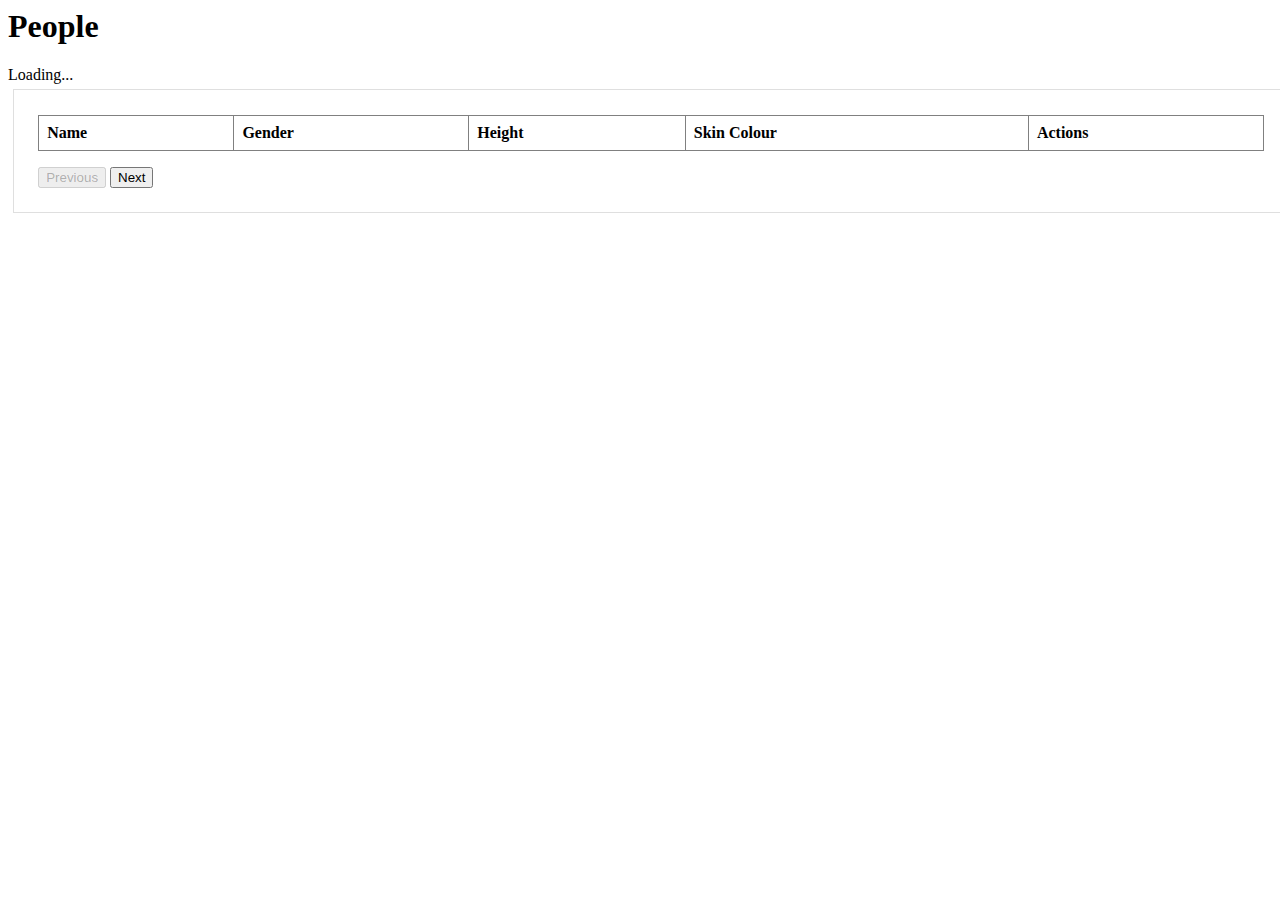
<file: question-three/index.html>
<html>

<head>
  <title>Star Wars | Characters</title>
  <meta content="text/html;charset=utf-8" http-equiv="Content-Type" />
  <meta name="viewport" content="width=device-width, initial-scale=1" />
  <meta author="Cornelius M" />
  <meta description="Starwars characters overview" />
  <meta keywords="Stawars, Starships, SWAPI" />
  <link rel="stylesheet" type="text/css" href="styles/styles.css" />
</head>

<body>
  <div class="container">
    <div class="page-header">
      <h1>People</h1>
    </div>
    <div id="progress-indicator">Loading...</div>
    <div class="page-content">
      <div class="panel" style="min-width: 100%;">
        <div class="panel-body">
          <table border="1">
            <thead>
              <tr>
                <th>Name</th>
                <th>Gender</th>
                <th>Height</th>
                <th>Skin Colour</th>
                <th>Actions</th>
              </tr>
            </thead>
            <tbody id="table-content">
            </tbody>
          </table>
          <div class="table-buttons">
            <button id="previous-button" onclick="prevPage(this)" disabled>Previous</button>
            <button id="next-button" onclick="nextPage(this)">Next</button>
          </div>
        </div>
      </div>
    </div>
  </div>

  <!-- Javascript -->
  <script src="scripts/main.js" type="text/Javascript"></script>
  <script src="scripts/homepage.js" type="text/Javascript"></script>
</body>

</html>
</file>
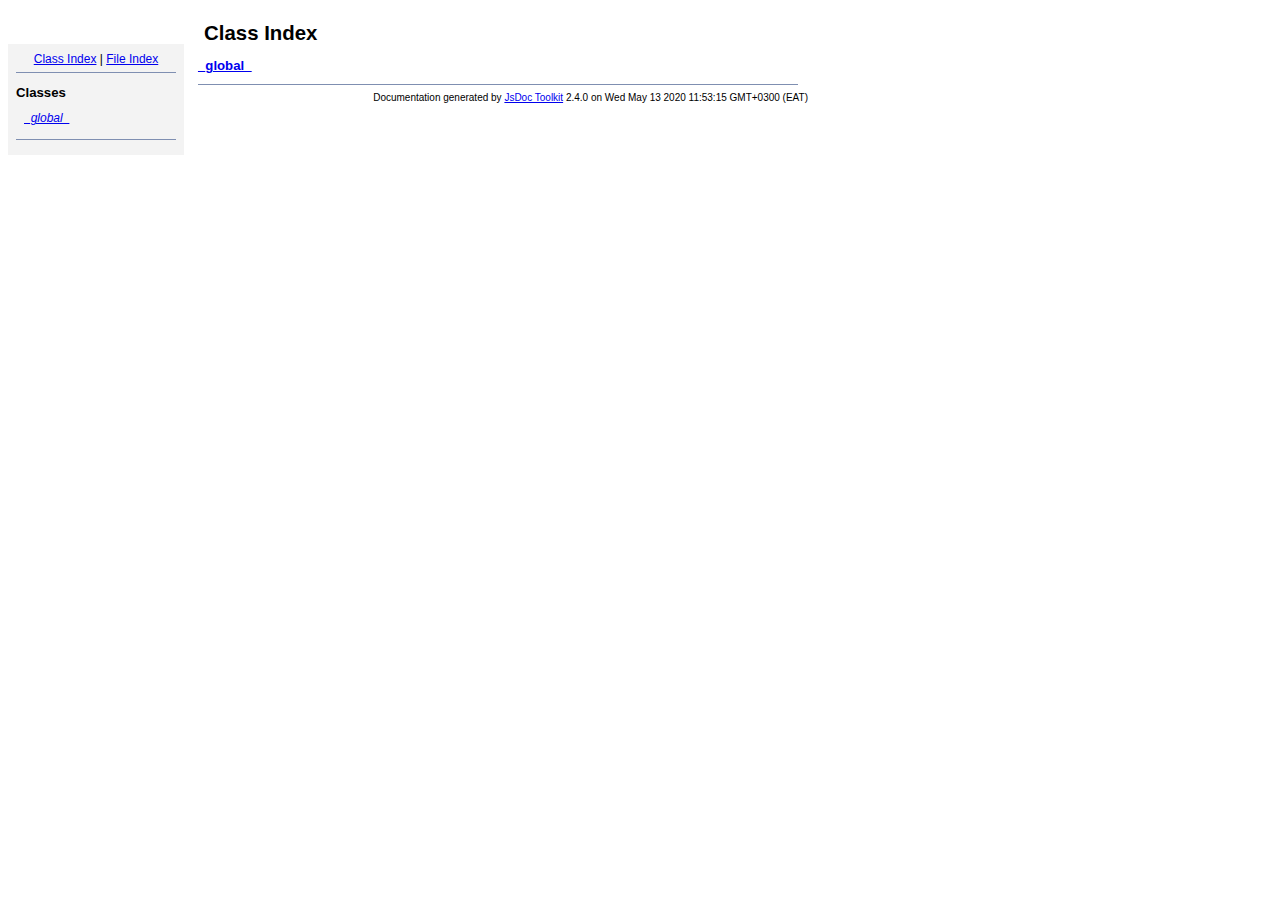
<file: question-three/jsdocs/index.html>
<!DOCTYPE html PUBLIC "-//W3C//DTD XHTML 1.0 Transitional//EN"
        "http://www.w3.org/TR/xhtml1/DTD/xhtml1-transitional.dtd">
<html xmlns="http://www.w3.org/1999/xhtml" xml:lang="en" lang="en">
	<head>
		<meta http-equiv="content-type" content="text/html; charset=utf-8" />
		
		<title>JsDoc Reference - Index</title>
		<meta name="generator" content="JsDoc Toolkit" />
		
		<style type="text/css">
		/* default.css */
body
{
	font: 12px "Lucida Grande", Tahoma, Arial, Helvetica, sans-serif;
	width: 800px;
}

.header
{
	clear: both;
	background-color: #ccc;
	padding: 8px;
}

h1
{
	font-size: 150%;
	font-weight: bold;
	padding: 0;
	margin: 1em 0 0 .3em;
}

hr
{
	border: none 0;
	border-top: 1px solid #7F8FB1;
	height: 1px;
}

pre.code
{
	display: block;
	padding: 8px;
	border: 1px dashed #ccc;
}

#index
{
	margin-top: 24px;
	float: left;
	width: 160px;
	position: absolute;
	left: 8px;
	background-color: #F3F3F3;
	padding: 8px;
}

#content
{
	margin-left: 190px;
	width: 600px;
}

.classList
{
	list-style-type: none;
	padding: 0;
	margin: 0 0 0 8px;
	font-family: arial, sans-serif;
	font-size: 1em;
	overflow: auto;
}

.classList li
{
	padding: 0;
	margin: 0 0 8px 0;
}

.summaryTable { width: 100%; }

h1.classTitle
{
	font-size:170%;
	line-height:130%;
}

h2 { font-size: 110%; }
caption, div.sectionTitle
{
	background-color: #7F8FB1;
	color: #fff;
	font-size:130%;
	text-align: left;
	padding: 2px 6px 2px 6px;
	border: 1px #7F8FB1 solid;
}

div.sectionTitle { margin-bottom: 8px; }
.summaryTable thead { display: none; }

.summaryTable td
{
	vertical-align: top;
	padding: 4px;
	border-bottom: 1px #7F8FB1 solid;
	border-right: 1px #7F8FB1 solid;
}

/*col#summaryAttributes {}*/
.summaryTable td.attributes
{
	border-left: 1px #7F8FB1 solid;
	width: 140px;
	text-align: right;
}

td.attributes, .fixedFont
{
	line-height: 15px;
	color: #002EBE;
	font-family: "Courier New",Courier,monospace;
	font-size: 13px;
}

.summaryTable td.nameDescription
{
	text-align: left;
	font-size: 13px;
	line-height: 15px;
}

.summaryTable td.nameDescription, .description
{
	line-height: 15px;
	padding: 4px;
	padding-left: 4px;
}

.summaryTable { margin-bottom: 8px; }

ul.inheritsList
{
	list-style: square;
	margin-left: 20px;
	padding-left: 0;
}

.detailList {
	margin-left: 20px; 
	line-height: 15px;
}
.detailList dt { margin-left: 20px; }

.detailList .heading
{
	font-weight: bold;
	padding-bottom: 6px;
	margin-left: 0;
}

.light, td.attributes, .light a:link, .light a:visited
{
	color: #777;
	font-style: italic;
}

.fineprint
{
	text-align: right;
	font-size: 10px;
}
		</style>
	</head>
	
	<body>
		<div id="header">
</div>
		
		<div id="index">
			<div align="center"><a href="index.html">Class Index</a>
| <a href="files.html">File Index</a></div>
<hr />
<h2>Classes</h2>
<ul class="classList">
	
	<li><i><a href="symbols/_global_.html">_global_</a></i></li>
	
</ul>
<hr />
		</div>
		
		<div id="content">
			<h1 class="classTitle">Class Index</h1>
			
			
			<div>
				<h2><a href="symbols/_global_.html">_global_</a></h2>
				
			</div>
			<hr />
			
			
		</div>
		<div class="fineprint" style="clear:both">
			
			Documentation generated by <a href="http://code.google.com/p/jsdoc-toolkit/" target="_blankt">JsDoc Toolkit</a> 2.4.0 on Wed May 13 2020 11:53:15 GMT+0300 (EAT)
		</div>
	</body>
</html>
</file>
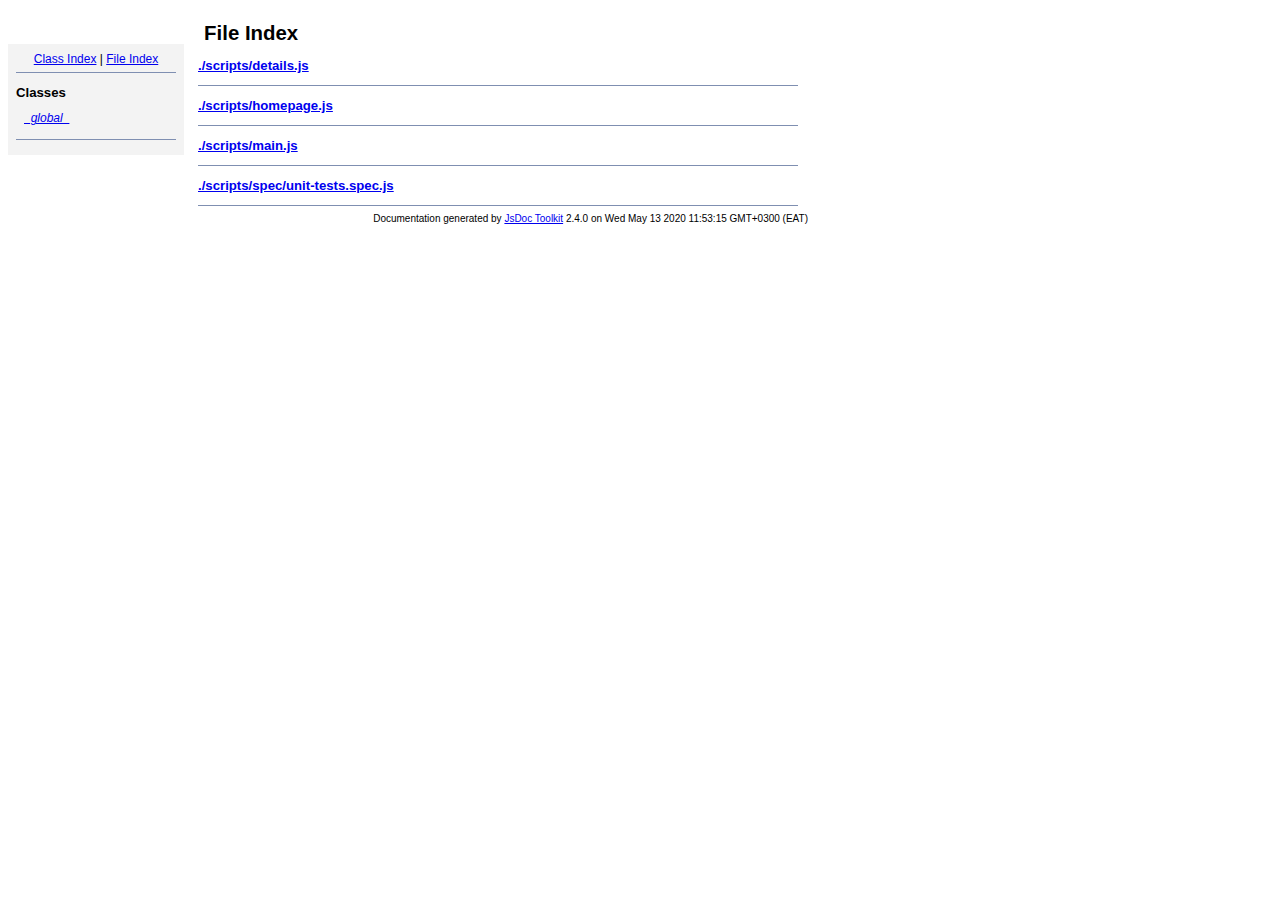
<file: question-three/jsdocs/files.html>
<!DOCTYPE html PUBLIC "-//W3C//DTD XHTML 1.0 Transitional//EN"
        "http://www.w3.org/TR/xhtml1/DTD/xhtml1-transitional.dtd">
<html xmlns="http://www.w3.org/1999/xhtml" xml:lang="en" lang="en">
	<head>
		<meta http-equiv="content-type" content="text/html; charset=utf-8" />
		
		<title>JsDoc Reference - File Index</title>
		<meta name="generator" content="JsDoc Toolkit" />
		
		<style type="text/css">
		/* default.css */
body
{
	font: 12px "Lucida Grande", Tahoma, Arial, Helvetica, sans-serif;
	width: 800px;
}

.header
{
	clear: both;
	background-color: #ccc;
	padding: 8px;
}

h1
{
	font-size: 150%;
	font-weight: bold;
	padding: 0;
	margin: 1em 0 0 .3em;
}

hr
{
	border: none 0;
	border-top: 1px solid #7F8FB1;
	height: 1px;
}

pre.code
{
	display: block;
	padding: 8px;
	border: 1px dashed #ccc;
}

#index
{
	margin-top: 24px;
	float: left;
	width: 160px;
	position: absolute;
	left: 8px;
	background-color: #F3F3F3;
	padding: 8px;
}

#content
{
	margin-left: 190px;
	width: 600px;
}

.classList
{
	list-style-type: none;
	padding: 0;
	margin: 0 0 0 8px;
	font-family: arial, sans-serif;
	font-size: 1em;
	overflow: auto;
}

.classList li
{
	padding: 0;
	margin: 0 0 8px 0;
}

.summaryTable { width: 100%; }

h1.classTitle
{
	font-size:170%;
	line-height:130%;
}

h2 { font-size: 110%; }
caption, div.sectionTitle
{
	background-color: #7F8FB1;
	color: #fff;
	font-size:130%;
	text-align: left;
	padding: 2px 6px 2px 6px;
	border: 1px #7F8FB1 solid;
}

div.sectionTitle { margin-bottom: 8px; }
.summaryTable thead { display: none; }

.summaryTable td
{
	vertical-align: top;
	padding: 4px;
	border-bottom: 1px #7F8FB1 solid;
	border-right: 1px #7F8FB1 solid;
}

/*col#summaryAttributes {}*/
.summaryTable td.attributes
{
	border-left: 1px #7F8FB1 solid;
	width: 140px;
	text-align: right;
}

td.attributes, .fixedFont
{
	line-height: 15px;
	color: #002EBE;
	font-family: "Courier New",Courier,monospace;
	font-size: 13px;
}

.summaryTable td.nameDescription
{
	text-align: left;
	font-size: 13px;
	line-height: 15px;
}

.summaryTable td.nameDescription, .description
{
	line-height: 15px;
	padding: 4px;
	padding-left: 4px;
}

.summaryTable { margin-bottom: 8px; }

ul.inheritsList
{
	list-style: square;
	margin-left: 20px;
	padding-left: 0;
}

.detailList {
	margin-left: 20px; 
	line-height: 15px;
}
.detailList dt { margin-left: 20px; }

.detailList .heading
{
	font-weight: bold;
	padding-bottom: 6px;
	margin-left: 0;
}

.light, td.attributes, .light a:link, .light a:visited
{
	color: #777;
	font-style: italic;
}

.fineprint
{
	text-align: right;
	font-size: 10px;
}
		</style>
	</head>
	
	<body>
		<div id="header">
</div>
		
		<div id="index">
			<div align="center"><a href="index.html">Class Index</a>
| <a href="files.html">File Index</a></div>
<hr />
<h2>Classes</h2>
<ul class="classList">
	
	<li><i><a href="symbols/_global_.html">_global_</a></i></li>
	
</ul>
<hr />
		</div>
		
		<div id="content">
			<h1 class="classTitle">File Index</h1>
			
			
			<div>
				<h2><a href="symbols/src/scripts_details.js.html">./scripts/details.js</a></h2>
				
				<dl>
					
					
					
					
				</dl>
			</div>
			<hr />
			
			<div>
				<h2><a href="symbols/src/scripts_homepage.js.html">./scripts/homepage.js</a></h2>
				
				<dl>
					
					
					
					
				</dl>
			</div>
			<hr />
			
			<div>
				<h2><a href="symbols/src/scripts_main.js.html">./scripts/main.js</a></h2>
				
				<dl>
					
					
					
					
				</dl>
			</div>
			<hr />
			
			<div>
				<h2><a href="symbols/src/scripts_spec_unit-tests.spec.js.html">./scripts/spec/unit-tests.spec.js</a></h2>
				
				<dl>
					
					
					
					
				</dl>
			</div>
			<hr />
			
			
		</div>
		<div class="fineprint" style="clear:both">
			
			Documentation generated by <a href="http://code.google.com/p/jsdoc-toolkit/" target="_blankt">JsDoc Toolkit</a> 2.4.0 on Wed May 13 2020 11:53:15 GMT+0300 (EAT)
		</div>
	</body>
</html>
</file>
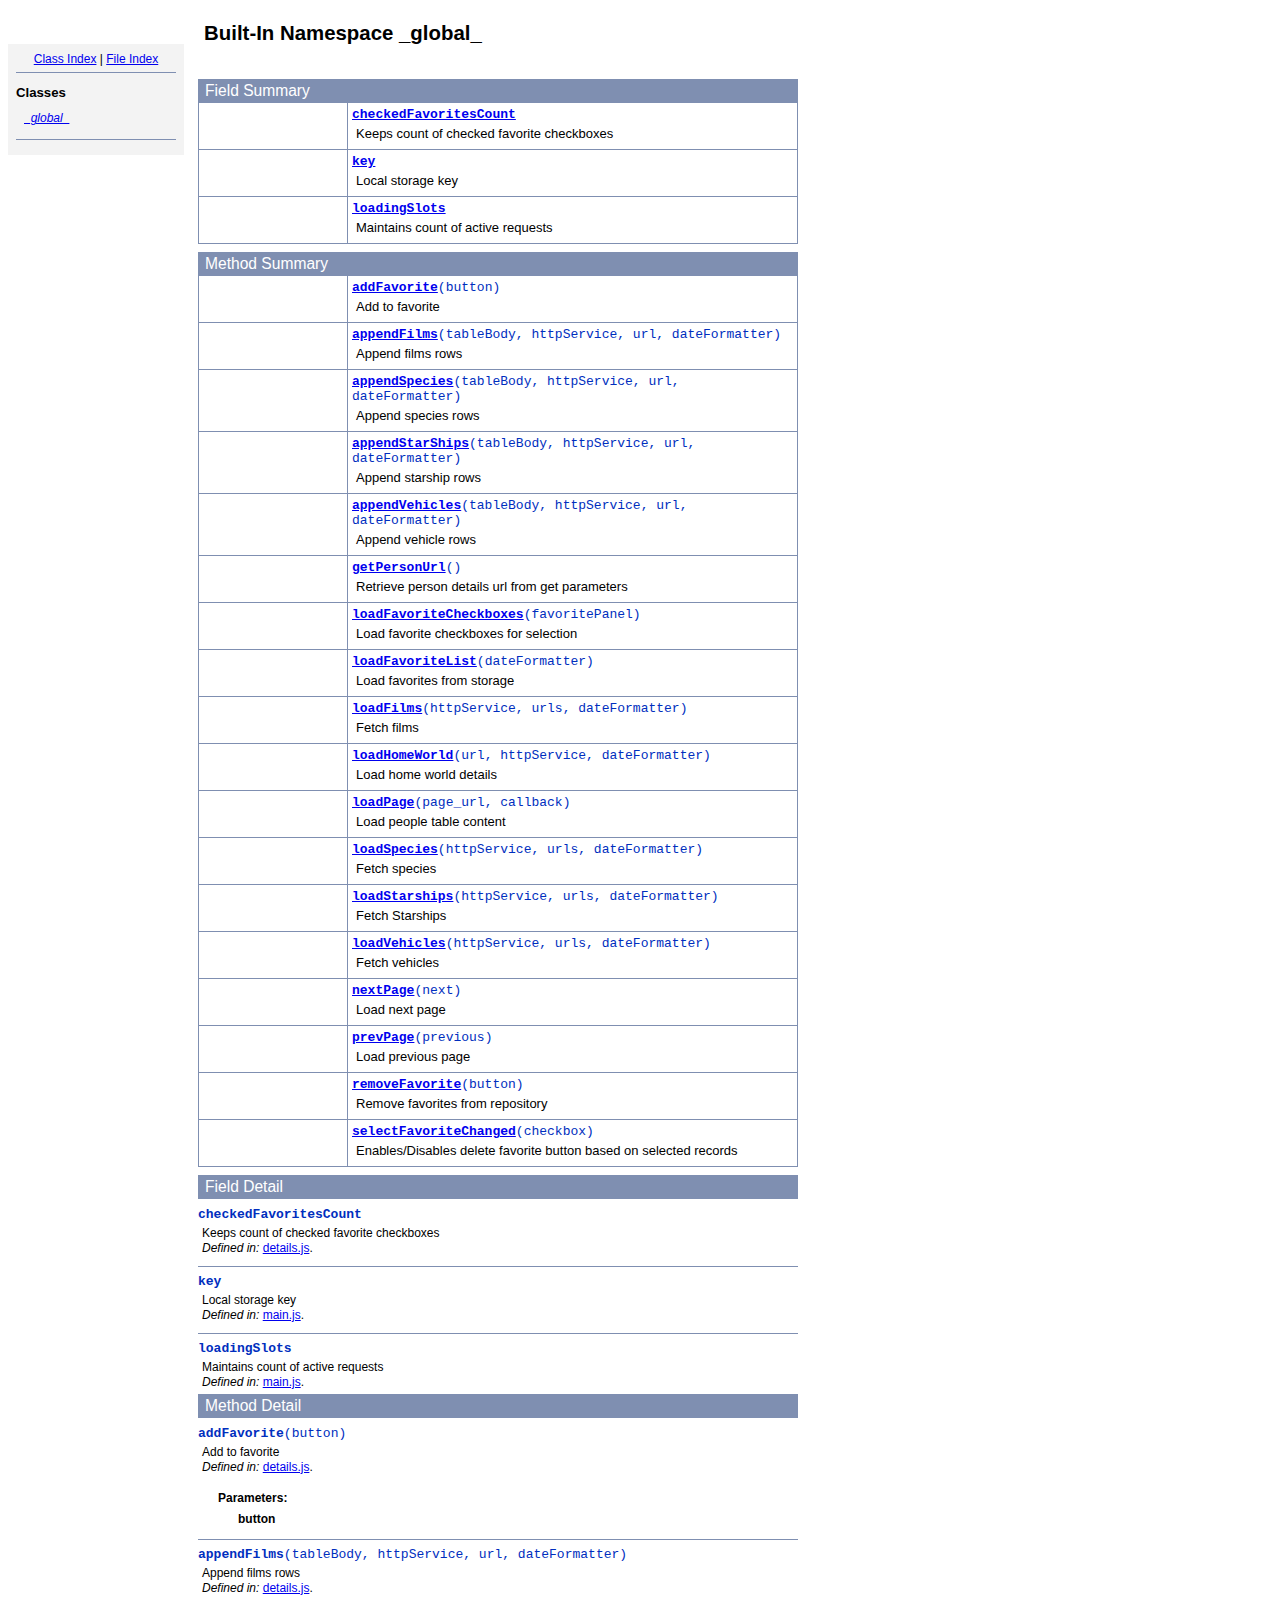
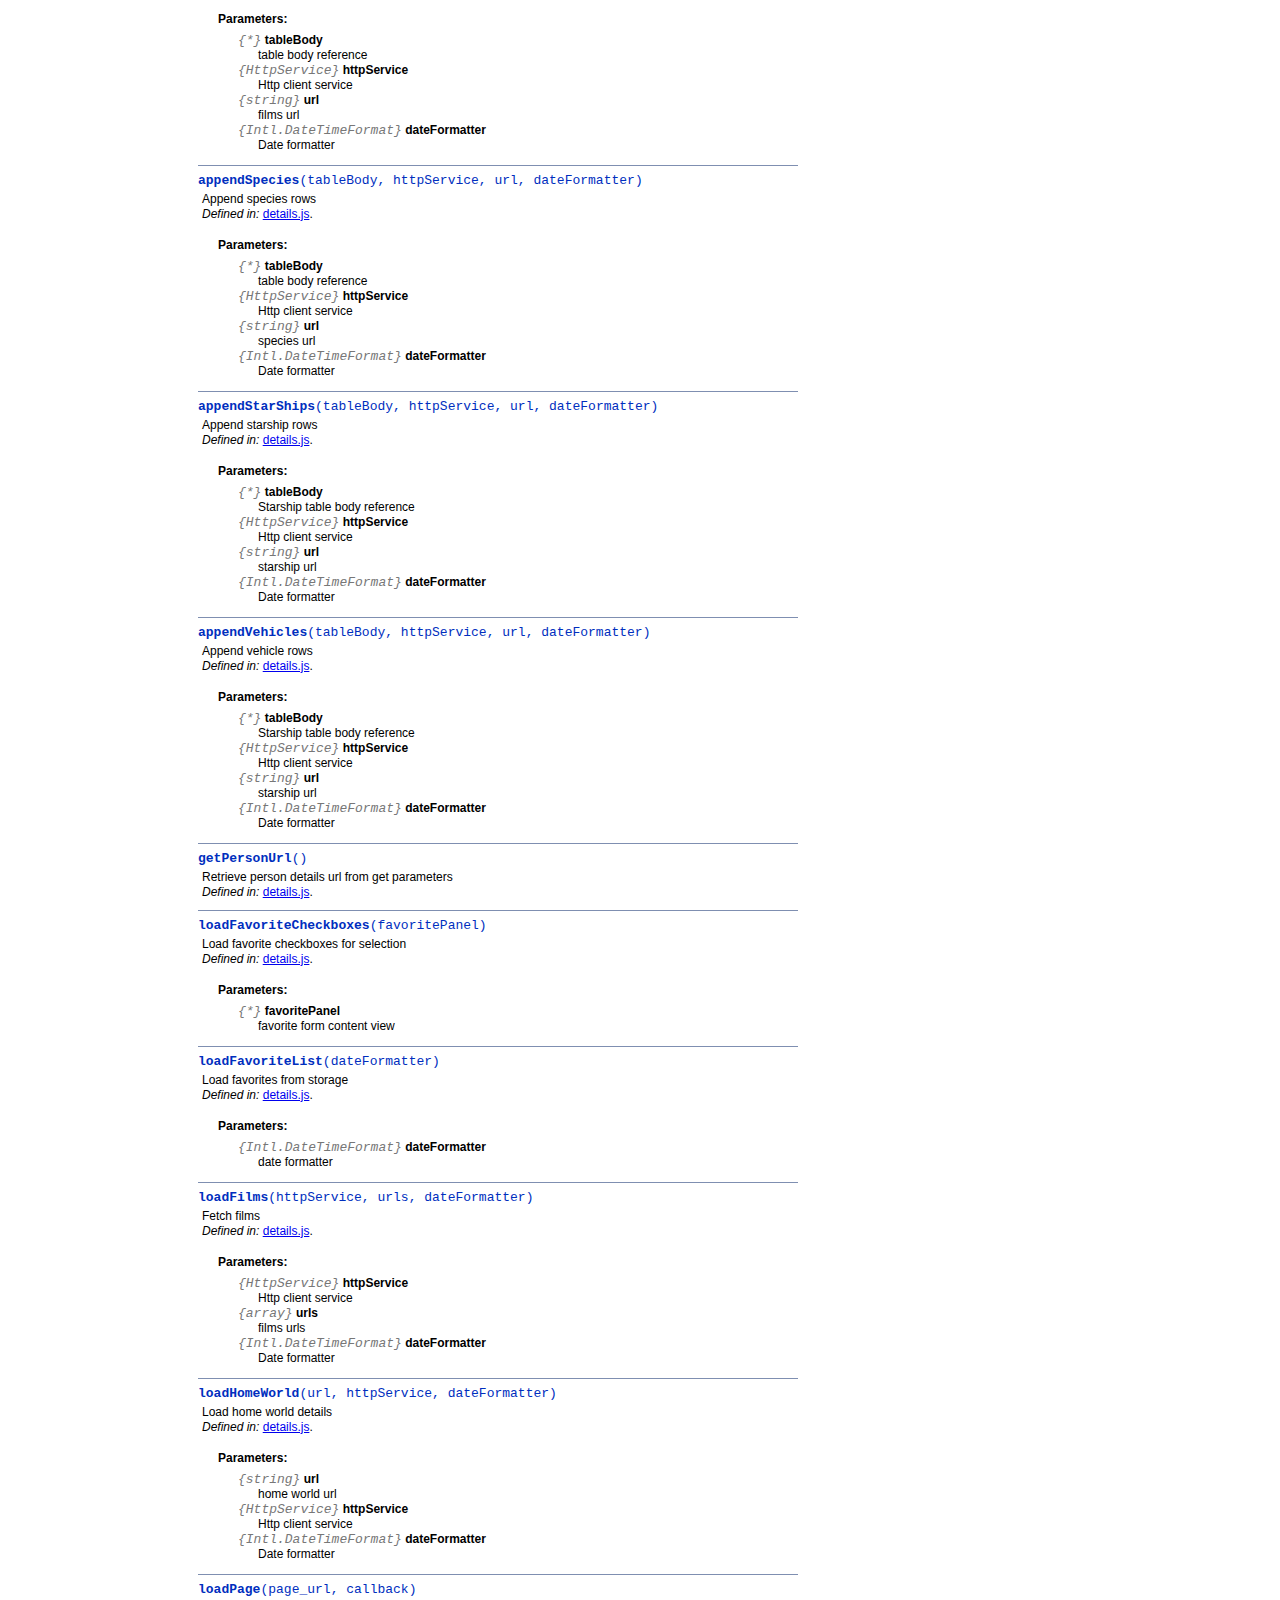
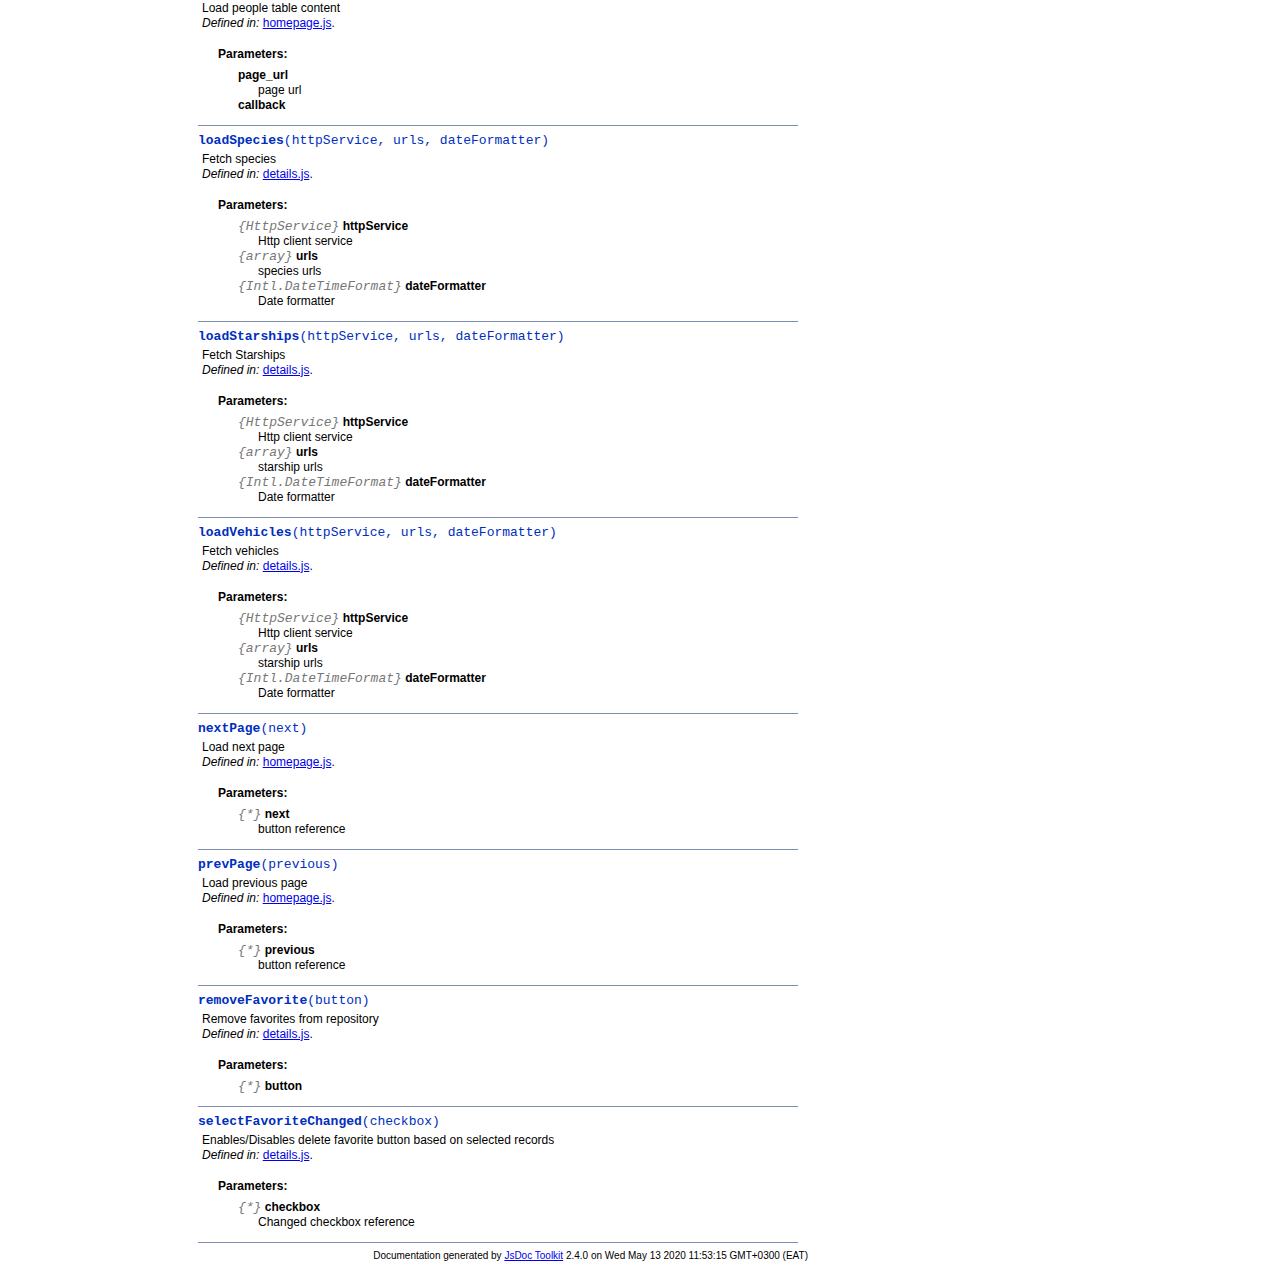
<file: question-three/jsdocs/symbols/_global_.html>
<!DOCTYPE html PUBLIC "-//W3C//DTD XHTML 1.0 Transitional//EN"
        "http://www.w3.org/TR/xhtml1/DTD/xhtml1-transitional.dtd">
<html xmlns="http://www.w3.org/1999/xhtml" xml:lang="en" lang="en">
	<head>
		<meta http-equiv="content-type" content="text/html; charset=utf-8" />
		<meta name="generator" content="JsDoc Toolkit" />
		
		<title>JsDoc Reference - _global_</title>

		<style type="text/css">
			/* default.css */
body
{
	font: 12px "Lucida Grande", Tahoma, Arial, Helvetica, sans-serif;
	width: 800px;
}

.header
{
	clear: both;
	background-color: #ccc;
	padding: 8px;
}

h1
{
	font-size: 150%;
	font-weight: bold;
	padding: 0;
	margin: 1em 0 0 .3em;
}

hr
{
	border: none 0;
	border-top: 1px solid #7F8FB1;
	height: 1px;
}

pre.code
{
	display: block;
	padding: 8px;
	border: 1px dashed #ccc;
}

#index
{
	margin-top: 24px;
	float: left;
	width: 160px;
	position: absolute;
	left: 8px;
	background-color: #F3F3F3;
	padding: 8px;
}

#content
{
	margin-left: 190px;
	width: 600px;
}

.classList
{
	list-style-type: none;
	padding: 0;
	margin: 0 0 0 8px;
	font-family: arial, sans-serif;
	font-size: 1em;
	overflow: auto;
}

.classList li
{
	padding: 0;
	margin: 0 0 8px 0;
}

.summaryTable { width: 100%; }

h1.classTitle
{
	font-size:170%;
	line-height:130%;
}

h2 { font-size: 110%; }
caption, div.sectionTitle
{
	background-color: #7F8FB1;
	color: #fff;
	font-size:130%;
	text-align: left;
	padding: 2px 6px 2px 6px;
	border: 1px #7F8FB1 solid;
}

div.sectionTitle { margin-bottom: 8px; }
.summaryTable thead { display: none; }

.summaryTable td
{
	vertical-align: top;
	padding: 4px;
	border-bottom: 1px #7F8FB1 solid;
	border-right: 1px #7F8FB1 solid;
}

/*col#summaryAttributes {}*/
.summaryTable td.attributes
{
	border-left: 1px #7F8FB1 solid;
	width: 140px;
	text-align: right;
}

td.attributes, .fixedFont
{
	line-height: 15px;
	color: #002EBE;
	font-family: "Courier New",Courier,monospace;
	font-size: 13px;
}

.summaryTable td.nameDescription
{
	text-align: left;
	font-size: 13px;
	line-height: 15px;
}

.summaryTable td.nameDescription, .description
{
	line-height: 15px;
	padding: 4px;
	padding-left: 4px;
}

.summaryTable { margin-bottom: 8px; }

ul.inheritsList
{
	list-style: square;
	margin-left: 20px;
	padding-left: 0;
}

.detailList {
	margin-left: 20px; 
	line-height: 15px;
}
.detailList dt { margin-left: 20px; }

.detailList .heading
{
	font-weight: bold;
	padding-bottom: 6px;
	margin-left: 0;
}

.light, td.attributes, .light a:link, .light a:visited
{
	color: #777;
	font-style: italic;
}

.fineprint
{
	text-align: right;
	font-size: 10px;
}
		</style>
	</head>

	<body>
<!-- ============================== header ================================= -->	
		<!-- begin static/header.html -->
		<div id="header">
</div>
		<!-- end static/header.html -->

<!-- ============================== classes index ============================ -->
		<div id="index">
			<!-- begin publish.classesIndex -->
			<div align="center"><a href="../index.html">Class Index</a>
| <a href="../files.html">File Index</a></div>
<hr />
<h2>Classes</h2>
<ul class="classList">
	
	<li><i><a href="../symbols/_global_.html">_global_</a></i></li>
	
</ul>
<hr />
			<!-- end publish.classesIndex -->
		</div>
		
		<div id="content">
<!-- ============================== class title ============================ -->
			<h1 class="classTitle">
				
				Built-In Namespace _global_
			</h1>

<!-- ============================== class summary ========================== -->			
			<p class="description">
				
				
			
				
				
				
			</p>

<!-- ============================== constructor summary ==================== -->			
			

<!-- ============================== properties summary ===================== -->
			
				
				
				<table class="summaryTable" cellspacing="0" summary="A summary of the fields documented in the class _global_.">
					<caption>Field Summary</caption>
					<thead>
						<tr>
							<th scope="col">Field Attributes</th>
							<th scope="col">Field Name and Description</th>
						</tr>
					</thead>
					<tbody>
					
						<tr>
							<td class="attributes">&nbsp;</td>
							<td class="nameDescription">
								<div class="fixedFont">
								<b><a href="../symbols/_global_.html#checkedFavoritesCount">checkedFavoritesCount</a></b>
								</div>
								<div class="description">Keeps count of checked favorite checkboxes</div>
							</td>
						</tr>
					
						<tr>
							<td class="attributes">&nbsp;</td>
							<td class="nameDescription">
								<div class="fixedFont">
								<b><a href="../symbols/_global_.html#key">key</a></b>
								</div>
								<div class="description">Local storage key</div>
							</td>
						</tr>
					
						<tr>
							<td class="attributes">&nbsp;</td>
							<td class="nameDescription">
								<div class="fixedFont">
								<b><a href="../symbols/_global_.html#loadingSlots">loadingSlots</a></b>
								</div>
								<div class="description">Maintains count of active requests</div>
							</td>
						</tr>
					
					</tbody>
				</table>
				
				
				
			

<!-- ============================== methods summary ======================== -->
			
				
				
				<table class="summaryTable" cellspacing="0" summary="A summary of the methods documented in the class _global_.">
					<caption>Method Summary</caption>
					<thead>
						<tr>
							<th scope="col">Method Attributes</th>
							<th scope="col">Method Name and Description</th>
						</tr>
					</thead>
					<tbody>
					
						<tr>
							<td class="attributes">&nbsp;</td>
							<td class="nameDescription">
								<div class="fixedFont"><b><a href="../symbols/_global_.html#addFavorite">addFavorite</a></b>(button)
								</div>
								<div class="description">Add to favorite</div>
							</td>
						</tr>
					
						<tr>
							<td class="attributes">&nbsp;</td>
							<td class="nameDescription">
								<div class="fixedFont"><b><a href="../symbols/_global_.html#appendFilms">appendFilms</a></b>(tableBody, httpService, url, dateFormatter)
								</div>
								<div class="description">Append films rows</div>
							</td>
						</tr>
					
						<tr>
							<td class="attributes">&nbsp;</td>
							<td class="nameDescription">
								<div class="fixedFont"><b><a href="../symbols/_global_.html#appendSpecies">appendSpecies</a></b>(tableBody, httpService, url, dateFormatter)
								</div>
								<div class="description">Append species rows</div>
							</td>
						</tr>
					
						<tr>
							<td class="attributes">&nbsp;</td>
							<td class="nameDescription">
								<div class="fixedFont"><b><a href="../symbols/_global_.html#appendStarShips">appendStarShips</a></b>(tableBody, httpService, url, dateFormatter)
								</div>
								<div class="description">Append starship rows</div>
							</td>
						</tr>
					
						<tr>
							<td class="attributes">&nbsp;</td>
							<td class="nameDescription">
								<div class="fixedFont"><b><a href="../symbols/_global_.html#appendVehicles">appendVehicles</a></b>(tableBody, httpService, url, dateFormatter)
								</div>
								<div class="description">Append vehicle rows</div>
							</td>
						</tr>
					
						<tr>
							<td class="attributes">&nbsp;</td>
							<td class="nameDescription">
								<div class="fixedFont"><b><a href="../symbols/_global_.html#getPersonUrl">getPersonUrl</a></b>()
								</div>
								<div class="description">Retrieve person details url from get parameters</div>
							</td>
						</tr>
					
						<tr>
							<td class="attributes">&nbsp;</td>
							<td class="nameDescription">
								<div class="fixedFont"><b><a href="../symbols/_global_.html#loadFavoriteCheckboxes">loadFavoriteCheckboxes</a></b>(favoritePanel)
								</div>
								<div class="description">Load favorite checkboxes for selection</div>
							</td>
						</tr>
					
						<tr>
							<td class="attributes">&nbsp;</td>
							<td class="nameDescription">
								<div class="fixedFont"><b><a href="../symbols/_global_.html#loadFavoriteList">loadFavoriteList</a></b>(dateFormatter)
								</div>
								<div class="description">Load favorites from storage</div>
							</td>
						</tr>
					
						<tr>
							<td class="attributes">&nbsp;</td>
							<td class="nameDescription">
								<div class="fixedFont"><b><a href="../symbols/_global_.html#loadFilms">loadFilms</a></b>(httpService, urls, dateFormatter)
								</div>
								<div class="description">Fetch films</div>
							</td>
						</tr>
					
						<tr>
							<td class="attributes">&nbsp;</td>
							<td class="nameDescription">
								<div class="fixedFont"><b><a href="../symbols/_global_.html#loadHomeWorld">loadHomeWorld</a></b>(url, httpService, dateFormatter)
								</div>
								<div class="description">Load home world details</div>
							</td>
						</tr>
					
						<tr>
							<td class="attributes">&nbsp;</td>
							<td class="nameDescription">
								<div class="fixedFont"><b><a href="../symbols/_global_.html#loadPage">loadPage</a></b>(page_url, callback)
								</div>
								<div class="description">Load people table content</div>
							</td>
						</tr>
					
						<tr>
							<td class="attributes">&nbsp;</td>
							<td class="nameDescription">
								<div class="fixedFont"><b><a href="../symbols/_global_.html#loadSpecies">loadSpecies</a></b>(httpService, urls, dateFormatter)
								</div>
								<div class="description">Fetch species</div>
							</td>
						</tr>
					
						<tr>
							<td class="attributes">&nbsp;</td>
							<td class="nameDescription">
								<div class="fixedFont"><b><a href="../symbols/_global_.html#loadStarships">loadStarships</a></b>(httpService, urls, dateFormatter)
								</div>
								<div class="description">Fetch Starships</div>
							</td>
						</tr>
					
						<tr>
							<td class="attributes">&nbsp;</td>
							<td class="nameDescription">
								<div class="fixedFont"><b><a href="../symbols/_global_.html#loadVehicles">loadVehicles</a></b>(httpService, urls, dateFormatter)
								</div>
								<div class="description">Fetch vehicles</div>
							</td>
						</tr>
					
						<tr>
							<td class="attributes">&nbsp;</td>
							<td class="nameDescription">
								<div class="fixedFont"><b><a href="../symbols/_global_.html#nextPage">nextPage</a></b>(next)
								</div>
								<div class="description">Load next page</div>
							</td>
						</tr>
					
						<tr>
							<td class="attributes">&nbsp;</td>
							<td class="nameDescription">
								<div class="fixedFont"><b><a href="../symbols/_global_.html#prevPage">prevPage</a></b>(previous)
								</div>
								<div class="description">Load previous page</div>
							</td>
						</tr>
					
						<tr>
							<td class="attributes">&nbsp;</td>
							<td class="nameDescription">
								<div class="fixedFont"><b><a href="../symbols/_global_.html#removeFavorite">removeFavorite</a></b>(button)
								</div>
								<div class="description">Remove favorites from repository</div>
							</td>
						</tr>
					
						<tr>
							<td class="attributes">&nbsp;</td>
							<td class="nameDescription">
								<div class="fixedFont"><b><a href="../symbols/_global_.html#selectFavoriteChanged">selectFavoriteChanged</a></b>(checkbox)
								</div>
								<div class="description">Enables/Disables delete favorite button based on selected records</div>
							</td>
						</tr>
					
					</tbody>
				</table>
				
				
				
			
<!-- ============================== events summary ======================== -->
			

<!-- ============================== constructor details ==================== -->		
			

<!-- ============================== field details ========================== -->		
			
				<div class="sectionTitle">
					Field Detail
				</div>
				
					<a name="checkedFavoritesCount"> </a>
					<div class="fixedFont">
					
					
					<b>checkedFavoritesCount</b>
					
					</div>
					<div class="description">
						Keeps count of checked favorite checkboxes
						
							<br />
							<i>Defined in: </i> <a href="../symbols/src/scripts_details.js.html">details.js</a>.
						
						
					</div>
					
					

						
						
						
						

					<hr />
				
					<a name="key"> </a>
					<div class="fixedFont">
					
					
					<b>key</b>
					
					</div>
					<div class="description">
						Local storage key
						
							<br />
							<i>Defined in: </i> <a href="../symbols/src/scripts_main.js.html">main.js</a>.
						
						
					</div>
					
					

						
						
						
						

					<hr />
				
					<a name="loadingSlots"> </a>
					<div class="fixedFont">
					
					
					<b>loadingSlots</b>
					
					</div>
					<div class="description">
						Maintains count of active requests
						
							<br />
							<i>Defined in: </i> <a href="../symbols/src/scripts_main.js.html">main.js</a>.
						
						
					</div>
					
					

						
						
						
						

					
				
			

<!-- ============================== method details ========================= -->		
			
				<div class="sectionTitle">
					Method Detail
				</div>
				
					<a name="addFavorite"> </a>
					<div class="fixedFont">
					
					
					<b>addFavorite</b>(button)
					
					</div>
					<div class="description">
						Add to favorite
						
							<br />
							<i>Defined in: </i> <a href="../symbols/src/scripts_details.js.html">details.js</a>.
						
						
					</div>
					
					
					
						
							<dl class="detailList">
							<dt class="heading">Parameters:</dt>
							
								<dt>
									<b>button</b>
									
								</dt>
								<dd></dd>
							
							</dl>
						
						
						
						
						
						
						

					<hr />
				
					<a name="appendFilms"> </a>
					<div class="fixedFont">
					
					
					<b>appendFilms</b>(tableBody, httpService, url, dateFormatter)
					
					</div>
					<div class="description">
						Append films rows
						
							<br />
							<i>Defined in: </i> <a href="../symbols/src/scripts_details.js.html">details.js</a>.
						
						
					</div>
					
					
					
						
							<dl class="detailList">
							<dt class="heading">Parameters:</dt>
							
								<dt>
									<span class="light fixedFont">{*}</span> <b>tableBody</b>
									
								</dt>
								<dd>table body reference</dd>
							
								<dt>
									<span class="light fixedFont">{HttpService}</span> <b>httpService</b>
									
								</dt>
								<dd>Http client service</dd>
							
								<dt>
									<span class="light fixedFont">{string}</span> <b>url</b>
									
								</dt>
								<dd>films url</dd>
							
								<dt>
									<span class="light fixedFont">{Intl.DateTimeFormat}</span> <b>dateFormatter</b>
									
								</dt>
								<dd>Date formatter</dd>
							
							</dl>
						
						
						
						
						
						
						

					<hr />
				
					<a name="appendSpecies"> </a>
					<div class="fixedFont">
					
					
					<b>appendSpecies</b>(tableBody, httpService, url, dateFormatter)
					
					</div>
					<div class="description">
						Append species rows
						
							<br />
							<i>Defined in: </i> <a href="../symbols/src/scripts_details.js.html">details.js</a>.
						
						
					</div>
					
					
					
						
							<dl class="detailList">
							<dt class="heading">Parameters:</dt>
							
								<dt>
									<span class="light fixedFont">{*}</span> <b>tableBody</b>
									
								</dt>
								<dd>table body reference</dd>
							
								<dt>
									<span class="light fixedFont">{HttpService}</span> <b>httpService</b>
									
								</dt>
								<dd>Http client service</dd>
							
								<dt>
									<span class="light fixedFont">{string}</span> <b>url</b>
									
								</dt>
								<dd>species url</dd>
							
								<dt>
									<span class="light fixedFont">{Intl.DateTimeFormat}</span> <b>dateFormatter</b>
									
								</dt>
								<dd>Date formatter</dd>
							
							</dl>
						
						
						
						
						
						
						

					<hr />
				
					<a name="appendStarShips"> </a>
					<div class="fixedFont">
					
					
					<b>appendStarShips</b>(tableBody, httpService, url, dateFormatter)
					
					</div>
					<div class="description">
						Append starship rows
						
							<br />
							<i>Defined in: </i> <a href="../symbols/src/scripts_details.js.html">details.js</a>.
						
						
					</div>
					
					
					
						
							<dl class="detailList">
							<dt class="heading">Parameters:</dt>
							
								<dt>
									<span class="light fixedFont">{*}</span> <b>tableBody</b>
									
								</dt>
								<dd>Starship table body reference</dd>
							
								<dt>
									<span class="light fixedFont">{HttpService}</span> <b>httpService</b>
									
								</dt>
								<dd>Http client service</dd>
							
								<dt>
									<span class="light fixedFont">{string}</span> <b>url</b>
									
								</dt>
								<dd>starship url</dd>
							
								<dt>
									<span class="light fixedFont">{Intl.DateTimeFormat}</span> <b>dateFormatter</b>
									
								</dt>
								<dd>Date formatter</dd>
							
							</dl>
						
						
						
						
						
						
						

					<hr />
				
					<a name="appendVehicles"> </a>
					<div class="fixedFont">
					
					
					<b>appendVehicles</b>(tableBody, httpService, url, dateFormatter)
					
					</div>
					<div class="description">
						Append vehicle rows
						
							<br />
							<i>Defined in: </i> <a href="../symbols/src/scripts_details.js.html">details.js</a>.
						
						
					</div>
					
					
					
						
							<dl class="detailList">
							<dt class="heading">Parameters:</dt>
							
								<dt>
									<span class="light fixedFont">{*}</span> <b>tableBody</b>
									
								</dt>
								<dd>Starship table body reference</dd>
							
								<dt>
									<span class="light fixedFont">{HttpService}</span> <b>httpService</b>
									
								</dt>
								<dd>Http client service</dd>
							
								<dt>
									<span class="light fixedFont">{string}</span> <b>url</b>
									
								</dt>
								<dd>starship url</dd>
							
								<dt>
									<span class="light fixedFont">{Intl.DateTimeFormat}</span> <b>dateFormatter</b>
									
								</dt>
								<dd>Date formatter</dd>
							
							</dl>
						
						
						
						
						
						
						

					<hr />
				
					<a name="getPersonUrl"> </a>
					<div class="fixedFont">
					
					
					<b>getPersonUrl</b>()
					
					</div>
					<div class="description">
						Retrieve person details url from get parameters
						
							<br />
							<i>Defined in: </i> <a href="../symbols/src/scripts_details.js.html">details.js</a>.
						
						
					</div>
					
					
					
						
						
						
						
						
						
						

					<hr />
				
					<a name="loadFavoriteCheckboxes"> </a>
					<div class="fixedFont">
					
					
					<b>loadFavoriteCheckboxes</b>(favoritePanel)
					
					</div>
					<div class="description">
						Load favorite checkboxes for selection
						
							<br />
							<i>Defined in: </i> <a href="../symbols/src/scripts_details.js.html">details.js</a>.
						
						
					</div>
					
					
					
						
							<dl class="detailList">
							<dt class="heading">Parameters:</dt>
							
								<dt>
									<span class="light fixedFont">{*}</span> <b>favoritePanel</b>
									
								</dt>
								<dd>favorite form content view</dd>
							
							</dl>
						
						
						
						
						
						
						

					<hr />
				
					<a name="loadFavoriteList"> </a>
					<div class="fixedFont">
					
					
					<b>loadFavoriteList</b>(dateFormatter)
					
					</div>
					<div class="description">
						Load favorites from storage
						
							<br />
							<i>Defined in: </i> <a href="../symbols/src/scripts_details.js.html">details.js</a>.
						
						
					</div>
					
					
					
						
							<dl class="detailList">
							<dt class="heading">Parameters:</dt>
							
								<dt>
									<span class="light fixedFont">{Intl.DateTimeFormat}</span> <b>dateFormatter</b>
									
								</dt>
								<dd>date formatter</dd>
							
							</dl>
						
						
						
						
						
						
						

					<hr />
				
					<a name="loadFilms"> </a>
					<div class="fixedFont">
					
					
					<b>loadFilms</b>(httpService, urls, dateFormatter)
					
					</div>
					<div class="description">
						Fetch films
						
							<br />
							<i>Defined in: </i> <a href="../symbols/src/scripts_details.js.html">details.js</a>.
						
						
					</div>
					
					
					
						
							<dl class="detailList">
							<dt class="heading">Parameters:</dt>
							
								<dt>
									<span class="light fixedFont">{HttpService}</span> <b>httpService</b>
									
								</dt>
								<dd>Http client service</dd>
							
								<dt>
									<span class="light fixedFont">{array}</span> <b>urls</b>
									
								</dt>
								<dd>films urls</dd>
							
								<dt>
									<span class="light fixedFont">{Intl.DateTimeFormat}</span> <b>dateFormatter</b>
									
								</dt>
								<dd>Date formatter</dd>
							
							</dl>
						
						
						
						
						
						
						

					<hr />
				
					<a name="loadHomeWorld"> </a>
					<div class="fixedFont">
					
					
					<b>loadHomeWorld</b>(url, httpService, dateFormatter)
					
					</div>
					<div class="description">
						Load home world details
						
							<br />
							<i>Defined in: </i> <a href="../symbols/src/scripts_details.js.html">details.js</a>.
						
						
					</div>
					
					
					
						
							<dl class="detailList">
							<dt class="heading">Parameters:</dt>
							
								<dt>
									<span class="light fixedFont">{string}</span> <b>url</b>
									
								</dt>
								<dd>home world url</dd>
							
								<dt>
									<span class="light fixedFont">{HttpService}</span> <b>httpService</b>
									
								</dt>
								<dd>Http client service</dd>
							
								<dt>
									<span class="light fixedFont">{Intl.DateTimeFormat}</span> <b>dateFormatter</b>
									
								</dt>
								<dd>Date formatter</dd>
							
							</dl>
						
						
						
						
						
						
						

					<hr />
				
					<a name="loadPage"> </a>
					<div class="fixedFont">
					
					
					<b>loadPage</b>(page_url, callback)
					
					</div>
					<div class="description">
						Load people table content
						
							<br />
							<i>Defined in: </i> <a href="../symbols/src/scripts_homepage.js.html">homepage.js</a>.
						
						
					</div>
					
					
					
						
							<dl class="detailList">
							<dt class="heading">Parameters:</dt>
							
								<dt>
									<b>page_url</b>
									
								</dt>
								<dd>page url</dd>
							
								<dt>
									<b>callback</b>
									
								</dt>
								<dd></dd>
							
							</dl>
						
						
						
						
						
						
						

					<hr />
				
					<a name="loadSpecies"> </a>
					<div class="fixedFont">
					
					
					<b>loadSpecies</b>(httpService, urls, dateFormatter)
					
					</div>
					<div class="description">
						Fetch species
						
							<br />
							<i>Defined in: </i> <a href="../symbols/src/scripts_details.js.html">details.js</a>.
						
						
					</div>
					
					
					
						
							<dl class="detailList">
							<dt class="heading">Parameters:</dt>
							
								<dt>
									<span class="light fixedFont">{HttpService}</span> <b>httpService</b>
									
								</dt>
								<dd>Http client service</dd>
							
								<dt>
									<span class="light fixedFont">{array}</span> <b>urls</b>
									
								</dt>
								<dd>species urls</dd>
							
								<dt>
									<span class="light fixedFont">{Intl.DateTimeFormat}</span> <b>dateFormatter</b>
									
								</dt>
								<dd>Date formatter</dd>
							
							</dl>
						
						
						
						
						
						
						

					<hr />
				
					<a name="loadStarships"> </a>
					<div class="fixedFont">
					
					
					<b>loadStarships</b>(httpService, urls, dateFormatter)
					
					</div>
					<div class="description">
						Fetch Starships
						
							<br />
							<i>Defined in: </i> <a href="../symbols/src/scripts_details.js.html">details.js</a>.
						
						
					</div>
					
					
					
						
							<dl class="detailList">
							<dt class="heading">Parameters:</dt>
							
								<dt>
									<span class="light fixedFont">{HttpService}</span> <b>httpService</b>
									
								</dt>
								<dd>Http client service</dd>
							
								<dt>
									<span class="light fixedFont">{array}</span> <b>urls</b>
									
								</dt>
								<dd>starship urls</dd>
							
								<dt>
									<span class="light fixedFont">{Intl.DateTimeFormat}</span> <b>dateFormatter</b>
									
								</dt>
								<dd>Date formatter</dd>
							
							</dl>
						
						
						
						
						
						
						

					<hr />
				
					<a name="loadVehicles"> </a>
					<div class="fixedFont">
					
					
					<b>loadVehicles</b>(httpService, urls, dateFormatter)
					
					</div>
					<div class="description">
						Fetch vehicles
						
							<br />
							<i>Defined in: </i> <a href="../symbols/src/scripts_details.js.html">details.js</a>.
						
						
					</div>
					
					
					
						
							<dl class="detailList">
							<dt class="heading">Parameters:</dt>
							
								<dt>
									<span class="light fixedFont">{HttpService}</span> <b>httpService</b>
									
								</dt>
								<dd>Http client service</dd>
							
								<dt>
									<span class="light fixedFont">{array}</span> <b>urls</b>
									
								</dt>
								<dd>starship urls</dd>
							
								<dt>
									<span class="light fixedFont">{Intl.DateTimeFormat}</span> <b>dateFormatter</b>
									
								</dt>
								<dd>Date formatter</dd>
							
							</dl>
						
						
						
						
						
						
						

					<hr />
				
					<a name="nextPage"> </a>
					<div class="fixedFont">
					
					
					<b>nextPage</b>(next)
					
					</div>
					<div class="description">
						Load next page
						
							<br />
							<i>Defined in: </i> <a href="../symbols/src/scripts_homepage.js.html">homepage.js</a>.
						
						
					</div>
					
					
					
						
							<dl class="detailList">
							<dt class="heading">Parameters:</dt>
							
								<dt>
									<span class="light fixedFont">{*}</span> <b>next</b>
									
								</dt>
								<dd>button reference</dd>
							
							</dl>
						
						
						
						
						
						
						

					<hr />
				
					<a name="prevPage"> </a>
					<div class="fixedFont">
					
					
					<b>prevPage</b>(previous)
					
					</div>
					<div class="description">
						Load previous page
						
							<br />
							<i>Defined in: </i> <a href="../symbols/src/scripts_homepage.js.html">homepage.js</a>.
						
						
					</div>
					
					
					
						
							<dl class="detailList">
							<dt class="heading">Parameters:</dt>
							
								<dt>
									<span class="light fixedFont">{*}</span> <b>previous</b>
									
								</dt>
								<dd>button reference</dd>
							
							</dl>
						
						
						
						
						
						
						

					<hr />
				
					<a name="removeFavorite"> </a>
					<div class="fixedFont">
					
					
					<b>removeFavorite</b>(button)
					
					</div>
					<div class="description">
						Remove favorites from repository
						
							<br />
							<i>Defined in: </i> <a href="../symbols/src/scripts_details.js.html">details.js</a>.
						
						
					</div>
					
					
					
						
							<dl class="detailList">
							<dt class="heading">Parameters:</dt>
							
								<dt>
									<span class="light fixedFont">{*}</span> <b>button</b>
									
								</dt>
								<dd></dd>
							
							</dl>
						
						
						
						
						
						
						

					<hr />
				
					<a name="selectFavoriteChanged"> </a>
					<div class="fixedFont">
					
					
					<b>selectFavoriteChanged</b>(checkbox)
					
					</div>
					<div class="description">
						Enables/Disables delete favorite button based on selected records
						
							<br />
							<i>Defined in: </i> <a href="../symbols/src/scripts_details.js.html">details.js</a>.
						
						
					</div>
					
					
					
						
							<dl class="detailList">
							<dt class="heading">Parameters:</dt>
							
								<dt>
									<span class="light fixedFont">{*}</span> <b>checkbox</b>
									
								</dt>
								<dd>Changed checkbox reference</dd>
							
							</dl>
						
						
						
						
						
						
						

					
				
			
			
<!-- ============================== event details ========================= -->		
			
			
			<hr />
		</div>

		
<!-- ============================== footer ================================= -->
		<div class="fineprint" style="clear:both">
			
			Documentation generated by <a href="http://code.google.com/p/jsdoc-toolkit/" target="_blank">JsDoc Toolkit</a> 2.4.0 on Wed May 13 2020 11:53:15 GMT+0300 (EAT)
		</div>
	</body>
</html>
</file>
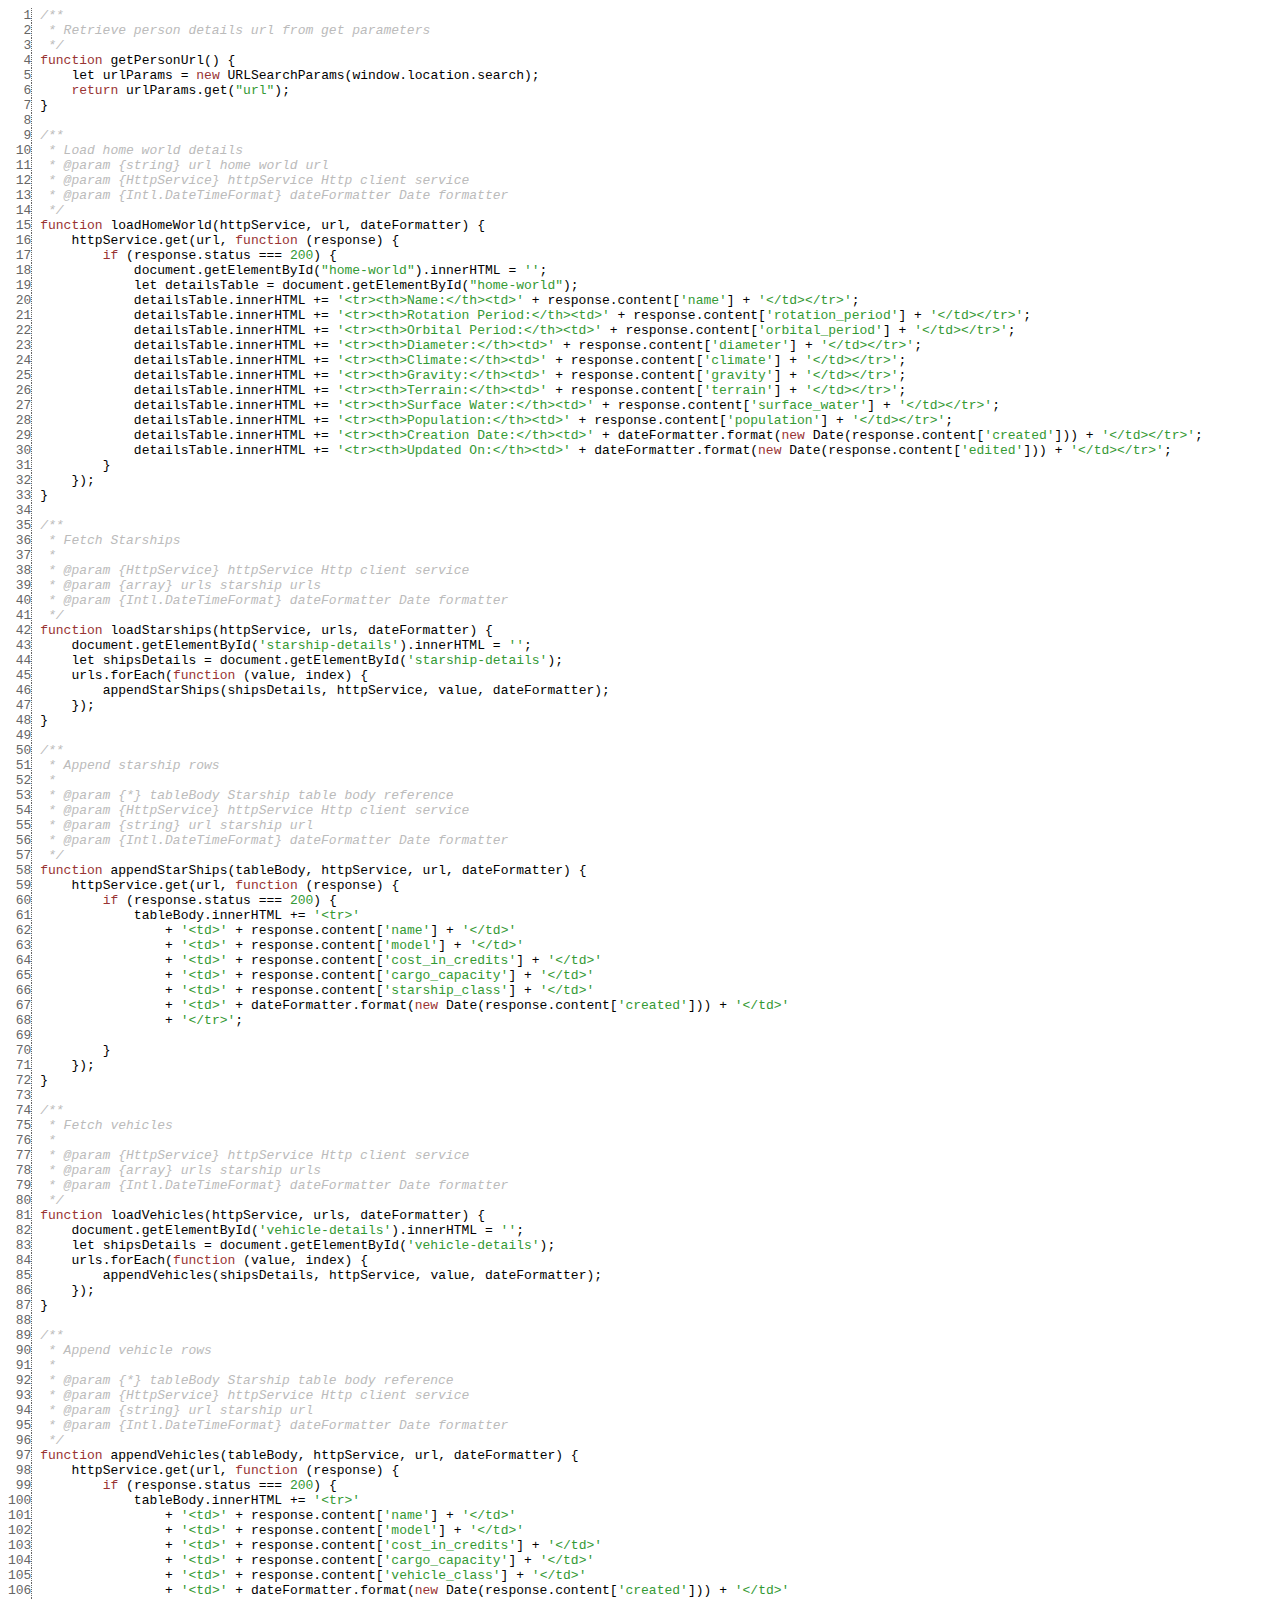
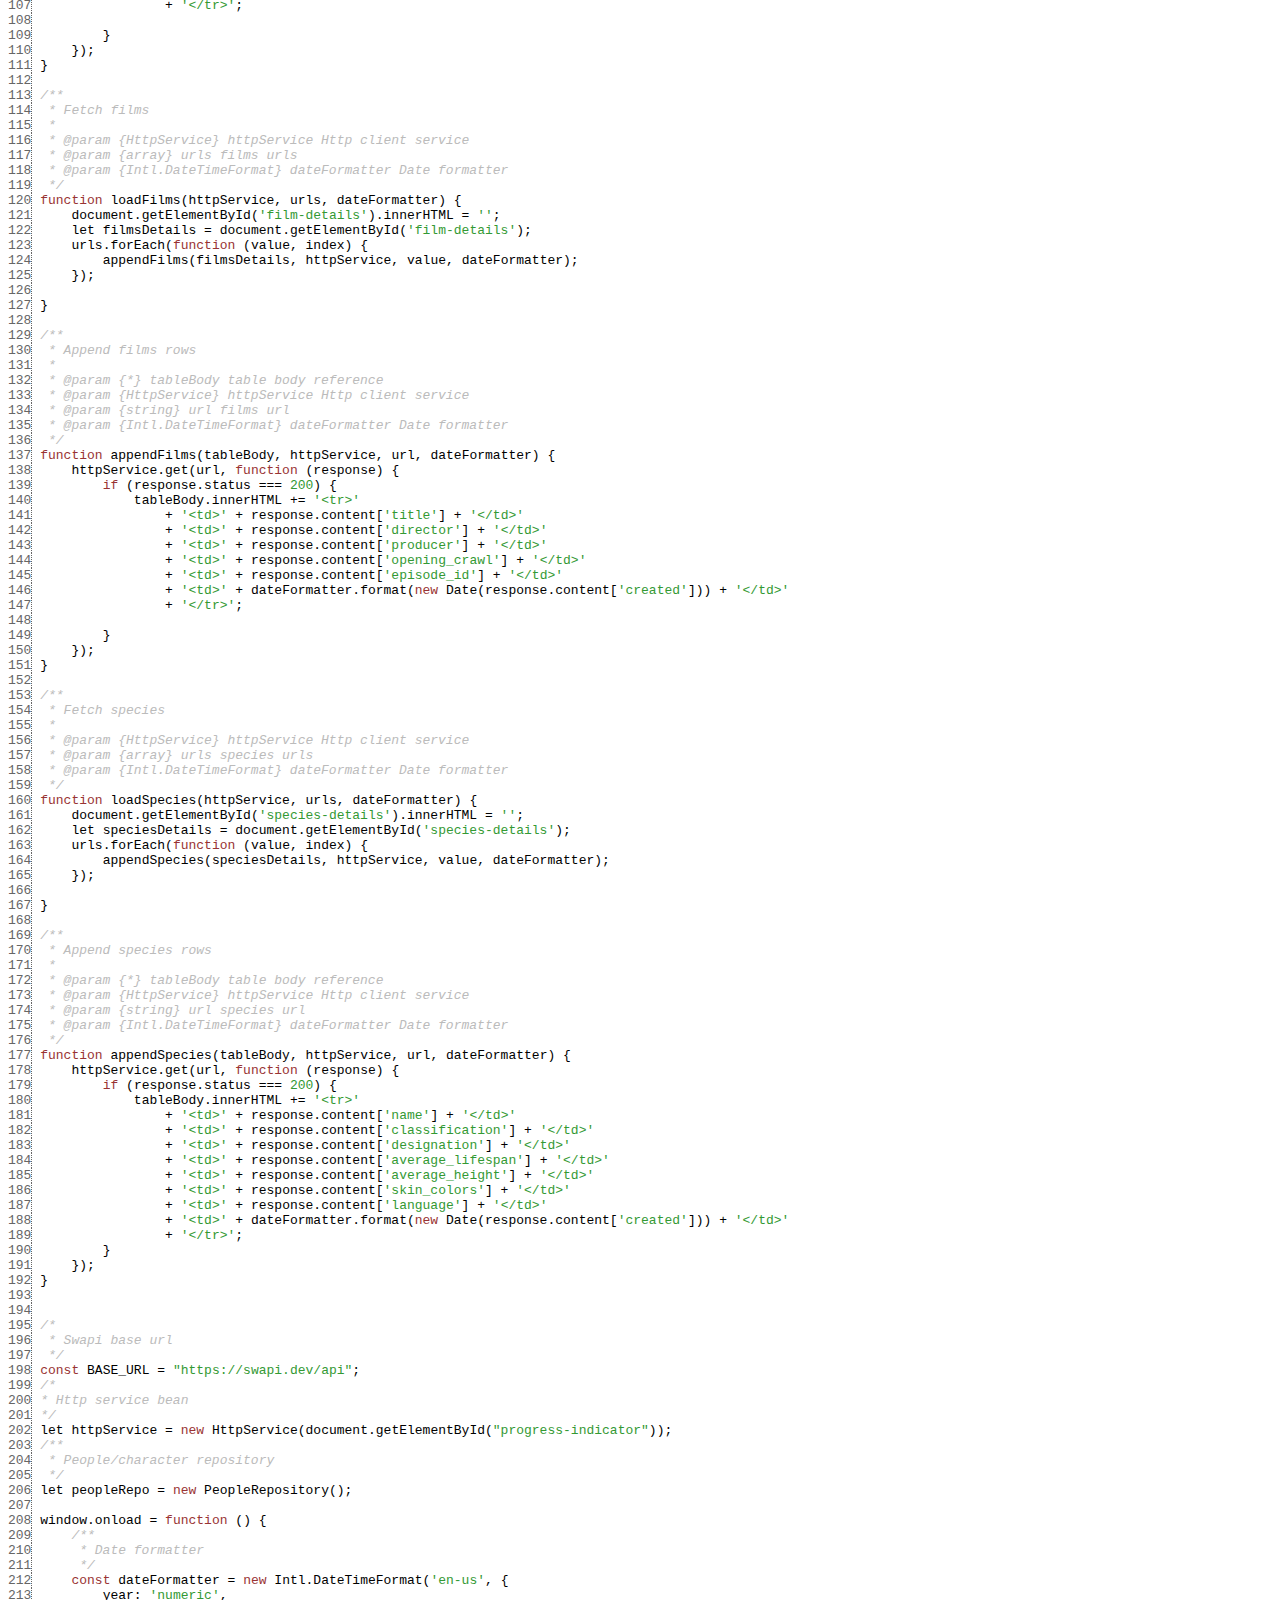
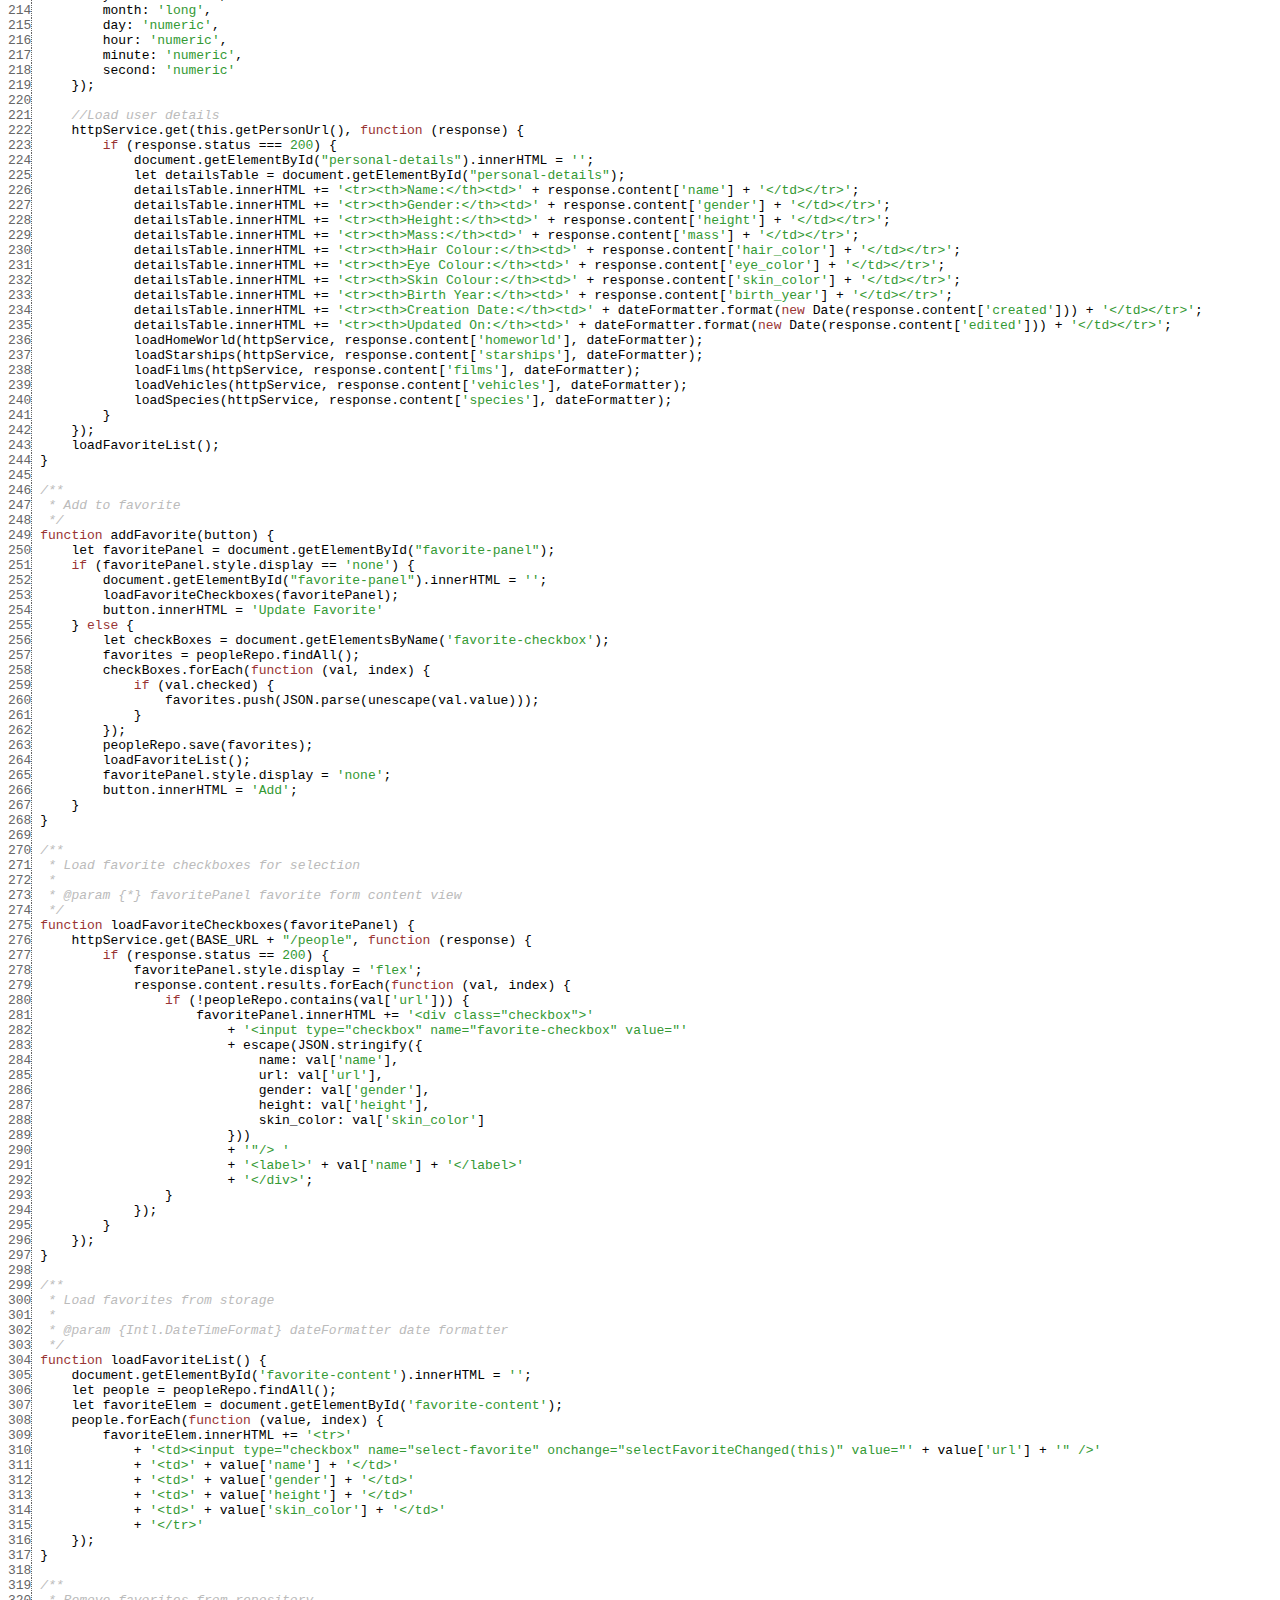
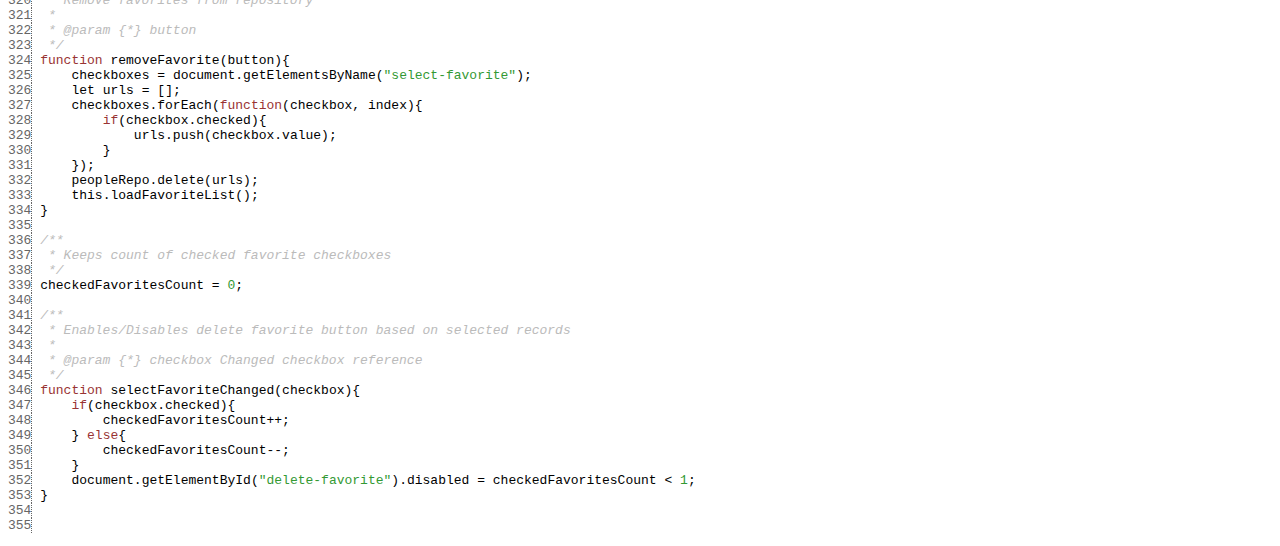
<file: question-three/jsdocs/symbols/src/scripts_details.js.html>
<html><head><meta http-equiv="content-type" content="text/html; charset=utf-8"> <style>
	.KEYW {color: #933;}
	.COMM {color: #bbb; font-style: italic;}
	.NUMB {color: #393;}
	.STRN {color: #393;}
	.REGX {color: #339;}
	.line {border-right: 1px dotted #666; color: #666; font-style: normal;}
	</style></head><body><pre><span class='line'>  1</span> <span class="COMM">/**
<span class='line'>  2</span>  * Retrieve person details url from get parameters
<span class='line'>  3</span>  */</span><span class="WHIT">
<span class='line'>  4</span> </span><span class="KEYW">function</span><span class="WHIT"> </span><span class="NAME">getPersonUrl</span><span class="PUNC">(</span><span class="PUNC">)</span><span class="WHIT"> </span><span class="PUNC">{</span><span class="WHIT">
<span class='line'>  5</span> </span><span class="WHIT">    </span><span class="NAME">let</span><span class="WHIT"> </span><span class="NAME">urlParams</span><span class="WHIT"> </span><span class="PUNC">=</span><span class="WHIT"> </span><span class="KEYW">new</span><span class="WHIT"> </span><span class="NAME">URLSearchParams</span><span class="PUNC">(</span><span class="NAME">window.location.search</span><span class="PUNC">)</span><span class="PUNC">;</span><span class="WHIT">
<span class='line'>  6</span> </span><span class="WHIT">    </span><span class="KEYW">return</span><span class="WHIT"> </span><span class="NAME">urlParams.get</span><span class="PUNC">(</span><span class="STRN">"url"</span><span class="PUNC">)</span><span class="PUNC">;</span><span class="WHIT">
<span class='line'>  7</span> </span><span class="PUNC">}</span><span class="WHIT">
<span class='line'>  8</span> 
<span class='line'>  9</span> </span><span class="COMM">/**
<span class='line'> 10</span>  * Load home world details
<span class='line'> 11</span>  * @param {string} url home world url
<span class='line'> 12</span>  * @param {HttpService} httpService Http client service
<span class='line'> 13</span>  * @param {Intl.DateTimeFormat} dateFormatter Date formatter
<span class='line'> 14</span>  */</span><span class="WHIT">
<span class='line'> 15</span> </span><span class="KEYW">function</span><span class="WHIT"> </span><span class="NAME">loadHomeWorld</span><span class="PUNC">(</span><span class="NAME">httpService</span><span class="PUNC">,</span><span class="WHIT"> </span><span class="NAME">url</span><span class="PUNC">,</span><span class="WHIT"> </span><span class="NAME">dateFormatter</span><span class="PUNC">)</span><span class="WHIT"> </span><span class="PUNC">{</span><span class="WHIT">
<span class='line'> 16</span> </span><span class="WHIT">    </span><span class="NAME">httpService.get</span><span class="PUNC">(</span><span class="NAME">url</span><span class="PUNC">,</span><span class="WHIT"> </span><span class="KEYW">function</span><span class="WHIT"> </span><span class="PUNC">(</span><span class="NAME">response</span><span class="PUNC">)</span><span class="WHIT"> </span><span class="PUNC">{</span><span class="WHIT">
<span class='line'> 17</span> </span><span class="WHIT">        </span><span class="KEYW">if</span><span class="WHIT"> </span><span class="PUNC">(</span><span class="NAME">response.status</span><span class="WHIT"> </span><span class="PUNC">===</span><span class="WHIT"> </span><span class="NUMB">200</span><span class="PUNC">)</span><span class="WHIT"> </span><span class="PUNC">{</span><span class="WHIT">
<span class='line'> 18</span> </span><span class="WHIT">            </span><span class="NAME">document.getElementById</span><span class="PUNC">(</span><span class="STRN">"home-world"</span><span class="PUNC">)</span><span class="PUNC">.</span><span class="NAME">innerHTML</span><span class="WHIT"> </span><span class="PUNC">=</span><span class="WHIT"> </span><span class="STRN">''</span><span class="PUNC">;</span><span class="WHIT">
<span class='line'> 19</span> </span><span class="WHIT">            </span><span class="NAME">let</span><span class="WHIT"> </span><span class="NAME">detailsTable</span><span class="WHIT"> </span><span class="PUNC">=</span><span class="WHIT"> </span><span class="NAME">document.getElementById</span><span class="PUNC">(</span><span class="STRN">"home-world"</span><span class="PUNC">)</span><span class="PUNC">;</span><span class="WHIT">
<span class='line'> 20</span> </span><span class="WHIT">            </span><span class="NAME">detailsTable.innerHTML</span><span class="WHIT"> </span><span class="PUNC">+</span><span class="PUNC">=</span><span class="WHIT"> </span><span class="STRN">'&lt;tr>&lt;th>Name:&lt;/th>&lt;td>'</span><span class="WHIT"> </span><span class="PUNC">+</span><span class="WHIT"> </span><span class="NAME">response.content</span><span class="PUNC">[</span><span class="STRN">'name'</span><span class="PUNC">]</span><span class="WHIT"> </span><span class="PUNC">+</span><span class="WHIT"> </span><span class="STRN">'&lt;/td>&lt;/tr>'</span><span class="PUNC">;</span><span class="WHIT">
<span class='line'> 21</span> </span><span class="WHIT">            </span><span class="NAME">detailsTable.innerHTML</span><span class="WHIT"> </span><span class="PUNC">+</span><span class="PUNC">=</span><span class="WHIT"> </span><span class="STRN">'&lt;tr>&lt;th>Rotation Period:&lt;/th>&lt;td>'</span><span class="WHIT"> </span><span class="PUNC">+</span><span class="WHIT"> </span><span class="NAME">response.content</span><span class="PUNC">[</span><span class="STRN">'rotation_period'</span><span class="PUNC">]</span><span class="WHIT"> </span><span class="PUNC">+</span><span class="WHIT"> </span><span class="STRN">'&lt;/td>&lt;/tr>'</span><span class="PUNC">;</span><span class="WHIT">
<span class='line'> 22</span> </span><span class="WHIT">            </span><span class="NAME">detailsTable.innerHTML</span><span class="WHIT"> </span><span class="PUNC">+</span><span class="PUNC">=</span><span class="WHIT"> </span><span class="STRN">'&lt;tr>&lt;th>Orbital Period:&lt;/th>&lt;td>'</span><span class="WHIT"> </span><span class="PUNC">+</span><span class="WHIT"> </span><span class="NAME">response.content</span><span class="PUNC">[</span><span class="STRN">'orbital_period'</span><span class="PUNC">]</span><span class="WHIT"> </span><span class="PUNC">+</span><span class="WHIT"> </span><span class="STRN">'&lt;/td>&lt;/tr>'</span><span class="PUNC">;</span><span class="WHIT">
<span class='line'> 23</span> </span><span class="WHIT">            </span><span class="NAME">detailsTable.innerHTML</span><span class="WHIT"> </span><span class="PUNC">+</span><span class="PUNC">=</span><span class="WHIT"> </span><span class="STRN">'&lt;tr>&lt;th>Diameter:&lt;/th>&lt;td>'</span><span class="WHIT"> </span><span class="PUNC">+</span><span class="WHIT"> </span><span class="NAME">response.content</span><span class="PUNC">[</span><span class="STRN">'diameter'</span><span class="PUNC">]</span><span class="WHIT"> </span><span class="PUNC">+</span><span class="WHIT"> </span><span class="STRN">'&lt;/td>&lt;/tr>'</span><span class="PUNC">;</span><span class="WHIT">
<span class='line'> 24</span> </span><span class="WHIT">            </span><span class="NAME">detailsTable.innerHTML</span><span class="WHIT"> </span><span class="PUNC">+</span><span class="PUNC">=</span><span class="WHIT"> </span><span class="STRN">'&lt;tr>&lt;th>Climate:&lt;/th>&lt;td>'</span><span class="WHIT"> </span><span class="PUNC">+</span><span class="WHIT"> </span><span class="NAME">response.content</span><span class="PUNC">[</span><span class="STRN">'climate'</span><span class="PUNC">]</span><span class="WHIT"> </span><span class="PUNC">+</span><span class="WHIT"> </span><span class="STRN">'&lt;/td>&lt;/tr>'</span><span class="PUNC">;</span><span class="WHIT">
<span class='line'> 25</span> </span><span class="WHIT">            </span><span class="NAME">detailsTable.innerHTML</span><span class="WHIT"> </span><span class="PUNC">+</span><span class="PUNC">=</span><span class="WHIT"> </span><span class="STRN">'&lt;tr>&lt;th>Gravity:&lt;/th>&lt;td>'</span><span class="WHIT"> </span><span class="PUNC">+</span><span class="WHIT"> </span><span class="NAME">response.content</span><span class="PUNC">[</span><span class="STRN">'gravity'</span><span class="PUNC">]</span><span class="WHIT"> </span><span class="PUNC">+</span><span class="WHIT"> </span><span class="STRN">'&lt;/td>&lt;/tr>'</span><span class="PUNC">;</span><span class="WHIT">
<span class='line'> 26</span> </span><span class="WHIT">            </span><span class="NAME">detailsTable.innerHTML</span><span class="WHIT"> </span><span class="PUNC">+</span><span class="PUNC">=</span><span class="WHIT"> </span><span class="STRN">'&lt;tr>&lt;th>Terrain:&lt;/th>&lt;td>'</span><span class="WHIT"> </span><span class="PUNC">+</span><span class="WHIT"> </span><span class="NAME">response.content</span><span class="PUNC">[</span><span class="STRN">'terrain'</span><span class="PUNC">]</span><span class="WHIT"> </span><span class="PUNC">+</span><span class="WHIT"> </span><span class="STRN">'&lt;/td>&lt;/tr>'</span><span class="PUNC">;</span><span class="WHIT">
<span class='line'> 27</span> </span><span class="WHIT">            </span><span class="NAME">detailsTable.innerHTML</span><span class="WHIT"> </span><span class="PUNC">+</span><span class="PUNC">=</span><span class="WHIT"> </span><span class="STRN">'&lt;tr>&lt;th>Surface Water:&lt;/th>&lt;td>'</span><span class="WHIT"> </span><span class="PUNC">+</span><span class="WHIT"> </span><span class="NAME">response.content</span><span class="PUNC">[</span><span class="STRN">'surface_water'</span><span class="PUNC">]</span><span class="WHIT"> </span><span class="PUNC">+</span><span class="WHIT"> </span><span class="STRN">'&lt;/td>&lt;/tr>'</span><span class="PUNC">;</span><span class="WHIT">
<span class='line'> 28</span> </span><span class="WHIT">            </span><span class="NAME">detailsTable.innerHTML</span><span class="WHIT"> </span><span class="PUNC">+</span><span class="PUNC">=</span><span class="WHIT"> </span><span class="STRN">'&lt;tr>&lt;th>Population:&lt;/th>&lt;td>'</span><span class="WHIT"> </span><span class="PUNC">+</span><span class="WHIT"> </span><span class="NAME">response.content</span><span class="PUNC">[</span><span class="STRN">'population'</span><span class="PUNC">]</span><span class="WHIT"> </span><span class="PUNC">+</span><span class="WHIT"> </span><span class="STRN">'&lt;/td>&lt;/tr>'</span><span class="PUNC">;</span><span class="WHIT">
<span class='line'> 29</span> </span><span class="WHIT">            </span><span class="NAME">detailsTable.innerHTML</span><span class="WHIT"> </span><span class="PUNC">+</span><span class="PUNC">=</span><span class="WHIT"> </span><span class="STRN">'&lt;tr>&lt;th>Creation Date:&lt;/th>&lt;td>'</span><span class="WHIT"> </span><span class="PUNC">+</span><span class="WHIT"> </span><span class="NAME">dateFormatter.format</span><span class="PUNC">(</span><span class="KEYW">new</span><span class="WHIT"> </span><span class="NAME">Date</span><span class="PUNC">(</span><span class="NAME">response.content</span><span class="PUNC">[</span><span class="STRN">'created'</span><span class="PUNC">]</span><span class="PUNC">)</span><span class="PUNC">)</span><span class="WHIT"> </span><span class="PUNC">+</span><span class="WHIT"> </span><span class="STRN">'&lt;/td>&lt;/tr>'</span><span class="PUNC">;</span><span class="WHIT">
<span class='line'> 30</span> </span><span class="WHIT">            </span><span class="NAME">detailsTable.innerHTML</span><span class="WHIT"> </span><span class="PUNC">+</span><span class="PUNC">=</span><span class="WHIT"> </span><span class="STRN">'&lt;tr>&lt;th>Updated On:&lt;/th>&lt;td>'</span><span class="WHIT"> </span><span class="PUNC">+</span><span class="WHIT"> </span><span class="NAME">dateFormatter.format</span><span class="PUNC">(</span><span class="KEYW">new</span><span class="WHIT"> </span><span class="NAME">Date</span><span class="PUNC">(</span><span class="NAME">response.content</span><span class="PUNC">[</span><span class="STRN">'edited'</span><span class="PUNC">]</span><span class="PUNC">)</span><span class="PUNC">)</span><span class="WHIT"> </span><span class="PUNC">+</span><span class="WHIT"> </span><span class="STRN">'&lt;/td>&lt;/tr>'</span><span class="PUNC">;</span><span class="WHIT">
<span class='line'> 31</span> </span><span class="WHIT">        </span><span class="PUNC">}</span><span class="WHIT">
<span class='line'> 32</span> </span><span class="WHIT">    </span><span class="PUNC">}</span><span class="PUNC">)</span><span class="PUNC">;</span><span class="WHIT">
<span class='line'> 33</span> </span><span class="PUNC">}</span><span class="WHIT">
<span class='line'> 34</span> 
<span class='line'> 35</span> </span><span class="COMM">/**
<span class='line'> 36</span>  * Fetch Starships
<span class='line'> 37</span>  * 
<span class='line'> 38</span>  * @param {HttpService} httpService Http client service
<span class='line'> 39</span>  * @param {array} urls starship urls
<span class='line'> 40</span>  * @param {Intl.DateTimeFormat} dateFormatter Date formatter
<span class='line'> 41</span>  */</span><span class="WHIT">
<span class='line'> 42</span> </span><span class="KEYW">function</span><span class="WHIT"> </span><span class="NAME">loadStarships</span><span class="PUNC">(</span><span class="NAME">httpService</span><span class="PUNC">,</span><span class="WHIT"> </span><span class="NAME">urls</span><span class="PUNC">,</span><span class="WHIT"> </span><span class="NAME">dateFormatter</span><span class="PUNC">)</span><span class="WHIT"> </span><span class="PUNC">{</span><span class="WHIT">
<span class='line'> 43</span> </span><span class="WHIT">    </span><span class="NAME">document.getElementById</span><span class="PUNC">(</span><span class="STRN">'starship-details'</span><span class="PUNC">)</span><span class="PUNC">.</span><span class="NAME">innerHTML</span><span class="WHIT"> </span><span class="PUNC">=</span><span class="WHIT"> </span><span class="STRN">''</span><span class="PUNC">;</span><span class="WHIT">
<span class='line'> 44</span> </span><span class="WHIT">    </span><span class="NAME">let</span><span class="WHIT"> </span><span class="NAME">shipsDetails</span><span class="WHIT"> </span><span class="PUNC">=</span><span class="WHIT"> </span><span class="NAME">document.getElementById</span><span class="PUNC">(</span><span class="STRN">'starship-details'</span><span class="PUNC">)</span><span class="PUNC">;</span><span class="WHIT">
<span class='line'> 45</span> </span><span class="WHIT">    </span><span class="NAME">urls.forEach</span><span class="PUNC">(</span><span class="KEYW">function</span><span class="WHIT"> </span><span class="PUNC">(</span><span class="NAME">value</span><span class="PUNC">,</span><span class="WHIT"> </span><span class="NAME">index</span><span class="PUNC">)</span><span class="WHIT"> </span><span class="PUNC">{</span><span class="WHIT">
<span class='line'> 46</span> </span><span class="WHIT">        </span><span class="NAME">appendStarShips</span><span class="PUNC">(</span><span class="NAME">shipsDetails</span><span class="PUNC">,</span><span class="WHIT"> </span><span class="NAME">httpService</span><span class="PUNC">,</span><span class="WHIT"> </span><span class="NAME">value</span><span class="PUNC">,</span><span class="WHIT"> </span><span class="NAME">dateFormatter</span><span class="PUNC">)</span><span class="PUNC">;</span><span class="WHIT">
<span class='line'> 47</span> </span><span class="WHIT">    </span><span class="PUNC">}</span><span class="PUNC">)</span><span class="PUNC">;</span><span class="WHIT">
<span class='line'> 48</span> </span><span class="PUNC">}</span><span class="WHIT">
<span class='line'> 49</span> 
<span class='line'> 50</span> </span><span class="COMM">/**
<span class='line'> 51</span>  * Append starship rows
<span class='line'> 52</span>  * 
<span class='line'> 53</span>  * @param {*} tableBody Starship table body reference
<span class='line'> 54</span>  * @param {HttpService} httpService Http client service
<span class='line'> 55</span>  * @param {string} url starship url
<span class='line'> 56</span>  * @param {Intl.DateTimeFormat} dateFormatter Date formatter
<span class='line'> 57</span>  */</span><span class="WHIT">
<span class='line'> 58</span> </span><span class="KEYW">function</span><span class="WHIT"> </span><span class="NAME">appendStarShips</span><span class="PUNC">(</span><span class="NAME">tableBody</span><span class="PUNC">,</span><span class="WHIT"> </span><span class="NAME">httpService</span><span class="PUNC">,</span><span class="WHIT"> </span><span class="NAME">url</span><span class="PUNC">,</span><span class="WHIT"> </span><span class="NAME">dateFormatter</span><span class="PUNC">)</span><span class="WHIT"> </span><span class="PUNC">{</span><span class="WHIT">
<span class='line'> 59</span> </span><span class="WHIT">    </span><span class="NAME">httpService.get</span><span class="PUNC">(</span><span class="NAME">url</span><span class="PUNC">,</span><span class="WHIT"> </span><span class="KEYW">function</span><span class="WHIT"> </span><span class="PUNC">(</span><span class="NAME">response</span><span class="PUNC">)</span><span class="WHIT"> </span><span class="PUNC">{</span><span class="WHIT">
<span class='line'> 60</span> </span><span class="WHIT">        </span><span class="KEYW">if</span><span class="WHIT"> </span><span class="PUNC">(</span><span class="NAME">response.status</span><span class="WHIT"> </span><span class="PUNC">===</span><span class="WHIT"> </span><span class="NUMB">200</span><span class="PUNC">)</span><span class="WHIT"> </span><span class="PUNC">{</span><span class="WHIT">
<span class='line'> 61</span> </span><span class="WHIT">            </span><span class="NAME">tableBody.innerHTML</span><span class="WHIT"> </span><span class="PUNC">+</span><span class="PUNC">=</span><span class="WHIT"> </span><span class="STRN">'&lt;tr>'</span><span class="WHIT">
<span class='line'> 62</span> </span><span class="WHIT">                </span><span class="PUNC">+</span><span class="WHIT"> </span><span class="STRN">'&lt;td>'</span><span class="WHIT"> </span><span class="PUNC">+</span><span class="WHIT"> </span><span class="NAME">response.content</span><span class="PUNC">[</span><span class="STRN">'name'</span><span class="PUNC">]</span><span class="WHIT"> </span><span class="PUNC">+</span><span class="WHIT"> </span><span class="STRN">'&lt;/td>'</span><span class="WHIT">
<span class='line'> 63</span> </span><span class="WHIT">                </span><span class="PUNC">+</span><span class="WHIT"> </span><span class="STRN">'&lt;td>'</span><span class="WHIT"> </span><span class="PUNC">+</span><span class="WHIT"> </span><span class="NAME">response.content</span><span class="PUNC">[</span><span class="STRN">'model'</span><span class="PUNC">]</span><span class="WHIT"> </span><span class="PUNC">+</span><span class="WHIT"> </span><span class="STRN">'&lt;/td>'</span><span class="WHIT">
<span class='line'> 64</span> </span><span class="WHIT">                </span><span class="PUNC">+</span><span class="WHIT"> </span><span class="STRN">'&lt;td>'</span><span class="WHIT"> </span><span class="PUNC">+</span><span class="WHIT"> </span><span class="NAME">response.content</span><span class="PUNC">[</span><span class="STRN">'cost_in_credits'</span><span class="PUNC">]</span><span class="WHIT"> </span><span class="PUNC">+</span><span class="WHIT"> </span><span class="STRN">'&lt;/td>'</span><span class="WHIT">
<span class='line'> 65</span> </span><span class="WHIT">                </span><span class="PUNC">+</span><span class="WHIT"> </span><span class="STRN">'&lt;td>'</span><span class="WHIT"> </span><span class="PUNC">+</span><span class="WHIT"> </span><span class="NAME">response.content</span><span class="PUNC">[</span><span class="STRN">'cargo_capacity'</span><span class="PUNC">]</span><span class="WHIT"> </span><span class="PUNC">+</span><span class="WHIT"> </span><span class="STRN">'&lt;/td>'</span><span class="WHIT">
<span class='line'> 66</span> </span><span class="WHIT">                </span><span class="PUNC">+</span><span class="WHIT"> </span><span class="STRN">'&lt;td>'</span><span class="WHIT"> </span><span class="PUNC">+</span><span class="WHIT"> </span><span class="NAME">response.content</span><span class="PUNC">[</span><span class="STRN">'starship_class'</span><span class="PUNC">]</span><span class="WHIT"> </span><span class="PUNC">+</span><span class="WHIT"> </span><span class="STRN">'&lt;/td>'</span><span class="WHIT">
<span class='line'> 67</span> </span><span class="WHIT">                </span><span class="PUNC">+</span><span class="WHIT"> </span><span class="STRN">'&lt;td>'</span><span class="WHIT"> </span><span class="PUNC">+</span><span class="WHIT"> </span><span class="NAME">dateFormatter.format</span><span class="PUNC">(</span><span class="KEYW">new</span><span class="WHIT"> </span><span class="NAME">Date</span><span class="PUNC">(</span><span class="NAME">response.content</span><span class="PUNC">[</span><span class="STRN">'created'</span><span class="PUNC">]</span><span class="PUNC">)</span><span class="PUNC">)</span><span class="WHIT"> </span><span class="PUNC">+</span><span class="WHIT"> </span><span class="STRN">'&lt;/td>'</span><span class="WHIT">
<span class='line'> 68</span> </span><span class="WHIT">                </span><span class="PUNC">+</span><span class="WHIT"> </span><span class="STRN">'&lt;/tr>'</span><span class="PUNC">;</span><span class="WHIT">
<span class='line'> 69</span> 
<span class='line'> 70</span> </span><span class="WHIT">        </span><span class="PUNC">}</span><span class="WHIT">
<span class='line'> 71</span> </span><span class="WHIT">    </span><span class="PUNC">}</span><span class="PUNC">)</span><span class="PUNC">;</span><span class="WHIT">
<span class='line'> 72</span> </span><span class="PUNC">}</span><span class="WHIT">
<span class='line'> 73</span> 
<span class='line'> 74</span> </span><span class="COMM">/**
<span class='line'> 75</span>  * Fetch vehicles
<span class='line'> 76</span>  * 
<span class='line'> 77</span>  * @param {HttpService} httpService Http client service
<span class='line'> 78</span>  * @param {array} urls starship urls
<span class='line'> 79</span>  * @param {Intl.DateTimeFormat} dateFormatter Date formatter
<span class='line'> 80</span>  */</span><span class="WHIT">
<span class='line'> 81</span> </span><span class="KEYW">function</span><span class="WHIT"> </span><span class="NAME">loadVehicles</span><span class="PUNC">(</span><span class="NAME">httpService</span><span class="PUNC">,</span><span class="WHIT"> </span><span class="NAME">urls</span><span class="PUNC">,</span><span class="WHIT"> </span><span class="NAME">dateFormatter</span><span class="PUNC">)</span><span class="WHIT"> </span><span class="PUNC">{</span><span class="WHIT">
<span class='line'> 82</span> </span><span class="WHIT">    </span><span class="NAME">document.getElementById</span><span class="PUNC">(</span><span class="STRN">'vehicle-details'</span><span class="PUNC">)</span><span class="PUNC">.</span><span class="NAME">innerHTML</span><span class="WHIT"> </span><span class="PUNC">=</span><span class="WHIT"> </span><span class="STRN">''</span><span class="PUNC">;</span><span class="WHIT">
<span class='line'> 83</span> </span><span class="WHIT">    </span><span class="NAME">let</span><span class="WHIT"> </span><span class="NAME">shipsDetails</span><span class="WHIT"> </span><span class="PUNC">=</span><span class="WHIT"> </span><span class="NAME">document.getElementById</span><span class="PUNC">(</span><span class="STRN">'vehicle-details'</span><span class="PUNC">)</span><span class="PUNC">;</span><span class="WHIT">
<span class='line'> 84</span> </span><span class="WHIT">    </span><span class="NAME">urls.forEach</span><span class="PUNC">(</span><span class="KEYW">function</span><span class="WHIT"> </span><span class="PUNC">(</span><span class="NAME">value</span><span class="PUNC">,</span><span class="WHIT"> </span><span class="NAME">index</span><span class="PUNC">)</span><span class="WHIT"> </span><span class="PUNC">{</span><span class="WHIT">
<span class='line'> 85</span> </span><span class="WHIT">        </span><span class="NAME">appendVehicles</span><span class="PUNC">(</span><span class="NAME">shipsDetails</span><span class="PUNC">,</span><span class="WHIT"> </span><span class="NAME">httpService</span><span class="PUNC">,</span><span class="WHIT"> </span><span class="NAME">value</span><span class="PUNC">,</span><span class="WHIT"> </span><span class="NAME">dateFormatter</span><span class="PUNC">)</span><span class="PUNC">;</span><span class="WHIT">
<span class='line'> 86</span> </span><span class="WHIT">    </span><span class="PUNC">}</span><span class="PUNC">)</span><span class="PUNC">;</span><span class="WHIT">
<span class='line'> 87</span> </span><span class="PUNC">}</span><span class="WHIT">
<span class='line'> 88</span> 
<span class='line'> 89</span> </span><span class="COMM">/**
<span class='line'> 90</span>  * Append vehicle rows
<span class='line'> 91</span>  * 
<span class='line'> 92</span>  * @param {*} tableBody Starship table body reference
<span class='line'> 93</span>  * @param {HttpService} httpService Http client service
<span class='line'> 94</span>  * @param {string} url starship url
<span class='line'> 95</span>  * @param {Intl.DateTimeFormat} dateFormatter Date formatter
<span class='line'> 96</span>  */</span><span class="WHIT">
<span class='line'> 97</span> </span><span class="KEYW">function</span><span class="WHIT"> </span><span class="NAME">appendVehicles</span><span class="PUNC">(</span><span class="NAME">tableBody</span><span class="PUNC">,</span><span class="WHIT"> </span><span class="NAME">httpService</span><span class="PUNC">,</span><span class="WHIT"> </span><span class="NAME">url</span><span class="PUNC">,</span><span class="WHIT"> </span><span class="NAME">dateFormatter</span><span class="PUNC">)</span><span class="WHIT"> </span><span class="PUNC">{</span><span class="WHIT">
<span class='line'> 98</span> </span><span class="WHIT">    </span><span class="NAME">httpService.get</span><span class="PUNC">(</span><span class="NAME">url</span><span class="PUNC">,</span><span class="WHIT"> </span><span class="KEYW">function</span><span class="WHIT"> </span><span class="PUNC">(</span><span class="NAME">response</span><span class="PUNC">)</span><span class="WHIT"> </span><span class="PUNC">{</span><span class="WHIT">
<span class='line'> 99</span> </span><span class="WHIT">        </span><span class="KEYW">if</span><span class="WHIT"> </span><span class="PUNC">(</span><span class="NAME">response.status</span><span class="WHIT"> </span><span class="PUNC">===</span><span class="WHIT"> </span><span class="NUMB">200</span><span class="PUNC">)</span><span class="WHIT"> </span><span class="PUNC">{</span><span class="WHIT">
<span class='line'>100</span> </span><span class="WHIT">            </span><span class="NAME">tableBody.innerHTML</span><span class="WHIT"> </span><span class="PUNC">+</span><span class="PUNC">=</span><span class="WHIT"> </span><span class="STRN">'&lt;tr>'</span><span class="WHIT">
<span class='line'>101</span> </span><span class="WHIT">                </span><span class="PUNC">+</span><span class="WHIT"> </span><span class="STRN">'&lt;td>'</span><span class="WHIT"> </span><span class="PUNC">+</span><span class="WHIT"> </span><span class="NAME">response.content</span><span class="PUNC">[</span><span class="STRN">'name'</span><span class="PUNC">]</span><span class="WHIT"> </span><span class="PUNC">+</span><span class="WHIT"> </span><span class="STRN">'&lt;/td>'</span><span class="WHIT">
<span class='line'>102</span> </span><span class="WHIT">                </span><span class="PUNC">+</span><span class="WHIT"> </span><span class="STRN">'&lt;td>'</span><span class="WHIT"> </span><span class="PUNC">+</span><span class="WHIT"> </span><span class="NAME">response.content</span><span class="PUNC">[</span><span class="STRN">'model'</span><span class="PUNC">]</span><span class="WHIT"> </span><span class="PUNC">+</span><span class="WHIT"> </span><span class="STRN">'&lt;/td>'</span><span class="WHIT">
<span class='line'>103</span> </span><span class="WHIT">                </span><span class="PUNC">+</span><span class="WHIT"> </span><span class="STRN">'&lt;td>'</span><span class="WHIT"> </span><span class="PUNC">+</span><span class="WHIT"> </span><span class="NAME">response.content</span><span class="PUNC">[</span><span class="STRN">'cost_in_credits'</span><span class="PUNC">]</span><span class="WHIT"> </span><span class="PUNC">+</span><span class="WHIT"> </span><span class="STRN">'&lt;/td>'</span><span class="WHIT">
<span class='line'>104</span> </span><span class="WHIT">                </span><span class="PUNC">+</span><span class="WHIT"> </span><span class="STRN">'&lt;td>'</span><span class="WHIT"> </span><span class="PUNC">+</span><span class="WHIT"> </span><span class="NAME">response.content</span><span class="PUNC">[</span><span class="STRN">'cargo_capacity'</span><span class="PUNC">]</span><span class="WHIT"> </span><span class="PUNC">+</span><span class="WHIT"> </span><span class="STRN">'&lt;/td>'</span><span class="WHIT">
<span class='line'>105</span> </span><span class="WHIT">                </span><span class="PUNC">+</span><span class="WHIT"> </span><span class="STRN">'&lt;td>'</span><span class="WHIT"> </span><span class="PUNC">+</span><span class="WHIT"> </span><span class="NAME">response.content</span><span class="PUNC">[</span><span class="STRN">'vehicle_class'</span><span class="PUNC">]</span><span class="WHIT"> </span><span class="PUNC">+</span><span class="WHIT"> </span><span class="STRN">'&lt;/td>'</span><span class="WHIT">
<span class='line'>106</span> </span><span class="WHIT">                </span><span class="PUNC">+</span><span class="WHIT"> </span><span class="STRN">'&lt;td>'</span><span class="WHIT"> </span><span class="PUNC">+</span><span class="WHIT"> </span><span class="NAME">dateFormatter.format</span><span class="PUNC">(</span><span class="KEYW">new</span><span class="WHIT"> </span><span class="NAME">Date</span><span class="PUNC">(</span><span class="NAME">response.content</span><span class="PUNC">[</span><span class="STRN">'created'</span><span class="PUNC">]</span><span class="PUNC">)</span><span class="PUNC">)</span><span class="WHIT"> </span><span class="PUNC">+</span><span class="WHIT"> </span><span class="STRN">'&lt;/td>'</span><span class="WHIT">
<span class='line'>107</span> </span><span class="WHIT">                </span><span class="PUNC">+</span><span class="WHIT"> </span><span class="STRN">'&lt;/tr>'</span><span class="PUNC">;</span><span class="WHIT">
<span class='line'>108</span> 
<span class='line'>109</span> </span><span class="WHIT">        </span><span class="PUNC">}</span><span class="WHIT">
<span class='line'>110</span> </span><span class="WHIT">    </span><span class="PUNC">}</span><span class="PUNC">)</span><span class="PUNC">;</span><span class="WHIT">
<span class='line'>111</span> </span><span class="PUNC">}</span><span class="WHIT">
<span class='line'>112</span> 
<span class='line'>113</span> </span><span class="COMM">/**
<span class='line'>114</span>  * Fetch films
<span class='line'>115</span>  * 
<span class='line'>116</span>  * @param {HttpService} httpService Http client service
<span class='line'>117</span>  * @param {array} urls films urls
<span class='line'>118</span>  * @param {Intl.DateTimeFormat} dateFormatter Date formatter
<span class='line'>119</span>  */</span><span class="WHIT">
<span class='line'>120</span> </span><span class="KEYW">function</span><span class="WHIT"> </span><span class="NAME">loadFilms</span><span class="PUNC">(</span><span class="NAME">httpService</span><span class="PUNC">,</span><span class="WHIT"> </span><span class="NAME">urls</span><span class="PUNC">,</span><span class="WHIT"> </span><span class="NAME">dateFormatter</span><span class="PUNC">)</span><span class="WHIT"> </span><span class="PUNC">{</span><span class="WHIT">
<span class='line'>121</span> </span><span class="WHIT">    </span><span class="NAME">document.getElementById</span><span class="PUNC">(</span><span class="STRN">'film-details'</span><span class="PUNC">)</span><span class="PUNC">.</span><span class="NAME">innerHTML</span><span class="WHIT"> </span><span class="PUNC">=</span><span class="WHIT"> </span><span class="STRN">''</span><span class="PUNC">;</span><span class="WHIT">
<span class='line'>122</span> </span><span class="WHIT">    </span><span class="NAME">let</span><span class="WHIT"> </span><span class="NAME">filmsDetails</span><span class="WHIT"> </span><span class="PUNC">=</span><span class="WHIT"> </span><span class="NAME">document.getElementById</span><span class="PUNC">(</span><span class="STRN">'film-details'</span><span class="PUNC">)</span><span class="PUNC">;</span><span class="WHIT">
<span class='line'>123</span> </span><span class="WHIT">    </span><span class="NAME">urls.forEach</span><span class="PUNC">(</span><span class="KEYW">function</span><span class="WHIT"> </span><span class="PUNC">(</span><span class="NAME">value</span><span class="PUNC">,</span><span class="WHIT"> </span><span class="NAME">index</span><span class="PUNC">)</span><span class="WHIT"> </span><span class="PUNC">{</span><span class="WHIT">
<span class='line'>124</span> </span><span class="WHIT">        </span><span class="NAME">appendFilms</span><span class="PUNC">(</span><span class="NAME">filmsDetails</span><span class="PUNC">,</span><span class="WHIT"> </span><span class="NAME">httpService</span><span class="PUNC">,</span><span class="WHIT"> </span><span class="NAME">value</span><span class="PUNC">,</span><span class="WHIT"> </span><span class="NAME">dateFormatter</span><span class="PUNC">)</span><span class="PUNC">;</span><span class="WHIT">
<span class='line'>125</span> </span><span class="WHIT">    </span><span class="PUNC">}</span><span class="PUNC">)</span><span class="PUNC">;</span><span class="WHIT">
<span class='line'>126</span> 
<span class='line'>127</span> </span><span class="PUNC">}</span><span class="WHIT">
<span class='line'>128</span> 
<span class='line'>129</span> </span><span class="COMM">/**
<span class='line'>130</span>  * Append films rows
<span class='line'>131</span>  * 
<span class='line'>132</span>  * @param {*} tableBody table body reference
<span class='line'>133</span>  * @param {HttpService} httpService Http client service
<span class='line'>134</span>  * @param {string} url films url
<span class='line'>135</span>  * @param {Intl.DateTimeFormat} dateFormatter Date formatter
<span class='line'>136</span>  */</span><span class="WHIT">
<span class='line'>137</span> </span><span class="KEYW">function</span><span class="WHIT"> </span><span class="NAME">appendFilms</span><span class="PUNC">(</span><span class="NAME">tableBody</span><span class="PUNC">,</span><span class="WHIT"> </span><span class="NAME">httpService</span><span class="PUNC">,</span><span class="WHIT"> </span><span class="NAME">url</span><span class="PUNC">,</span><span class="WHIT"> </span><span class="NAME">dateFormatter</span><span class="PUNC">)</span><span class="WHIT"> </span><span class="PUNC">{</span><span class="WHIT">
<span class='line'>138</span> </span><span class="WHIT">    </span><span class="NAME">httpService.get</span><span class="PUNC">(</span><span class="NAME">url</span><span class="PUNC">,</span><span class="WHIT"> </span><span class="KEYW">function</span><span class="WHIT"> </span><span class="PUNC">(</span><span class="NAME">response</span><span class="PUNC">)</span><span class="WHIT"> </span><span class="PUNC">{</span><span class="WHIT">
<span class='line'>139</span> </span><span class="WHIT">        </span><span class="KEYW">if</span><span class="WHIT"> </span><span class="PUNC">(</span><span class="NAME">response.status</span><span class="WHIT"> </span><span class="PUNC">===</span><span class="WHIT"> </span><span class="NUMB">200</span><span class="PUNC">)</span><span class="WHIT"> </span><span class="PUNC">{</span><span class="WHIT">
<span class='line'>140</span> </span><span class="WHIT">            </span><span class="NAME">tableBody.innerHTML</span><span class="WHIT"> </span><span class="PUNC">+</span><span class="PUNC">=</span><span class="WHIT"> </span><span class="STRN">'&lt;tr>'</span><span class="WHIT">
<span class='line'>141</span> </span><span class="WHIT">                </span><span class="PUNC">+</span><span class="WHIT"> </span><span class="STRN">'&lt;td>'</span><span class="WHIT"> </span><span class="PUNC">+</span><span class="WHIT"> </span><span class="NAME">response.content</span><span class="PUNC">[</span><span class="STRN">'title'</span><span class="PUNC">]</span><span class="WHIT"> </span><span class="PUNC">+</span><span class="WHIT"> </span><span class="STRN">'&lt;/td>'</span><span class="WHIT">
<span class='line'>142</span> </span><span class="WHIT">                </span><span class="PUNC">+</span><span class="WHIT"> </span><span class="STRN">'&lt;td>'</span><span class="WHIT"> </span><span class="PUNC">+</span><span class="WHIT"> </span><span class="NAME">response.content</span><span class="PUNC">[</span><span class="STRN">'director'</span><span class="PUNC">]</span><span class="WHIT"> </span><span class="PUNC">+</span><span class="WHIT"> </span><span class="STRN">'&lt;/td>'</span><span class="WHIT">
<span class='line'>143</span> </span><span class="WHIT">                </span><span class="PUNC">+</span><span class="WHIT"> </span><span class="STRN">'&lt;td>'</span><span class="WHIT"> </span><span class="PUNC">+</span><span class="WHIT"> </span><span class="NAME">response.content</span><span class="PUNC">[</span><span class="STRN">'producer'</span><span class="PUNC">]</span><span class="WHIT"> </span><span class="PUNC">+</span><span class="WHIT"> </span><span class="STRN">'&lt;/td>'</span><span class="WHIT">
<span class='line'>144</span> </span><span class="WHIT">                </span><span class="PUNC">+</span><span class="WHIT"> </span><span class="STRN">'&lt;td>'</span><span class="WHIT"> </span><span class="PUNC">+</span><span class="WHIT"> </span><span class="NAME">response.content</span><span class="PUNC">[</span><span class="STRN">'opening_crawl'</span><span class="PUNC">]</span><span class="WHIT"> </span><span class="PUNC">+</span><span class="WHIT"> </span><span class="STRN">'&lt;/td>'</span><span class="WHIT">
<span class='line'>145</span> </span><span class="WHIT">                </span><span class="PUNC">+</span><span class="WHIT"> </span><span class="STRN">'&lt;td>'</span><span class="WHIT"> </span><span class="PUNC">+</span><span class="WHIT"> </span><span class="NAME">response.content</span><span class="PUNC">[</span><span class="STRN">'episode_id'</span><span class="PUNC">]</span><span class="WHIT"> </span><span class="PUNC">+</span><span class="WHIT"> </span><span class="STRN">'&lt;/td>'</span><span class="WHIT">
<span class='line'>146</span> </span><span class="WHIT">                </span><span class="PUNC">+</span><span class="WHIT"> </span><span class="STRN">'&lt;td>'</span><span class="WHIT"> </span><span class="PUNC">+</span><span class="WHIT"> </span><span class="NAME">dateFormatter.format</span><span class="PUNC">(</span><span class="KEYW">new</span><span class="WHIT"> </span><span class="NAME">Date</span><span class="PUNC">(</span><span class="NAME">response.content</span><span class="PUNC">[</span><span class="STRN">'created'</span><span class="PUNC">]</span><span class="PUNC">)</span><span class="PUNC">)</span><span class="WHIT"> </span><span class="PUNC">+</span><span class="WHIT"> </span><span class="STRN">'&lt;/td>'</span><span class="WHIT">
<span class='line'>147</span> </span><span class="WHIT">                </span><span class="PUNC">+</span><span class="WHIT"> </span><span class="STRN">'&lt;/tr>'</span><span class="PUNC">;</span><span class="WHIT">
<span class='line'>148</span> 
<span class='line'>149</span> </span><span class="WHIT">        </span><span class="PUNC">}</span><span class="WHIT">
<span class='line'>150</span> </span><span class="WHIT">    </span><span class="PUNC">}</span><span class="PUNC">)</span><span class="PUNC">;</span><span class="WHIT">
<span class='line'>151</span> </span><span class="PUNC">}</span><span class="WHIT">
<span class='line'>152</span> 
<span class='line'>153</span> </span><span class="COMM">/**
<span class='line'>154</span>  * Fetch species
<span class='line'>155</span>  * 
<span class='line'>156</span>  * @param {HttpService} httpService Http client service
<span class='line'>157</span>  * @param {array} urls species urls
<span class='line'>158</span>  * @param {Intl.DateTimeFormat} dateFormatter Date formatter
<span class='line'>159</span>  */</span><span class="WHIT">
<span class='line'>160</span> </span><span class="KEYW">function</span><span class="WHIT"> </span><span class="NAME">loadSpecies</span><span class="PUNC">(</span><span class="NAME">httpService</span><span class="PUNC">,</span><span class="WHIT"> </span><span class="NAME">urls</span><span class="PUNC">,</span><span class="WHIT"> </span><span class="NAME">dateFormatter</span><span class="PUNC">)</span><span class="WHIT"> </span><span class="PUNC">{</span><span class="WHIT">
<span class='line'>161</span> </span><span class="WHIT">    </span><span class="NAME">document.getElementById</span><span class="PUNC">(</span><span class="STRN">'species-details'</span><span class="PUNC">)</span><span class="PUNC">.</span><span class="NAME">innerHTML</span><span class="WHIT"> </span><span class="PUNC">=</span><span class="WHIT"> </span><span class="STRN">''</span><span class="PUNC">;</span><span class="WHIT">
<span class='line'>162</span> </span><span class="WHIT">    </span><span class="NAME">let</span><span class="WHIT"> </span><span class="NAME">speciesDetails</span><span class="WHIT"> </span><span class="PUNC">=</span><span class="WHIT"> </span><span class="NAME">document.getElementById</span><span class="PUNC">(</span><span class="STRN">'species-details'</span><span class="PUNC">)</span><span class="PUNC">;</span><span class="WHIT">
<span class='line'>163</span> </span><span class="WHIT">    </span><span class="NAME">urls.forEach</span><span class="PUNC">(</span><span class="KEYW">function</span><span class="WHIT"> </span><span class="PUNC">(</span><span class="NAME">value</span><span class="PUNC">,</span><span class="WHIT"> </span><span class="NAME">index</span><span class="PUNC">)</span><span class="WHIT"> </span><span class="PUNC">{</span><span class="WHIT">
<span class='line'>164</span> </span><span class="WHIT">        </span><span class="NAME">appendSpecies</span><span class="PUNC">(</span><span class="NAME">speciesDetails</span><span class="PUNC">,</span><span class="WHIT"> </span><span class="NAME">httpService</span><span class="PUNC">,</span><span class="WHIT"> </span><span class="NAME">value</span><span class="PUNC">,</span><span class="WHIT"> </span><span class="NAME">dateFormatter</span><span class="PUNC">)</span><span class="PUNC">;</span><span class="WHIT">
<span class='line'>165</span> </span><span class="WHIT">    </span><span class="PUNC">}</span><span class="PUNC">)</span><span class="PUNC">;</span><span class="WHIT">
<span class='line'>166</span> 
<span class='line'>167</span> </span><span class="PUNC">}</span><span class="WHIT">
<span class='line'>168</span> 
<span class='line'>169</span> </span><span class="COMM">/**
<span class='line'>170</span>  * Append species rows
<span class='line'>171</span>  * 
<span class='line'>172</span>  * @param {*} tableBody table body reference
<span class='line'>173</span>  * @param {HttpService} httpService Http client service
<span class='line'>174</span>  * @param {string} url species url
<span class='line'>175</span>  * @param {Intl.DateTimeFormat} dateFormatter Date formatter
<span class='line'>176</span>  */</span><span class="WHIT">
<span class='line'>177</span> </span><span class="KEYW">function</span><span class="WHIT"> </span><span class="NAME">appendSpecies</span><span class="PUNC">(</span><span class="NAME">tableBody</span><span class="PUNC">,</span><span class="WHIT"> </span><span class="NAME">httpService</span><span class="PUNC">,</span><span class="WHIT"> </span><span class="NAME">url</span><span class="PUNC">,</span><span class="WHIT"> </span><span class="NAME">dateFormatter</span><span class="PUNC">)</span><span class="WHIT"> </span><span class="PUNC">{</span><span class="WHIT">
<span class='line'>178</span> </span><span class="WHIT">    </span><span class="NAME">httpService.get</span><span class="PUNC">(</span><span class="NAME">url</span><span class="PUNC">,</span><span class="WHIT"> </span><span class="KEYW">function</span><span class="WHIT"> </span><span class="PUNC">(</span><span class="NAME">response</span><span class="PUNC">)</span><span class="WHIT"> </span><span class="PUNC">{</span><span class="WHIT">
<span class='line'>179</span> </span><span class="WHIT">        </span><span class="KEYW">if</span><span class="WHIT"> </span><span class="PUNC">(</span><span class="NAME">response.status</span><span class="WHIT"> </span><span class="PUNC">===</span><span class="WHIT"> </span><span class="NUMB">200</span><span class="PUNC">)</span><span class="WHIT"> </span><span class="PUNC">{</span><span class="WHIT">
<span class='line'>180</span> </span><span class="WHIT">            </span><span class="NAME">tableBody.innerHTML</span><span class="WHIT"> </span><span class="PUNC">+</span><span class="PUNC">=</span><span class="WHIT"> </span><span class="STRN">'&lt;tr>'</span><span class="WHIT">
<span class='line'>181</span> </span><span class="WHIT">                </span><span class="PUNC">+</span><span class="WHIT"> </span><span class="STRN">'&lt;td>'</span><span class="WHIT"> </span><span class="PUNC">+</span><span class="WHIT"> </span><span class="NAME">response.content</span><span class="PUNC">[</span><span class="STRN">'name'</span><span class="PUNC">]</span><span class="WHIT"> </span><span class="PUNC">+</span><span class="WHIT"> </span><span class="STRN">'&lt;/td>'</span><span class="WHIT">
<span class='line'>182</span> </span><span class="WHIT">                </span><span class="PUNC">+</span><span class="WHIT"> </span><span class="STRN">'&lt;td>'</span><span class="WHIT"> </span><span class="PUNC">+</span><span class="WHIT"> </span><span class="NAME">response.content</span><span class="PUNC">[</span><span class="STRN">'classification'</span><span class="PUNC">]</span><span class="WHIT"> </span><span class="PUNC">+</span><span class="WHIT"> </span><span class="STRN">'&lt;/td>'</span><span class="WHIT">
<span class='line'>183</span> </span><span class="WHIT">                </span><span class="PUNC">+</span><span class="WHIT"> </span><span class="STRN">'&lt;td>'</span><span class="WHIT"> </span><span class="PUNC">+</span><span class="WHIT"> </span><span class="NAME">response.content</span><span class="PUNC">[</span><span class="STRN">'designation'</span><span class="PUNC">]</span><span class="WHIT"> </span><span class="PUNC">+</span><span class="WHIT"> </span><span class="STRN">'&lt;/td>'</span><span class="WHIT">
<span class='line'>184</span> </span><span class="WHIT">                </span><span class="PUNC">+</span><span class="WHIT"> </span><span class="STRN">'&lt;td>'</span><span class="WHIT"> </span><span class="PUNC">+</span><span class="WHIT"> </span><span class="NAME">response.content</span><span class="PUNC">[</span><span class="STRN">'average_lifespan'</span><span class="PUNC">]</span><span class="WHIT"> </span><span class="PUNC">+</span><span class="WHIT"> </span><span class="STRN">'&lt;/td>'</span><span class="WHIT">
<span class='line'>185</span> </span><span class="WHIT">                </span><span class="PUNC">+</span><span class="WHIT"> </span><span class="STRN">'&lt;td>'</span><span class="WHIT"> </span><span class="PUNC">+</span><span class="WHIT"> </span><span class="NAME">response.content</span><span class="PUNC">[</span><span class="STRN">'average_height'</span><span class="PUNC">]</span><span class="WHIT"> </span><span class="PUNC">+</span><span class="WHIT"> </span><span class="STRN">'&lt;/td>'</span><span class="WHIT">
<span class='line'>186</span> </span><span class="WHIT">                </span><span class="PUNC">+</span><span class="WHIT"> </span><span class="STRN">'&lt;td>'</span><span class="WHIT"> </span><span class="PUNC">+</span><span class="WHIT"> </span><span class="NAME">response.content</span><span class="PUNC">[</span><span class="STRN">'skin_colors'</span><span class="PUNC">]</span><span class="WHIT"> </span><span class="PUNC">+</span><span class="WHIT"> </span><span class="STRN">'&lt;/td>'</span><span class="WHIT">
<span class='line'>187</span> </span><span class="WHIT">                </span><span class="PUNC">+</span><span class="WHIT"> </span><span class="STRN">'&lt;td>'</span><span class="WHIT"> </span><span class="PUNC">+</span><span class="WHIT"> </span><span class="NAME">response.content</span><span class="PUNC">[</span><span class="STRN">'language'</span><span class="PUNC">]</span><span class="WHIT"> </span><span class="PUNC">+</span><span class="WHIT"> </span><span class="STRN">'&lt;/td>'</span><span class="WHIT">
<span class='line'>188</span> </span><span class="WHIT">                </span><span class="PUNC">+</span><span class="WHIT"> </span><span class="STRN">'&lt;td>'</span><span class="WHIT"> </span><span class="PUNC">+</span><span class="WHIT"> </span><span class="NAME">dateFormatter.format</span><span class="PUNC">(</span><span class="KEYW">new</span><span class="WHIT"> </span><span class="NAME">Date</span><span class="PUNC">(</span><span class="NAME">response.content</span><span class="PUNC">[</span><span class="STRN">'created'</span><span class="PUNC">]</span><span class="PUNC">)</span><span class="PUNC">)</span><span class="WHIT"> </span><span class="PUNC">+</span><span class="WHIT"> </span><span class="STRN">'&lt;/td>'</span><span class="WHIT">
<span class='line'>189</span> </span><span class="WHIT">                </span><span class="PUNC">+</span><span class="WHIT"> </span><span class="STRN">'&lt;/tr>'</span><span class="PUNC">;</span><span class="WHIT">
<span class='line'>190</span> </span><span class="WHIT">        </span><span class="PUNC">}</span><span class="WHIT">
<span class='line'>191</span> </span><span class="WHIT">    </span><span class="PUNC">}</span><span class="PUNC">)</span><span class="PUNC">;</span><span class="WHIT">
<span class='line'>192</span> </span><span class="PUNC">}</span><span class="WHIT">
<span class='line'>193</span> 
<span class='line'>194</span> 
<span class='line'>195</span> </span><span class="COMM">/*
<span class='line'>196</span>  * Swapi base url
<span class='line'>197</span>  */</span><span class="WHIT">
<span class='line'>198</span> </span><span class="KEYW">const</span><span class="WHIT"> </span><span class="NAME">BASE_URL</span><span class="WHIT"> </span><span class="PUNC">=</span><span class="WHIT"> </span><span class="STRN">"https://swapi.dev/api"</span><span class="PUNC">;</span><span class="WHIT">
<span class='line'>199</span> </span><span class="COMM">/*
<span class='line'>200</span> * Http service bean
<span class='line'>201</span> */</span><span class="WHIT">
<span class='line'>202</span> </span><span class="NAME">let</span><span class="WHIT"> </span><span class="NAME">httpService</span><span class="WHIT"> </span><span class="PUNC">=</span><span class="WHIT"> </span><span class="KEYW">new</span><span class="WHIT"> </span><span class="NAME">HttpService</span><span class="PUNC">(</span><span class="NAME">document.getElementById</span><span class="PUNC">(</span><span class="STRN">"progress-indicator"</span><span class="PUNC">)</span><span class="PUNC">)</span><span class="PUNC">;</span><span class="WHIT">
<span class='line'>203</span> </span><span class="COMM">/**
<span class='line'>204</span>  * People/character repository
<span class='line'>205</span>  */</span><span class="WHIT">
<span class='line'>206</span> </span><span class="NAME">let</span><span class="WHIT"> </span><span class="NAME">peopleRepo</span><span class="WHIT"> </span><span class="PUNC">=</span><span class="WHIT"> </span><span class="KEYW">new</span><span class="WHIT"> </span><span class="NAME">PeopleRepository</span><span class="PUNC">(</span><span class="PUNC">)</span><span class="PUNC">;</span><span class="WHIT">
<span class='line'>207</span> 
<span class='line'>208</span> </span><span class="NAME">window.onload</span><span class="WHIT"> </span><span class="PUNC">=</span><span class="WHIT"> </span><span class="KEYW">function</span><span class="WHIT"> </span><span class="PUNC">(</span><span class="PUNC">)</span><span class="WHIT"> </span><span class="PUNC">{</span><span class="WHIT">
<span class='line'>209</span> </span><span class="WHIT">    </span><span class="COMM">/**
<span class='line'>210</span>      * Date formatter
<span class='line'>211</span>      */</span><span class="WHIT">
<span class='line'>212</span> </span><span class="WHIT">    </span><span class="KEYW">const</span><span class="WHIT"> </span><span class="NAME">dateFormatter</span><span class="WHIT"> </span><span class="PUNC">=</span><span class="WHIT"> </span><span class="KEYW">new</span><span class="WHIT"> </span><span class="NAME">Intl.DateTimeFormat</span><span class="PUNC">(</span><span class="STRN">'en-us'</span><span class="PUNC">,</span><span class="WHIT"> </span><span class="PUNC">{</span><span class="WHIT">
<span class='line'>213</span> </span><span class="WHIT">        </span><span class="NAME">year</span><span class="PUNC">:</span><span class="WHIT"> </span><span class="STRN">'numeric'</span><span class="PUNC">,</span><span class="WHIT">
<span class='line'>214</span> </span><span class="WHIT">        </span><span class="NAME">month</span><span class="PUNC">:</span><span class="WHIT"> </span><span class="STRN">'long'</span><span class="PUNC">,</span><span class="WHIT">
<span class='line'>215</span> </span><span class="WHIT">        </span><span class="NAME">day</span><span class="PUNC">:</span><span class="WHIT"> </span><span class="STRN">'numeric'</span><span class="PUNC">,</span><span class="WHIT">
<span class='line'>216</span> </span><span class="WHIT">        </span><span class="NAME">hour</span><span class="PUNC">:</span><span class="WHIT"> </span><span class="STRN">'numeric'</span><span class="PUNC">,</span><span class="WHIT">
<span class='line'>217</span> </span><span class="WHIT">        </span><span class="NAME">minute</span><span class="PUNC">:</span><span class="WHIT"> </span><span class="STRN">'numeric'</span><span class="PUNC">,</span><span class="WHIT">
<span class='line'>218</span> </span><span class="WHIT">        </span><span class="NAME">second</span><span class="PUNC">:</span><span class="WHIT"> </span><span class="STRN">'numeric'</span><span class="WHIT">
<span class='line'>219</span> </span><span class="WHIT">    </span><span class="PUNC">}</span><span class="PUNC">)</span><span class="PUNC">;</span><span class="WHIT">
<span class='line'>220</span> 
<span class='line'>221</span> </span><span class="WHIT">    </span><span class="COMM">//Load user details</span><span class="WHIT">
<span class='line'>222</span> </span><span class="WHIT">    </span><span class="NAME">httpService.get</span><span class="PUNC">(</span><span class="NAME">this.getPersonUrl</span><span class="PUNC">(</span><span class="PUNC">)</span><span class="PUNC">,</span><span class="WHIT"> </span><span class="KEYW">function</span><span class="WHIT"> </span><span class="PUNC">(</span><span class="NAME">response</span><span class="PUNC">)</span><span class="WHIT"> </span><span class="PUNC">{</span><span class="WHIT">
<span class='line'>223</span> </span><span class="WHIT">        </span><span class="KEYW">if</span><span class="WHIT"> </span><span class="PUNC">(</span><span class="NAME">response.status</span><span class="WHIT"> </span><span class="PUNC">===</span><span class="WHIT"> </span><span class="NUMB">200</span><span class="PUNC">)</span><span class="WHIT"> </span><span class="PUNC">{</span><span class="WHIT">
<span class='line'>224</span> </span><span class="WHIT">            </span><span class="NAME">document.getElementById</span><span class="PUNC">(</span><span class="STRN">"personal-details"</span><span class="PUNC">)</span><span class="PUNC">.</span><span class="NAME">innerHTML</span><span class="WHIT"> </span><span class="PUNC">=</span><span class="WHIT"> </span><span class="STRN">''</span><span class="PUNC">;</span><span class="WHIT">
<span class='line'>225</span> </span><span class="WHIT">            </span><span class="NAME">let</span><span class="WHIT"> </span><span class="NAME">detailsTable</span><span class="WHIT"> </span><span class="PUNC">=</span><span class="WHIT"> </span><span class="NAME">document.getElementById</span><span class="PUNC">(</span><span class="STRN">"personal-details"</span><span class="PUNC">)</span><span class="PUNC">;</span><span class="WHIT">
<span class='line'>226</span> </span><span class="WHIT">            </span><span class="NAME">detailsTable.innerHTML</span><span class="WHIT"> </span><span class="PUNC">+</span><span class="PUNC">=</span><span class="WHIT"> </span><span class="STRN">'&lt;tr>&lt;th>Name:&lt;/th>&lt;td>'</span><span class="WHIT"> </span><span class="PUNC">+</span><span class="WHIT"> </span><span class="NAME">response.content</span><span class="PUNC">[</span><span class="STRN">'name'</span><span class="PUNC">]</span><span class="WHIT"> </span><span class="PUNC">+</span><span class="WHIT"> </span><span class="STRN">'&lt;/td>&lt;/tr>'</span><span class="PUNC">;</span><span class="WHIT">
<span class='line'>227</span> </span><span class="WHIT">            </span><span class="NAME">detailsTable.innerHTML</span><span class="WHIT"> </span><span class="PUNC">+</span><span class="PUNC">=</span><span class="WHIT"> </span><span class="STRN">'&lt;tr>&lt;th>Gender:&lt;/th>&lt;td>'</span><span class="WHIT"> </span><span class="PUNC">+</span><span class="WHIT"> </span><span class="NAME">response.content</span><span class="PUNC">[</span><span class="STRN">'gender'</span><span class="PUNC">]</span><span class="WHIT"> </span><span class="PUNC">+</span><span class="WHIT"> </span><span class="STRN">'&lt;/td>&lt;/tr>'</span><span class="PUNC">;</span><span class="WHIT">
<span class='line'>228</span> </span><span class="WHIT">            </span><span class="NAME">detailsTable.innerHTML</span><span class="WHIT"> </span><span class="PUNC">+</span><span class="PUNC">=</span><span class="WHIT"> </span><span class="STRN">'&lt;tr>&lt;th>Height:&lt;/th>&lt;td>'</span><span class="WHIT"> </span><span class="PUNC">+</span><span class="WHIT"> </span><span class="NAME">response.content</span><span class="PUNC">[</span><span class="STRN">'height'</span><span class="PUNC">]</span><span class="WHIT"> </span><span class="PUNC">+</span><span class="WHIT"> </span><span class="STRN">'&lt;/td>&lt;/tr>'</span><span class="PUNC">;</span><span class="WHIT">
<span class='line'>229</span> </span><span class="WHIT">            </span><span class="NAME">detailsTable.innerHTML</span><span class="WHIT"> </span><span class="PUNC">+</span><span class="PUNC">=</span><span class="WHIT"> </span><span class="STRN">'&lt;tr>&lt;th>Mass:&lt;/th>&lt;td>'</span><span class="WHIT"> </span><span class="PUNC">+</span><span class="WHIT"> </span><span class="NAME">response.content</span><span class="PUNC">[</span><span class="STRN">'mass'</span><span class="PUNC">]</span><span class="WHIT"> </span><span class="PUNC">+</span><span class="WHIT"> </span><span class="STRN">'&lt;/td>&lt;/tr>'</span><span class="PUNC">;</span><span class="WHIT">
<span class='line'>230</span> </span><span class="WHIT">            </span><span class="NAME">detailsTable.innerHTML</span><span class="WHIT"> </span><span class="PUNC">+</span><span class="PUNC">=</span><span class="WHIT"> </span><span class="STRN">'&lt;tr>&lt;th>Hair Colour:&lt;/th>&lt;td>'</span><span class="WHIT"> </span><span class="PUNC">+</span><span class="WHIT"> </span><span class="NAME">response.content</span><span class="PUNC">[</span><span class="STRN">'hair_color'</span><span class="PUNC">]</span><span class="WHIT"> </span><span class="PUNC">+</span><span class="WHIT"> </span><span class="STRN">'&lt;/td>&lt;/tr>'</span><span class="PUNC">;</span><span class="WHIT">
<span class='line'>231</span> </span><span class="WHIT">            </span><span class="NAME">detailsTable.innerHTML</span><span class="WHIT"> </span><span class="PUNC">+</span><span class="PUNC">=</span><span class="WHIT"> </span><span class="STRN">'&lt;tr>&lt;th>Eye Colour:&lt;/th>&lt;td>'</span><span class="WHIT"> </span><span class="PUNC">+</span><span class="WHIT"> </span><span class="NAME">response.content</span><span class="PUNC">[</span><span class="STRN">'eye_color'</span><span class="PUNC">]</span><span class="WHIT"> </span><span class="PUNC">+</span><span class="WHIT"> </span><span class="STRN">'&lt;/td>&lt;/tr>'</span><span class="PUNC">;</span><span class="WHIT">
<span class='line'>232</span> </span><span class="WHIT">            </span><span class="NAME">detailsTable.innerHTML</span><span class="WHIT"> </span><span class="PUNC">+</span><span class="PUNC">=</span><span class="WHIT"> </span><span class="STRN">'&lt;tr>&lt;th>Skin Colour:&lt;/th>&lt;td>'</span><span class="WHIT"> </span><span class="PUNC">+</span><span class="WHIT"> </span><span class="NAME">response.content</span><span class="PUNC">[</span><span class="STRN">'skin_color'</span><span class="PUNC">]</span><span class="WHIT"> </span><span class="PUNC">+</span><span class="WHIT"> </span><span class="STRN">'&lt;/td>&lt;/tr>'</span><span class="PUNC">;</span><span class="WHIT">
<span class='line'>233</span> </span><span class="WHIT">            </span><span class="NAME">detailsTable.innerHTML</span><span class="WHIT"> </span><span class="PUNC">+</span><span class="PUNC">=</span><span class="WHIT"> </span><span class="STRN">'&lt;tr>&lt;th>Birth Year:&lt;/th>&lt;td>'</span><span class="WHIT"> </span><span class="PUNC">+</span><span class="WHIT"> </span><span class="NAME">response.content</span><span class="PUNC">[</span><span class="STRN">'birth_year'</span><span class="PUNC">]</span><span class="WHIT"> </span><span class="PUNC">+</span><span class="WHIT"> </span><span class="STRN">'&lt;/td>&lt;/tr>'</span><span class="PUNC">;</span><span class="WHIT">
<span class='line'>234</span> </span><span class="WHIT">            </span><span class="NAME">detailsTable.innerHTML</span><span class="WHIT"> </span><span class="PUNC">+</span><span class="PUNC">=</span><span class="WHIT"> </span><span class="STRN">'&lt;tr>&lt;th>Creation Date:&lt;/th>&lt;td>'</span><span class="WHIT"> </span><span class="PUNC">+</span><span class="WHIT"> </span><span class="NAME">dateFormatter.format</span><span class="PUNC">(</span><span class="KEYW">new</span><span class="WHIT"> </span><span class="NAME">Date</span><span class="PUNC">(</span><span class="NAME">response.content</span><span class="PUNC">[</span><span class="STRN">'created'</span><span class="PUNC">]</span><span class="PUNC">)</span><span class="PUNC">)</span><span class="WHIT"> </span><span class="PUNC">+</span><span class="WHIT"> </span><span class="STRN">'&lt;/td>&lt;/tr>'</span><span class="PUNC">;</span><span class="WHIT">
<span class='line'>235</span> </span><span class="WHIT">            </span><span class="NAME">detailsTable.innerHTML</span><span class="WHIT"> </span><span class="PUNC">+</span><span class="PUNC">=</span><span class="WHIT"> </span><span class="STRN">'&lt;tr>&lt;th>Updated On:&lt;/th>&lt;td>'</span><span class="WHIT"> </span><span class="PUNC">+</span><span class="WHIT"> </span><span class="NAME">dateFormatter.format</span><span class="PUNC">(</span><span class="KEYW">new</span><span class="WHIT"> </span><span class="NAME">Date</span><span class="PUNC">(</span><span class="NAME">response.content</span><span class="PUNC">[</span><span class="STRN">'edited'</span><span class="PUNC">]</span><span class="PUNC">)</span><span class="PUNC">)</span><span class="WHIT"> </span><span class="PUNC">+</span><span class="WHIT"> </span><span class="STRN">'&lt;/td>&lt;/tr>'</span><span class="PUNC">;</span><span class="WHIT">
<span class='line'>236</span> </span><span class="WHIT">            </span><span class="NAME">loadHomeWorld</span><span class="PUNC">(</span><span class="NAME">httpService</span><span class="PUNC">,</span><span class="WHIT"> </span><span class="NAME">response.content</span><span class="PUNC">[</span><span class="STRN">'homeworld'</span><span class="PUNC">]</span><span class="PUNC">,</span><span class="WHIT"> </span><span class="NAME">dateFormatter</span><span class="PUNC">)</span><span class="PUNC">;</span><span class="WHIT">
<span class='line'>237</span> </span><span class="WHIT">            </span><span class="NAME">loadStarships</span><span class="PUNC">(</span><span class="NAME">httpService</span><span class="PUNC">,</span><span class="WHIT"> </span><span class="NAME">response.content</span><span class="PUNC">[</span><span class="STRN">'starships'</span><span class="PUNC">]</span><span class="PUNC">,</span><span class="WHIT"> </span><span class="NAME">dateFormatter</span><span class="PUNC">)</span><span class="PUNC">;</span><span class="WHIT">
<span class='line'>238</span> </span><span class="WHIT">            </span><span class="NAME">loadFilms</span><span class="PUNC">(</span><span class="NAME">httpService</span><span class="PUNC">,</span><span class="WHIT"> </span><span class="NAME">response.content</span><span class="PUNC">[</span><span class="STRN">'films'</span><span class="PUNC">]</span><span class="PUNC">,</span><span class="WHIT"> </span><span class="NAME">dateFormatter</span><span class="PUNC">)</span><span class="PUNC">;</span><span class="WHIT">
<span class='line'>239</span> </span><span class="WHIT">            </span><span class="NAME">loadVehicles</span><span class="PUNC">(</span><span class="NAME">httpService</span><span class="PUNC">,</span><span class="WHIT"> </span><span class="NAME">response.content</span><span class="PUNC">[</span><span class="STRN">'vehicles'</span><span class="PUNC">]</span><span class="PUNC">,</span><span class="WHIT"> </span><span class="NAME">dateFormatter</span><span class="PUNC">)</span><span class="PUNC">;</span><span class="WHIT">
<span class='line'>240</span> </span><span class="WHIT">            </span><span class="NAME">loadSpecies</span><span class="PUNC">(</span><span class="NAME">httpService</span><span class="PUNC">,</span><span class="WHIT"> </span><span class="NAME">response.content</span><span class="PUNC">[</span><span class="STRN">'species'</span><span class="PUNC">]</span><span class="PUNC">,</span><span class="WHIT"> </span><span class="NAME">dateFormatter</span><span class="PUNC">)</span><span class="PUNC">;</span><span class="WHIT">
<span class='line'>241</span> </span><span class="WHIT">        </span><span class="PUNC">}</span><span class="WHIT">
<span class='line'>242</span> </span><span class="WHIT">    </span><span class="PUNC">}</span><span class="PUNC">)</span><span class="PUNC">;</span><span class="WHIT">
<span class='line'>243</span> </span><span class="WHIT">    </span><span class="NAME">loadFavoriteList</span><span class="PUNC">(</span><span class="PUNC">)</span><span class="PUNC">;</span><span class="WHIT">
<span class='line'>244</span> </span><span class="PUNC">}</span><span class="WHIT">
<span class='line'>245</span> 
<span class='line'>246</span> </span><span class="COMM">/**
<span class='line'>247</span>  * Add to favorite
<span class='line'>248</span>  */</span><span class="WHIT">
<span class='line'>249</span> </span><span class="KEYW">function</span><span class="WHIT"> </span><span class="NAME">addFavorite</span><span class="PUNC">(</span><span class="NAME">button</span><span class="PUNC">)</span><span class="WHIT"> </span><span class="PUNC">{</span><span class="WHIT">
<span class='line'>250</span> </span><span class="WHIT">    </span><span class="NAME">let</span><span class="WHIT"> </span><span class="NAME">favoritePanel</span><span class="WHIT"> </span><span class="PUNC">=</span><span class="WHIT"> </span><span class="NAME">document.getElementById</span><span class="PUNC">(</span><span class="STRN">"favorite-panel"</span><span class="PUNC">)</span><span class="PUNC">;</span><span class="WHIT">
<span class='line'>251</span> </span><span class="WHIT">    </span><span class="KEYW">if</span><span class="WHIT"> </span><span class="PUNC">(</span><span class="NAME">favoritePanel.style.display</span><span class="WHIT"> </span><span class="PUNC">==</span><span class="WHIT"> </span><span class="STRN">'none'</span><span class="PUNC">)</span><span class="WHIT"> </span><span class="PUNC">{</span><span class="WHIT">
<span class='line'>252</span> </span><span class="WHIT">        </span><span class="NAME">document.getElementById</span><span class="PUNC">(</span><span class="STRN">"favorite-panel"</span><span class="PUNC">)</span><span class="PUNC">.</span><span class="NAME">innerHTML</span><span class="WHIT"> </span><span class="PUNC">=</span><span class="WHIT"> </span><span class="STRN">''</span><span class="PUNC">;</span><span class="WHIT">
<span class='line'>253</span> </span><span class="WHIT">        </span><span class="NAME">loadFavoriteCheckboxes</span><span class="PUNC">(</span><span class="NAME">favoritePanel</span><span class="PUNC">)</span><span class="PUNC">;</span><span class="WHIT">
<span class='line'>254</span> </span><span class="WHIT">        </span><span class="NAME">button.innerHTML</span><span class="WHIT"> </span><span class="PUNC">=</span><span class="WHIT"> </span><span class="STRN">'Update Favorite'</span><span class="WHIT">
<span class='line'>255</span> </span><span class="WHIT">    </span><span class="PUNC">}</span><span class="WHIT"> </span><span class="KEYW">else</span><span class="WHIT"> </span><span class="PUNC">{</span><span class="WHIT">
<span class='line'>256</span> </span><span class="WHIT">        </span><span class="NAME">let</span><span class="WHIT"> </span><span class="NAME">checkBoxes</span><span class="WHIT"> </span><span class="PUNC">=</span><span class="WHIT"> </span><span class="NAME">document.getElementsByName</span><span class="PUNC">(</span><span class="STRN">'favorite-checkbox'</span><span class="PUNC">)</span><span class="PUNC">;</span><span class="WHIT">
<span class='line'>257</span> </span><span class="WHIT">        </span><span class="NAME">favorites</span><span class="WHIT"> </span><span class="PUNC">=</span><span class="WHIT"> </span><span class="NAME">peopleRepo.findAll</span><span class="PUNC">(</span><span class="PUNC">)</span><span class="PUNC">;</span><span class="WHIT">
<span class='line'>258</span> </span><span class="WHIT">        </span><span class="NAME">checkBoxes.forEach</span><span class="PUNC">(</span><span class="KEYW">function</span><span class="WHIT"> </span><span class="PUNC">(</span><span class="NAME">val</span><span class="PUNC">,</span><span class="WHIT"> </span><span class="NAME">index</span><span class="PUNC">)</span><span class="WHIT"> </span><span class="PUNC">{</span><span class="WHIT">
<span class='line'>259</span> </span><span class="WHIT">            </span><span class="KEYW">if</span><span class="WHIT"> </span><span class="PUNC">(</span><span class="NAME">val.checked</span><span class="PUNC">)</span><span class="WHIT"> </span><span class="PUNC">{</span><span class="WHIT">
<span class='line'>260</span> </span><span class="WHIT">                </span><span class="NAME">favorites.push</span><span class="PUNC">(</span><span class="NAME">JSON.parse</span><span class="PUNC">(</span><span class="NAME">unescape</span><span class="PUNC">(</span><span class="NAME">val.value</span><span class="PUNC">)</span><span class="PUNC">)</span><span class="PUNC">)</span><span class="PUNC">;</span><span class="WHIT">
<span class='line'>261</span> </span><span class="WHIT">            </span><span class="PUNC">}</span><span class="WHIT">
<span class='line'>262</span> </span><span class="WHIT">        </span><span class="PUNC">}</span><span class="PUNC">)</span><span class="PUNC">;</span><span class="WHIT">
<span class='line'>263</span> </span><span class="WHIT">        </span><span class="NAME">peopleRepo.save</span><span class="PUNC">(</span><span class="NAME">favorites</span><span class="PUNC">)</span><span class="PUNC">;</span><span class="WHIT">
<span class='line'>264</span> </span><span class="WHIT">        </span><span class="NAME">loadFavoriteList</span><span class="PUNC">(</span><span class="PUNC">)</span><span class="PUNC">;</span><span class="WHIT">
<span class='line'>265</span> </span><span class="WHIT">        </span><span class="NAME">favoritePanel.style.display</span><span class="WHIT"> </span><span class="PUNC">=</span><span class="WHIT"> </span><span class="STRN">'none'</span><span class="PUNC">;</span><span class="WHIT">
<span class='line'>266</span> </span><span class="WHIT">        </span><span class="NAME">button.innerHTML</span><span class="WHIT"> </span><span class="PUNC">=</span><span class="WHIT"> </span><span class="STRN">'Add'</span><span class="PUNC">;</span><span class="WHIT">
<span class='line'>267</span> </span><span class="WHIT">    </span><span class="PUNC">}</span><span class="WHIT">
<span class='line'>268</span> </span><span class="PUNC">}</span><span class="WHIT">
<span class='line'>269</span> 
<span class='line'>270</span> </span><span class="COMM">/**
<span class='line'>271</span>  * Load favorite checkboxes for selection
<span class='line'>272</span>  * 
<span class='line'>273</span>  * @param {*} favoritePanel favorite form content view
<span class='line'>274</span>  */</span><span class="WHIT">
<span class='line'>275</span> </span><span class="KEYW">function</span><span class="WHIT"> </span><span class="NAME">loadFavoriteCheckboxes</span><span class="PUNC">(</span><span class="NAME">favoritePanel</span><span class="PUNC">)</span><span class="WHIT"> </span><span class="PUNC">{</span><span class="WHIT">
<span class='line'>276</span> </span><span class="WHIT">    </span><span class="NAME">httpService.get</span><span class="PUNC">(</span><span class="NAME">BASE_URL</span><span class="WHIT"> </span><span class="PUNC">+</span><span class="WHIT"> </span><span class="STRN">"/people"</span><span class="PUNC">,</span><span class="WHIT"> </span><span class="KEYW">function</span><span class="WHIT"> </span><span class="PUNC">(</span><span class="NAME">response</span><span class="PUNC">)</span><span class="WHIT"> </span><span class="PUNC">{</span><span class="WHIT">
<span class='line'>277</span> </span><span class="WHIT">        </span><span class="KEYW">if</span><span class="WHIT"> </span><span class="PUNC">(</span><span class="NAME">response.status</span><span class="WHIT"> </span><span class="PUNC">==</span><span class="WHIT"> </span><span class="NUMB">200</span><span class="PUNC">)</span><span class="WHIT"> </span><span class="PUNC">{</span><span class="WHIT">
<span class='line'>278</span> </span><span class="WHIT">            </span><span class="NAME">favoritePanel.style.display</span><span class="WHIT"> </span><span class="PUNC">=</span><span class="WHIT"> </span><span class="STRN">'flex'</span><span class="PUNC">;</span><span class="WHIT">
<span class='line'>279</span> </span><span class="WHIT">            </span><span class="NAME">response.content.results.forEach</span><span class="PUNC">(</span><span class="KEYW">function</span><span class="WHIT"> </span><span class="PUNC">(</span><span class="NAME">val</span><span class="PUNC">,</span><span class="WHIT"> </span><span class="NAME">index</span><span class="PUNC">)</span><span class="WHIT"> </span><span class="PUNC">{</span><span class="WHIT">
<span class='line'>280</span> </span><span class="WHIT">                </span><span class="KEYW">if</span><span class="WHIT"> </span><span class="PUNC">(</span><span class="PUNC">!</span><span class="NAME">peopleRepo.contains</span><span class="PUNC">(</span><span class="NAME">val</span><span class="PUNC">[</span><span class="STRN">'url'</span><span class="PUNC">]</span><span class="PUNC">)</span><span class="PUNC">)</span><span class="WHIT"> </span><span class="PUNC">{</span><span class="WHIT">
<span class='line'>281</span> </span><span class="WHIT">                    </span><span class="NAME">favoritePanel.innerHTML</span><span class="WHIT"> </span><span class="PUNC">+</span><span class="PUNC">=</span><span class="WHIT"> </span><span class="STRN">'&lt;div class="checkbox">'</span><span class="WHIT">
<span class='line'>282</span> </span><span class="WHIT">                        </span><span class="PUNC">+</span><span class="WHIT"> </span><span class="STRN">'&lt;input type="checkbox" name="favorite-checkbox" value="'</span><span class="WHIT">
<span class='line'>283</span> </span><span class="WHIT">                        </span><span class="PUNC">+</span><span class="WHIT"> </span><span class="NAME">escape</span><span class="PUNC">(</span><span class="NAME">JSON.stringify</span><span class="PUNC">(</span><span class="PUNC">{</span><span class="WHIT">
<span class='line'>284</span> </span><span class="WHIT">                            </span><span class="NAME">name</span><span class="PUNC">:</span><span class="WHIT"> </span><span class="NAME">val</span><span class="PUNC">[</span><span class="STRN">'name'</span><span class="PUNC">]</span><span class="PUNC">,</span><span class="WHIT">
<span class='line'>285</span> </span><span class="WHIT">                            </span><span class="NAME">url</span><span class="PUNC">:</span><span class="WHIT"> </span><span class="NAME">val</span><span class="PUNC">[</span><span class="STRN">'url'</span><span class="PUNC">]</span><span class="PUNC">,</span><span class="WHIT">
<span class='line'>286</span> </span><span class="WHIT">                            </span><span class="NAME">gender</span><span class="PUNC">:</span><span class="WHIT"> </span><span class="NAME">val</span><span class="PUNC">[</span><span class="STRN">'gender'</span><span class="PUNC">]</span><span class="PUNC">,</span><span class="WHIT">
<span class='line'>287</span> </span><span class="WHIT">                            </span><span class="NAME">height</span><span class="PUNC">:</span><span class="WHIT"> </span><span class="NAME">val</span><span class="PUNC">[</span><span class="STRN">'height'</span><span class="PUNC">]</span><span class="PUNC">,</span><span class="WHIT">
<span class='line'>288</span> </span><span class="WHIT">                            </span><span class="NAME">skin_color</span><span class="PUNC">:</span><span class="WHIT"> </span><span class="NAME">val</span><span class="PUNC">[</span><span class="STRN">'skin_color'</span><span class="PUNC">]</span><span class="WHIT">
<span class='line'>289</span> </span><span class="WHIT">                        </span><span class="PUNC">}</span><span class="PUNC">)</span><span class="PUNC">)</span><span class="WHIT">
<span class='line'>290</span> </span><span class="WHIT">                        </span><span class="PUNC">+</span><span class="WHIT"> </span><span class="STRN">'"/> '</span><span class="WHIT">
<span class='line'>291</span> </span><span class="WHIT">                        </span><span class="PUNC">+</span><span class="WHIT"> </span><span class="STRN">'&lt;label>'</span><span class="WHIT"> </span><span class="PUNC">+</span><span class="WHIT"> </span><span class="NAME">val</span><span class="PUNC">[</span><span class="STRN">'name'</span><span class="PUNC">]</span><span class="WHIT"> </span><span class="PUNC">+</span><span class="WHIT"> </span><span class="STRN">'&lt;/label>'</span><span class="WHIT">
<span class='line'>292</span> </span><span class="WHIT">                        </span><span class="PUNC">+</span><span class="WHIT"> </span><span class="STRN">'&lt;/div>'</span><span class="PUNC">;</span><span class="WHIT">
<span class='line'>293</span> </span><span class="WHIT">                </span><span class="PUNC">}</span><span class="WHIT">
<span class='line'>294</span> </span><span class="WHIT">            </span><span class="PUNC">}</span><span class="PUNC">)</span><span class="PUNC">;</span><span class="WHIT">
<span class='line'>295</span> </span><span class="WHIT">        </span><span class="PUNC">}</span><span class="WHIT">
<span class='line'>296</span> </span><span class="WHIT">    </span><span class="PUNC">}</span><span class="PUNC">)</span><span class="PUNC">;</span><span class="WHIT">
<span class='line'>297</span> </span><span class="PUNC">}</span><span class="WHIT">
<span class='line'>298</span> 
<span class='line'>299</span> </span><span class="COMM">/**
<span class='line'>300</span>  * Load favorites from storage
<span class='line'>301</span>  * 
<span class='line'>302</span>  * @param {Intl.DateTimeFormat} dateFormatter date formatter
<span class='line'>303</span>  */</span><span class="WHIT">
<span class='line'>304</span> </span><span class="KEYW">function</span><span class="WHIT"> </span><span class="NAME">loadFavoriteList</span><span class="PUNC">(</span><span class="PUNC">)</span><span class="WHIT"> </span><span class="PUNC">{</span><span class="WHIT">
<span class='line'>305</span> </span><span class="WHIT">    </span><span class="NAME">document.getElementById</span><span class="PUNC">(</span><span class="STRN">'favorite-content'</span><span class="PUNC">)</span><span class="PUNC">.</span><span class="NAME">innerHTML</span><span class="WHIT"> </span><span class="PUNC">=</span><span class="WHIT"> </span><span class="STRN">''</span><span class="PUNC">;</span><span class="WHIT">
<span class='line'>306</span> </span><span class="WHIT">    </span><span class="NAME">let</span><span class="WHIT"> </span><span class="NAME">people</span><span class="WHIT"> </span><span class="PUNC">=</span><span class="WHIT"> </span><span class="NAME">peopleRepo.findAll</span><span class="PUNC">(</span><span class="PUNC">)</span><span class="PUNC">;</span><span class="WHIT">
<span class='line'>307</span> </span><span class="WHIT">    </span><span class="NAME">let</span><span class="WHIT"> </span><span class="NAME">favoriteElem</span><span class="WHIT"> </span><span class="PUNC">=</span><span class="WHIT"> </span><span class="NAME">document.getElementById</span><span class="PUNC">(</span><span class="STRN">'favorite-content'</span><span class="PUNC">)</span><span class="PUNC">;</span><span class="WHIT">
<span class='line'>308</span> </span><span class="WHIT">    </span><span class="NAME">people.forEach</span><span class="PUNC">(</span><span class="KEYW">function</span><span class="WHIT"> </span><span class="PUNC">(</span><span class="NAME">value</span><span class="PUNC">,</span><span class="WHIT"> </span><span class="NAME">index</span><span class="PUNC">)</span><span class="WHIT"> </span><span class="PUNC">{</span><span class="WHIT">
<span class='line'>309</span> </span><span class="WHIT">        </span><span class="NAME">favoriteElem.innerHTML</span><span class="WHIT"> </span><span class="PUNC">+</span><span class="PUNC">=</span><span class="WHIT"> </span><span class="STRN">'&lt;tr>'</span><span class="WHIT">
<span class='line'>310</span> </span><span class="WHIT">            </span><span class="PUNC">+</span><span class="WHIT"> </span><span class="STRN">'&lt;td>&lt;input type="checkbox" name="select-favorite" onchange="selectFavoriteChanged(this)" value="'</span><span class="WHIT"> </span><span class="PUNC">+</span><span class="WHIT"> </span><span class="NAME">value</span><span class="PUNC">[</span><span class="STRN">'url'</span><span class="PUNC">]</span><span class="WHIT"> </span><span class="PUNC">+</span><span class="WHIT"> </span><span class="STRN">'" />'</span><span class="WHIT">
<span class='line'>311</span> </span><span class="WHIT">            </span><span class="PUNC">+</span><span class="WHIT"> </span><span class="STRN">'&lt;td>'</span><span class="WHIT"> </span><span class="PUNC">+</span><span class="WHIT"> </span><span class="NAME">value</span><span class="PUNC">[</span><span class="STRN">'name'</span><span class="PUNC">]</span><span class="WHIT"> </span><span class="PUNC">+</span><span class="WHIT"> </span><span class="STRN">'&lt;/td>'</span><span class="WHIT">
<span class='line'>312</span> </span><span class="WHIT">            </span><span class="PUNC">+</span><span class="WHIT"> </span><span class="STRN">'&lt;td>'</span><span class="WHIT"> </span><span class="PUNC">+</span><span class="WHIT"> </span><span class="NAME">value</span><span class="PUNC">[</span><span class="STRN">'gender'</span><span class="PUNC">]</span><span class="WHIT"> </span><span class="PUNC">+</span><span class="WHIT"> </span><span class="STRN">'&lt;/td>'</span><span class="WHIT">
<span class='line'>313</span> </span><span class="WHIT">            </span><span class="PUNC">+</span><span class="WHIT"> </span><span class="STRN">'&lt;td>'</span><span class="WHIT"> </span><span class="PUNC">+</span><span class="WHIT"> </span><span class="NAME">value</span><span class="PUNC">[</span><span class="STRN">'height'</span><span class="PUNC">]</span><span class="WHIT"> </span><span class="PUNC">+</span><span class="WHIT"> </span><span class="STRN">'&lt;/td>'</span><span class="WHIT">
<span class='line'>314</span> </span><span class="WHIT">            </span><span class="PUNC">+</span><span class="WHIT"> </span><span class="STRN">'&lt;td>'</span><span class="WHIT"> </span><span class="PUNC">+</span><span class="WHIT"> </span><span class="NAME">value</span><span class="PUNC">[</span><span class="STRN">'skin_color'</span><span class="PUNC">]</span><span class="WHIT"> </span><span class="PUNC">+</span><span class="WHIT"> </span><span class="STRN">'&lt;/td>'</span><span class="WHIT">
<span class='line'>315</span> </span><span class="WHIT">            </span><span class="PUNC">+</span><span class="WHIT"> </span><span class="STRN">'&lt;/tr>'</span><span class="WHIT">
<span class='line'>316</span> </span><span class="WHIT">    </span><span class="PUNC">}</span><span class="PUNC">)</span><span class="PUNC">;</span><span class="WHIT">
<span class='line'>317</span> </span><span class="PUNC">}</span><span class="WHIT">
<span class='line'>318</span> 
<span class='line'>319</span> </span><span class="COMM">/**
<span class='line'>320</span>  * Remove favorites from repository
<span class='line'>321</span>  * 
<span class='line'>322</span>  * @param {*} button 
<span class='line'>323</span>  */</span><span class="WHIT">
<span class='line'>324</span> </span><span class="KEYW">function</span><span class="WHIT"> </span><span class="NAME">removeFavorite</span><span class="PUNC">(</span><span class="NAME">button</span><span class="PUNC">)</span><span class="PUNC">{</span><span class="WHIT">
<span class='line'>325</span> </span><span class="WHIT">    </span><span class="NAME">checkboxes</span><span class="WHIT"> </span><span class="PUNC">=</span><span class="WHIT"> </span><span class="NAME">document.getElementsByName</span><span class="PUNC">(</span><span class="STRN">"select-favorite"</span><span class="PUNC">)</span><span class="PUNC">;</span><span class="WHIT">
<span class='line'>326</span> </span><span class="WHIT">    </span><span class="NAME">let</span><span class="WHIT"> </span><span class="NAME">urls</span><span class="WHIT"> </span><span class="PUNC">=</span><span class="WHIT"> </span><span class="PUNC">[</span><span class="PUNC">]</span><span class="PUNC">;</span><span class="WHIT">
<span class='line'>327</span> </span><span class="WHIT">    </span><span class="NAME">checkboxes.forEach</span><span class="PUNC">(</span><span class="KEYW">function</span><span class="PUNC">(</span><span class="NAME">checkbox</span><span class="PUNC">,</span><span class="WHIT"> </span><span class="NAME">index</span><span class="PUNC">)</span><span class="PUNC">{</span><span class="WHIT">
<span class='line'>328</span> </span><span class="WHIT">        </span><span class="KEYW">if</span><span class="PUNC">(</span><span class="NAME">checkbox.checked</span><span class="PUNC">)</span><span class="PUNC">{</span><span class="WHIT">
<span class='line'>329</span> </span><span class="WHIT">            </span><span class="NAME">urls.push</span><span class="PUNC">(</span><span class="NAME">checkbox.value</span><span class="PUNC">)</span><span class="PUNC">;</span><span class="WHIT">
<span class='line'>330</span> </span><span class="WHIT">        </span><span class="PUNC">}</span><span class="WHIT">
<span class='line'>331</span> </span><span class="WHIT">    </span><span class="PUNC">}</span><span class="PUNC">)</span><span class="PUNC">;</span><span class="WHIT">
<span class='line'>332</span> </span><span class="WHIT">    </span><span class="NAME">peopleRepo.delete</span><span class="PUNC">(</span><span class="NAME">urls</span><span class="PUNC">)</span><span class="PUNC">;</span><span class="WHIT">
<span class='line'>333</span> </span><span class="WHIT">    </span><span class="NAME">this.loadFavoriteList</span><span class="PUNC">(</span><span class="PUNC">)</span><span class="PUNC">;</span><span class="WHIT">
<span class='line'>334</span> </span><span class="PUNC">}</span><span class="WHIT">
<span class='line'>335</span> 
<span class='line'>336</span> </span><span class="COMM">/**
<span class='line'>337</span>  * Keeps count of checked favorite checkboxes
<span class='line'>338</span>  */</span><span class="WHIT">
<span class='line'>339</span> </span><span class="NAME">checkedFavoritesCount</span><span class="WHIT"> </span><span class="PUNC">=</span><span class="WHIT"> </span><span class="NUMB">0</span><span class="PUNC">;</span><span class="WHIT">
<span class='line'>340</span> 
<span class='line'>341</span> </span><span class="COMM">/**
<span class='line'>342</span>  * Enables/Disables delete favorite button based on selected records
<span class='line'>343</span>  * 
<span class='line'>344</span>  * @param {*} checkbox Changed checkbox reference
<span class='line'>345</span>  */</span><span class="WHIT">
<span class='line'>346</span> </span><span class="KEYW">function</span><span class="WHIT"> </span><span class="NAME">selectFavoriteChanged</span><span class="PUNC">(</span><span class="NAME">checkbox</span><span class="PUNC">)</span><span class="PUNC">{</span><span class="WHIT">
<span class='line'>347</span> </span><span class="WHIT">    </span><span class="KEYW">if</span><span class="PUNC">(</span><span class="NAME">checkbox.checked</span><span class="PUNC">)</span><span class="PUNC">{</span><span class="WHIT">
<span class='line'>348</span> </span><span class="WHIT">        </span><span class="NAME">checkedFavoritesCount</span><span class="PUNC">++</span><span class="PUNC">;</span><span class="WHIT">
<span class='line'>349</span> </span><span class="WHIT">    </span><span class="PUNC">}</span><span class="WHIT"> </span><span class="KEYW">else</span><span class="PUNC">{</span><span class="WHIT">
<span class='line'>350</span> </span><span class="WHIT">        </span><span class="NAME">checkedFavoritesCount</span><span class="PUNC">--</span><span class="PUNC">;</span><span class="WHIT">
<span class='line'>351</span> </span><span class="WHIT">    </span><span class="PUNC">}</span><span class="WHIT">
<span class='line'>352</span> </span><span class="WHIT">    </span><span class="NAME">document.getElementById</span><span class="PUNC">(</span><span class="STRN">"delete-favorite"</span><span class="PUNC">)</span><span class="PUNC">.</span><span class="NAME">disabled</span><span class="WHIT"> </span><span class="PUNC">=</span><span class="WHIT"> </span><span class="NAME">checkedFavoritesCount</span><span class="WHIT"> </span><span class="PUNC">&lt;</span><span class="WHIT"> </span><span class="NUMB">1</span><span class="PUNC">;</span><span class="WHIT">
<span class='line'>353</span> </span><span class="PUNC">}</span><span class="WHIT">
<span class='line'>354</span> 
<span class='line'>355</span> </span></pre></body></html>
</file>
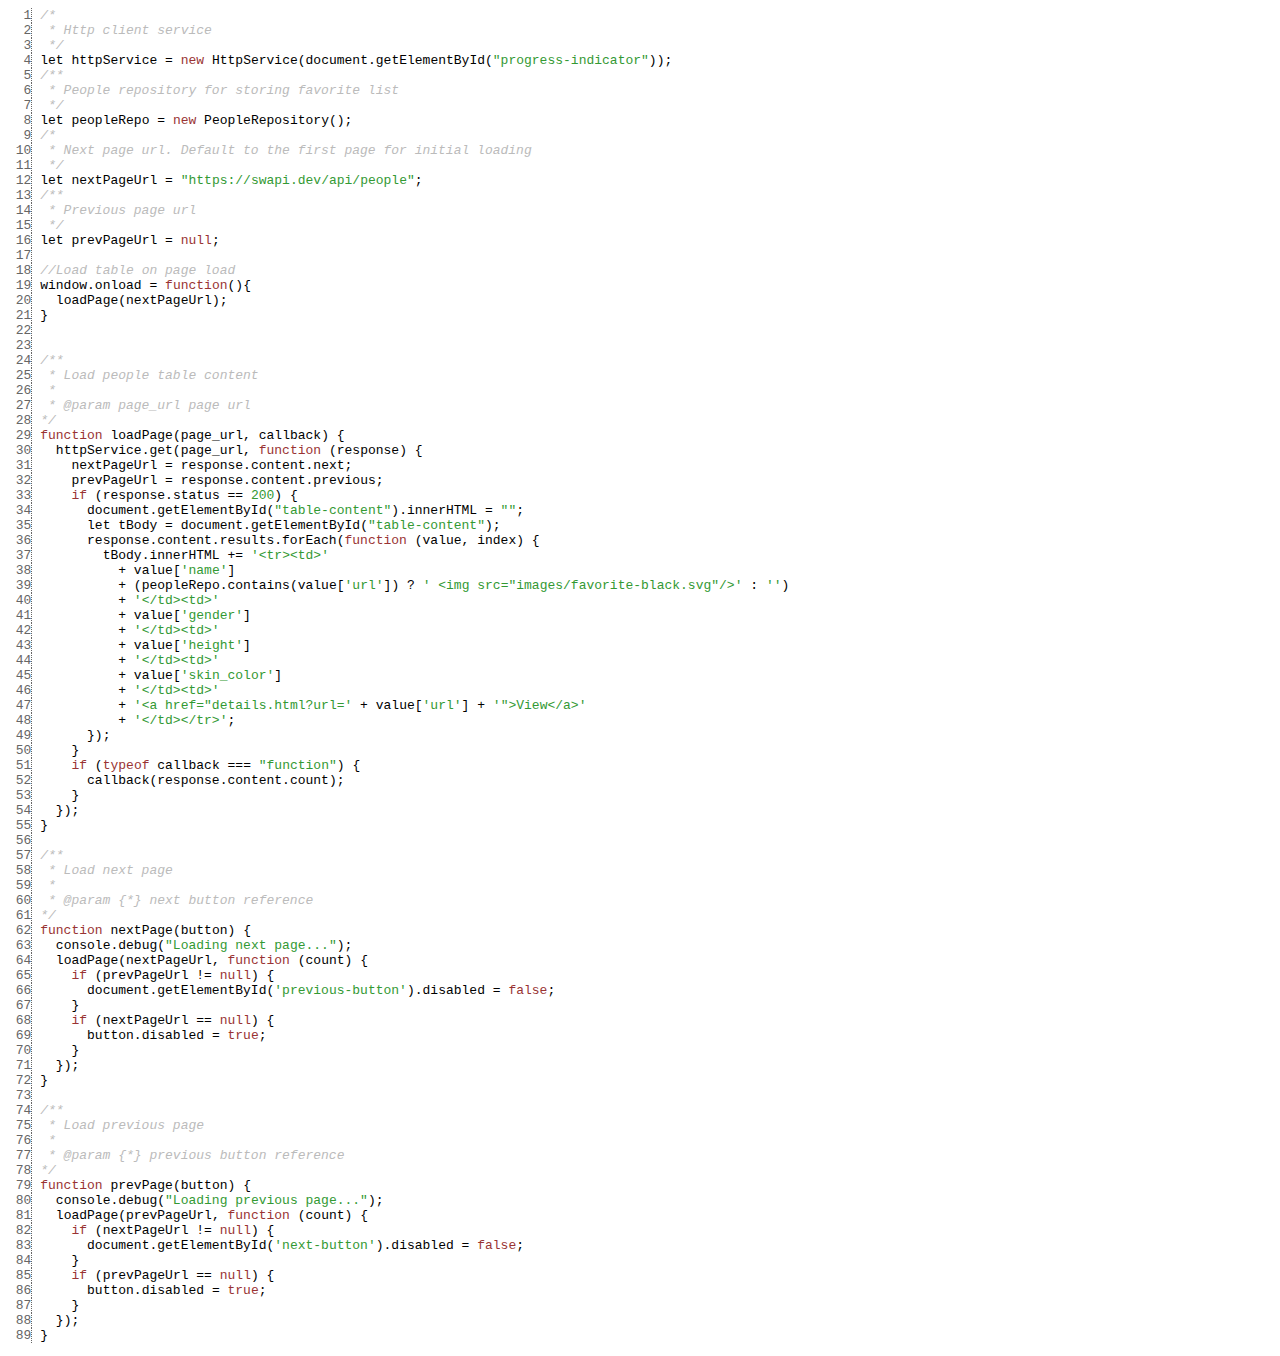
<file: question-three/jsdocs/symbols/src/scripts_homepage.js.html>
<html><head><meta http-equiv="content-type" content="text/html; charset=utf-8"> <style>
	.KEYW {color: #933;}
	.COMM {color: #bbb; font-style: italic;}
	.NUMB {color: #393;}
	.STRN {color: #393;}
	.REGX {color: #339;}
	.line {border-right: 1px dotted #666; color: #666; font-style: normal;}
	</style></head><body><pre><span class='line'>  1</span> <span class="COMM">/*
<span class='line'>  2</span>  * Http client service
<span class='line'>  3</span>  */</span><span class="WHIT">
<span class='line'>  4</span> </span><span class="NAME">let</span><span class="WHIT"> </span><span class="NAME">httpService</span><span class="WHIT"> </span><span class="PUNC">=</span><span class="WHIT"> </span><span class="KEYW">new</span><span class="WHIT"> </span><span class="NAME">HttpService</span><span class="PUNC">(</span><span class="NAME">document.getElementById</span><span class="PUNC">(</span><span class="STRN">"progress-indicator"</span><span class="PUNC">)</span><span class="PUNC">)</span><span class="PUNC">;</span><span class="WHIT">
<span class='line'>  5</span> </span><span class="COMM">/**
<span class='line'>  6</span>  * People repository for storing favorite list
<span class='line'>  7</span>  */</span><span class="WHIT">
<span class='line'>  8</span> </span><span class="NAME">let</span><span class="WHIT"> </span><span class="NAME">peopleRepo</span><span class="WHIT"> </span><span class="PUNC">=</span><span class="WHIT"> </span><span class="KEYW">new</span><span class="WHIT"> </span><span class="NAME">PeopleRepository</span><span class="PUNC">(</span><span class="PUNC">)</span><span class="PUNC">;</span><span class="WHIT">
<span class='line'>  9</span> </span><span class="COMM">/*
<span class='line'> 10</span>  * Next page url. Default to the first page for initial loading
<span class='line'> 11</span>  */</span><span class="WHIT">
<span class='line'> 12</span> </span><span class="NAME">let</span><span class="WHIT"> </span><span class="NAME">nextPageUrl</span><span class="WHIT"> </span><span class="PUNC">=</span><span class="WHIT"> </span><span class="STRN">"https://swapi.dev/api/people"</span><span class="PUNC">;</span><span class="WHIT">
<span class='line'> 13</span> </span><span class="COMM">/**
<span class='line'> 14</span>  * Previous page url
<span class='line'> 15</span>  */</span><span class="WHIT">
<span class='line'> 16</span> </span><span class="NAME">let</span><span class="WHIT"> </span><span class="NAME">prevPageUrl</span><span class="WHIT"> </span><span class="PUNC">=</span><span class="WHIT"> </span><span class="KEYW">null</span><span class="PUNC">;</span><span class="WHIT">
<span class='line'> 17</span> 
<span class='line'> 18</span> </span><span class="COMM">//Load table on page load</span><span class="WHIT">
<span class='line'> 19</span> </span><span class="NAME">window.onload</span><span class="WHIT"> </span><span class="PUNC">=</span><span class="WHIT"> </span><span class="KEYW">function</span><span class="PUNC">(</span><span class="PUNC">)</span><span class="PUNC">{</span><span class="WHIT">
<span class='line'> 20</span> </span><span class="WHIT">  </span><span class="NAME">loadPage</span><span class="PUNC">(</span><span class="NAME">nextPageUrl</span><span class="PUNC">)</span><span class="PUNC">;</span><span class="WHIT">
<span class='line'> 21</span> </span><span class="PUNC">}</span><span class="WHIT">
<span class='line'> 22</span> 
<span class='line'> 23</span> 
<span class='line'> 24</span> </span><span class="COMM">/**
<span class='line'> 25</span>  * Load people table content
<span class='line'> 26</span>  * 
<span class='line'> 27</span>  * @param page_url page url
<span class='line'> 28</span> */</span><span class="WHIT">
<span class='line'> 29</span> </span><span class="KEYW">function</span><span class="WHIT"> </span><span class="NAME">loadPage</span><span class="PUNC">(</span><span class="NAME">page_url</span><span class="PUNC">,</span><span class="WHIT"> </span><span class="NAME">callback</span><span class="PUNC">)</span><span class="WHIT"> </span><span class="PUNC">{</span><span class="WHIT">
<span class='line'> 30</span> </span><span class="WHIT">  </span><span class="NAME">httpService.get</span><span class="PUNC">(</span><span class="NAME">page_url</span><span class="PUNC">,</span><span class="WHIT"> </span><span class="KEYW">function</span><span class="WHIT"> </span><span class="PUNC">(</span><span class="NAME">response</span><span class="PUNC">)</span><span class="WHIT"> </span><span class="PUNC">{</span><span class="WHIT">
<span class='line'> 31</span> </span><span class="WHIT">    </span><span class="NAME">nextPageUrl</span><span class="WHIT"> </span><span class="PUNC">=</span><span class="WHIT"> </span><span class="NAME">response.content.next</span><span class="PUNC">;</span><span class="WHIT">
<span class='line'> 32</span> </span><span class="WHIT">    </span><span class="NAME">prevPageUrl</span><span class="WHIT"> </span><span class="PUNC">=</span><span class="WHIT"> </span><span class="NAME">response.content.previous</span><span class="PUNC">;</span><span class="WHIT">
<span class='line'> 33</span> </span><span class="WHIT">    </span><span class="KEYW">if</span><span class="WHIT"> </span><span class="PUNC">(</span><span class="NAME">response.status</span><span class="WHIT"> </span><span class="PUNC">==</span><span class="WHIT"> </span><span class="NUMB">200</span><span class="PUNC">)</span><span class="WHIT"> </span><span class="PUNC">{</span><span class="WHIT">
<span class='line'> 34</span> </span><span class="WHIT">      </span><span class="NAME">document.getElementById</span><span class="PUNC">(</span><span class="STRN">"table-content"</span><span class="PUNC">)</span><span class="PUNC">.</span><span class="NAME">innerHTML</span><span class="WHIT"> </span><span class="PUNC">=</span><span class="WHIT"> </span><span class="STRN">""</span><span class="PUNC">;</span><span class="WHIT">
<span class='line'> 35</span> </span><span class="WHIT">      </span><span class="NAME">let</span><span class="WHIT"> </span><span class="NAME">tBody</span><span class="WHIT"> </span><span class="PUNC">=</span><span class="WHIT"> </span><span class="NAME">document.getElementById</span><span class="PUNC">(</span><span class="STRN">"table-content"</span><span class="PUNC">)</span><span class="PUNC">;</span><span class="WHIT">
<span class='line'> 36</span> </span><span class="WHIT">      </span><span class="NAME">response.content.results.forEach</span><span class="PUNC">(</span><span class="KEYW">function</span><span class="WHIT"> </span><span class="PUNC">(</span><span class="NAME">value</span><span class="PUNC">,</span><span class="WHIT"> </span><span class="NAME">index</span><span class="PUNC">)</span><span class="WHIT"> </span><span class="PUNC">{</span><span class="WHIT">
<span class='line'> 37</span> </span><span class="WHIT">        </span><span class="NAME">tBody.innerHTML</span><span class="WHIT"> </span><span class="PUNC">+</span><span class="PUNC">=</span><span class="WHIT"> </span><span class="STRN">'&lt;tr>&lt;td>'</span><span class="WHIT">
<span class='line'> 38</span> </span><span class="WHIT">          </span><span class="PUNC">+</span><span class="WHIT"> </span><span class="NAME">value</span><span class="PUNC">[</span><span class="STRN">'name'</span><span class="PUNC">]</span><span class="WHIT"> 
<span class='line'> 39</span>           </span><span class="PUNC">+</span><span class="WHIT"> </span><span class="PUNC">(</span><span class="NAME">peopleRepo.contains</span><span class="PUNC">(</span><span class="NAME">value</span><span class="PUNC">[</span><span class="STRN">'url'</span><span class="PUNC">]</span><span class="PUNC">)</span><span class="WHIT"> </span><span class="PUNC">?</span><span class="WHIT"> </span><span class="STRN">' &lt;img src="images/favorite-black.svg"/>'</span><span class="WHIT"> </span><span class="PUNC">:</span><span class="WHIT"> </span><span class="STRN">''</span><span class="PUNC">)</span><span class="WHIT">
<span class='line'> 40</span> </span><span class="WHIT">          </span><span class="PUNC">+</span><span class="WHIT"> </span><span class="STRN">'&lt;/td>&lt;td>'</span><span class="WHIT">
<span class='line'> 41</span> </span><span class="WHIT">          </span><span class="PUNC">+</span><span class="WHIT"> </span><span class="NAME">value</span><span class="PUNC">[</span><span class="STRN">'gender'</span><span class="PUNC">]</span><span class="WHIT">
<span class='line'> 42</span> </span><span class="WHIT">          </span><span class="PUNC">+</span><span class="WHIT"> </span><span class="STRN">'&lt;/td>&lt;td>'</span><span class="WHIT">
<span class='line'> 43</span> </span><span class="WHIT">          </span><span class="PUNC">+</span><span class="WHIT"> </span><span class="NAME">value</span><span class="PUNC">[</span><span class="STRN">'height'</span><span class="PUNC">]</span><span class="WHIT">
<span class='line'> 44</span> </span><span class="WHIT">          </span><span class="PUNC">+</span><span class="WHIT"> </span><span class="STRN">'&lt;/td>&lt;td>'</span><span class="WHIT">
<span class='line'> 45</span> </span><span class="WHIT">          </span><span class="PUNC">+</span><span class="WHIT"> </span><span class="NAME">value</span><span class="PUNC">[</span><span class="STRN">'skin_color'</span><span class="PUNC">]</span><span class="WHIT">
<span class='line'> 46</span> </span><span class="WHIT">          </span><span class="PUNC">+</span><span class="WHIT"> </span><span class="STRN">'&lt;/td>&lt;td>'</span><span class="WHIT">
<span class='line'> 47</span> </span><span class="WHIT">          </span><span class="PUNC">+</span><span class="WHIT"> </span><span class="STRN">'&lt;a href="details.html?url='</span><span class="WHIT"> </span><span class="PUNC">+</span><span class="WHIT"> </span><span class="NAME">value</span><span class="PUNC">[</span><span class="STRN">'url'</span><span class="PUNC">]</span><span class="WHIT"> </span><span class="PUNC">+</span><span class="WHIT"> </span><span class="STRN">'">View&lt;/a>'</span><span class="WHIT">
<span class='line'> 48</span> </span><span class="WHIT">          </span><span class="PUNC">+</span><span class="WHIT"> </span><span class="STRN">'&lt;/td>&lt;/tr>'</span><span class="PUNC">;</span><span class="WHIT">
<span class='line'> 49</span> </span><span class="WHIT">      </span><span class="PUNC">}</span><span class="PUNC">)</span><span class="PUNC">;</span><span class="WHIT">
<span class='line'> 50</span> </span><span class="WHIT">    </span><span class="PUNC">}</span><span class="WHIT">
<span class='line'> 51</span> </span><span class="WHIT">    </span><span class="KEYW">if</span><span class="WHIT"> </span><span class="PUNC">(</span><span class="KEYW">typeof</span><span class="WHIT"> </span><span class="NAME">callback</span><span class="WHIT"> </span><span class="PUNC">===</span><span class="WHIT"> </span><span class="STRN">"function"</span><span class="PUNC">)</span><span class="WHIT"> </span><span class="PUNC">{</span><span class="WHIT">
<span class='line'> 52</span> </span><span class="WHIT">      </span><span class="NAME">callback</span><span class="PUNC">(</span><span class="NAME">response.content.count</span><span class="PUNC">)</span><span class="PUNC">;</span><span class="WHIT">
<span class='line'> 53</span> </span><span class="WHIT">    </span><span class="PUNC">}</span><span class="WHIT">
<span class='line'> 54</span> </span><span class="WHIT">  </span><span class="PUNC">}</span><span class="PUNC">)</span><span class="PUNC">;</span><span class="WHIT">
<span class='line'> 55</span> </span><span class="PUNC">}</span><span class="WHIT">
<span class='line'> 56</span> 
<span class='line'> 57</span> </span><span class="COMM">/**
<span class='line'> 58</span>  * Load next page
<span class='line'> 59</span>  * 
<span class='line'> 60</span>  * @param {*} next button reference
<span class='line'> 61</span> */</span><span class="WHIT">
<span class='line'> 62</span> </span><span class="KEYW">function</span><span class="WHIT"> </span><span class="NAME">nextPage</span><span class="PUNC">(</span><span class="NAME">button</span><span class="PUNC">)</span><span class="WHIT"> </span><span class="PUNC">{</span><span class="WHIT">
<span class='line'> 63</span> </span><span class="WHIT">  </span><span class="NAME">console.debug</span><span class="PUNC">(</span><span class="STRN">"Loading next page..."</span><span class="PUNC">)</span><span class="PUNC">;</span><span class="WHIT">
<span class='line'> 64</span> </span><span class="WHIT">  </span><span class="NAME">loadPage</span><span class="PUNC">(</span><span class="NAME">nextPageUrl</span><span class="PUNC">,</span><span class="WHIT"> </span><span class="KEYW">function</span><span class="WHIT"> </span><span class="PUNC">(</span><span class="NAME">count</span><span class="PUNC">)</span><span class="WHIT"> </span><span class="PUNC">{</span><span class="WHIT">
<span class='line'> 65</span> </span><span class="WHIT">    </span><span class="KEYW">if</span><span class="WHIT"> </span><span class="PUNC">(</span><span class="NAME">prevPageUrl</span><span class="WHIT"> </span><span class="PUNC">!=</span><span class="WHIT"> </span><span class="KEYW">null</span><span class="PUNC">)</span><span class="WHIT"> </span><span class="PUNC">{</span><span class="WHIT">
<span class='line'> 66</span> </span><span class="WHIT">      </span><span class="NAME">document.getElementById</span><span class="PUNC">(</span><span class="STRN">'previous-button'</span><span class="PUNC">)</span><span class="PUNC">.</span><span class="NAME">disabled</span><span class="WHIT"> </span><span class="PUNC">=</span><span class="WHIT"> </span><span class="KEYW">false</span><span class="PUNC">;</span><span class="WHIT">
<span class='line'> 67</span> </span><span class="WHIT">    </span><span class="PUNC">}</span><span class="WHIT">
<span class='line'> 68</span> </span><span class="WHIT">    </span><span class="KEYW">if</span><span class="WHIT"> </span><span class="PUNC">(</span><span class="NAME">nextPageUrl</span><span class="WHIT"> </span><span class="PUNC">==</span><span class="WHIT"> </span><span class="KEYW">null</span><span class="PUNC">)</span><span class="WHIT"> </span><span class="PUNC">{</span><span class="WHIT">
<span class='line'> 69</span> </span><span class="WHIT">      </span><span class="NAME">button.disabled</span><span class="WHIT"> </span><span class="PUNC">=</span><span class="WHIT"> </span><span class="KEYW">true</span><span class="PUNC">;</span><span class="WHIT">
<span class='line'> 70</span> </span><span class="WHIT">    </span><span class="PUNC">}</span><span class="WHIT">
<span class='line'> 71</span> </span><span class="WHIT">  </span><span class="PUNC">}</span><span class="PUNC">)</span><span class="PUNC">;</span><span class="WHIT">
<span class='line'> 72</span> </span><span class="PUNC">}</span><span class="WHIT">
<span class='line'> 73</span> 
<span class='line'> 74</span> </span><span class="COMM">/**
<span class='line'> 75</span>  * Load previous page
<span class='line'> 76</span>  * 
<span class='line'> 77</span>  * @param {*} previous button reference
<span class='line'> 78</span> */</span><span class="WHIT">
<span class='line'> 79</span> </span><span class="KEYW">function</span><span class="WHIT"> </span><span class="NAME">prevPage</span><span class="PUNC">(</span><span class="NAME">button</span><span class="PUNC">)</span><span class="WHIT"> </span><span class="PUNC">{</span><span class="WHIT">
<span class='line'> 80</span> </span><span class="WHIT">  </span><span class="NAME">console.debug</span><span class="PUNC">(</span><span class="STRN">"Loading previous page..."</span><span class="PUNC">)</span><span class="PUNC">;</span><span class="WHIT">
<span class='line'> 81</span> </span><span class="WHIT">  </span><span class="NAME">loadPage</span><span class="PUNC">(</span><span class="NAME">prevPageUrl</span><span class="PUNC">,</span><span class="WHIT"> </span><span class="KEYW">function</span><span class="WHIT"> </span><span class="PUNC">(</span><span class="NAME">count</span><span class="PUNC">)</span><span class="WHIT"> </span><span class="PUNC">{</span><span class="WHIT">
<span class='line'> 82</span> </span><span class="WHIT">    </span><span class="KEYW">if</span><span class="WHIT"> </span><span class="PUNC">(</span><span class="NAME">nextPageUrl</span><span class="WHIT"> </span><span class="PUNC">!=</span><span class="WHIT"> </span><span class="KEYW">null</span><span class="PUNC">)</span><span class="WHIT"> </span><span class="PUNC">{</span><span class="WHIT">
<span class='line'> 83</span> </span><span class="WHIT">      </span><span class="NAME">document.getElementById</span><span class="PUNC">(</span><span class="STRN">'next-button'</span><span class="PUNC">)</span><span class="PUNC">.</span><span class="NAME">disabled</span><span class="WHIT"> </span><span class="PUNC">=</span><span class="WHIT"> </span><span class="KEYW">false</span><span class="PUNC">;</span><span class="WHIT">
<span class='line'> 84</span> </span><span class="WHIT">    </span><span class="PUNC">}</span><span class="WHIT">
<span class='line'> 85</span> </span><span class="WHIT">    </span><span class="KEYW">if</span><span class="WHIT"> </span><span class="PUNC">(</span><span class="NAME">prevPageUrl</span><span class="WHIT"> </span><span class="PUNC">==</span><span class="WHIT"> </span><span class="KEYW">null</span><span class="PUNC">)</span><span class="WHIT"> </span><span class="PUNC">{</span><span class="WHIT">
<span class='line'> 86</span> </span><span class="WHIT">      </span><span class="NAME">button.disabled</span><span class="WHIT"> </span><span class="PUNC">=</span><span class="WHIT"> </span><span class="KEYW">true</span><span class="PUNC">;</span><span class="WHIT">
<span class='line'> 87</span> </span><span class="WHIT">    </span><span class="PUNC">}</span><span class="WHIT">
<span class='line'> 88</span> </span><span class="WHIT">  </span><span class="PUNC">}</span><span class="PUNC">)</span><span class="PUNC">;</span><span class="WHIT">
<span class='line'> 89</span> </span><span class="PUNC">}</span></pre></body></html>
</file>
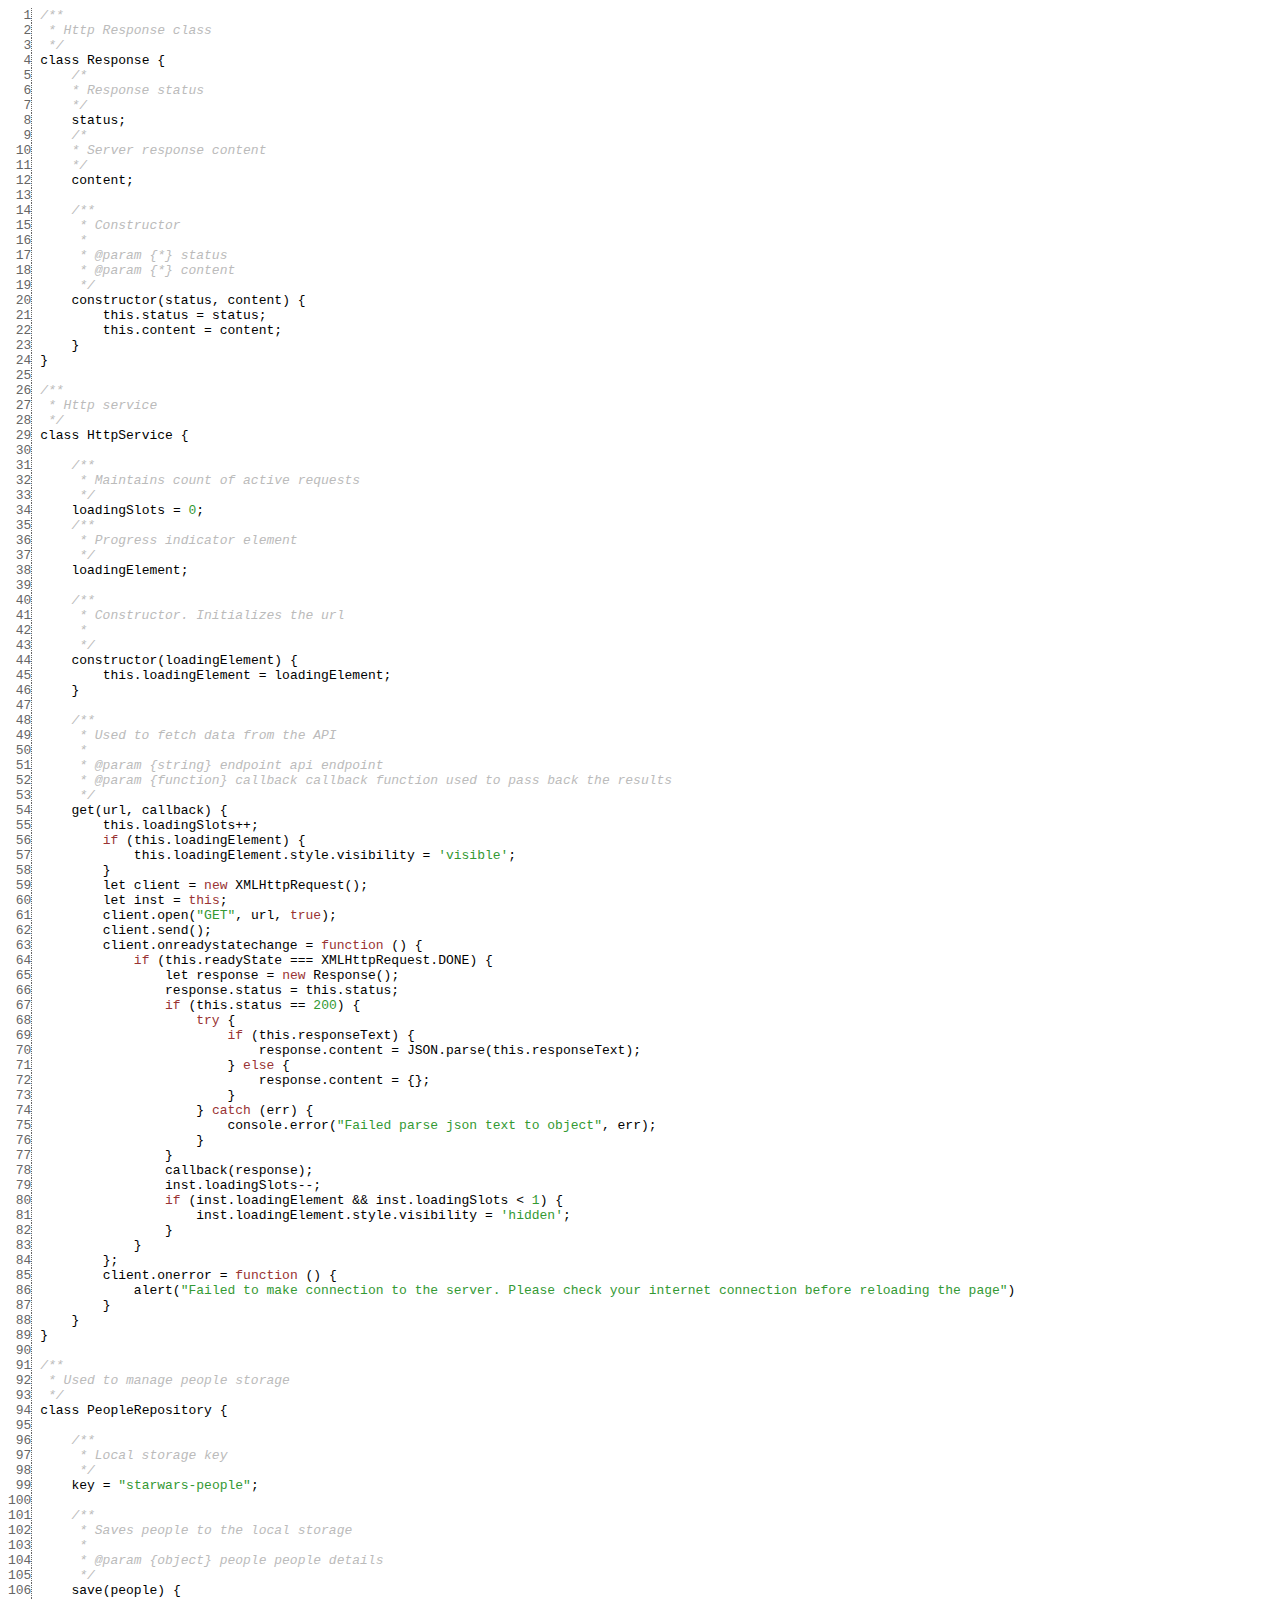
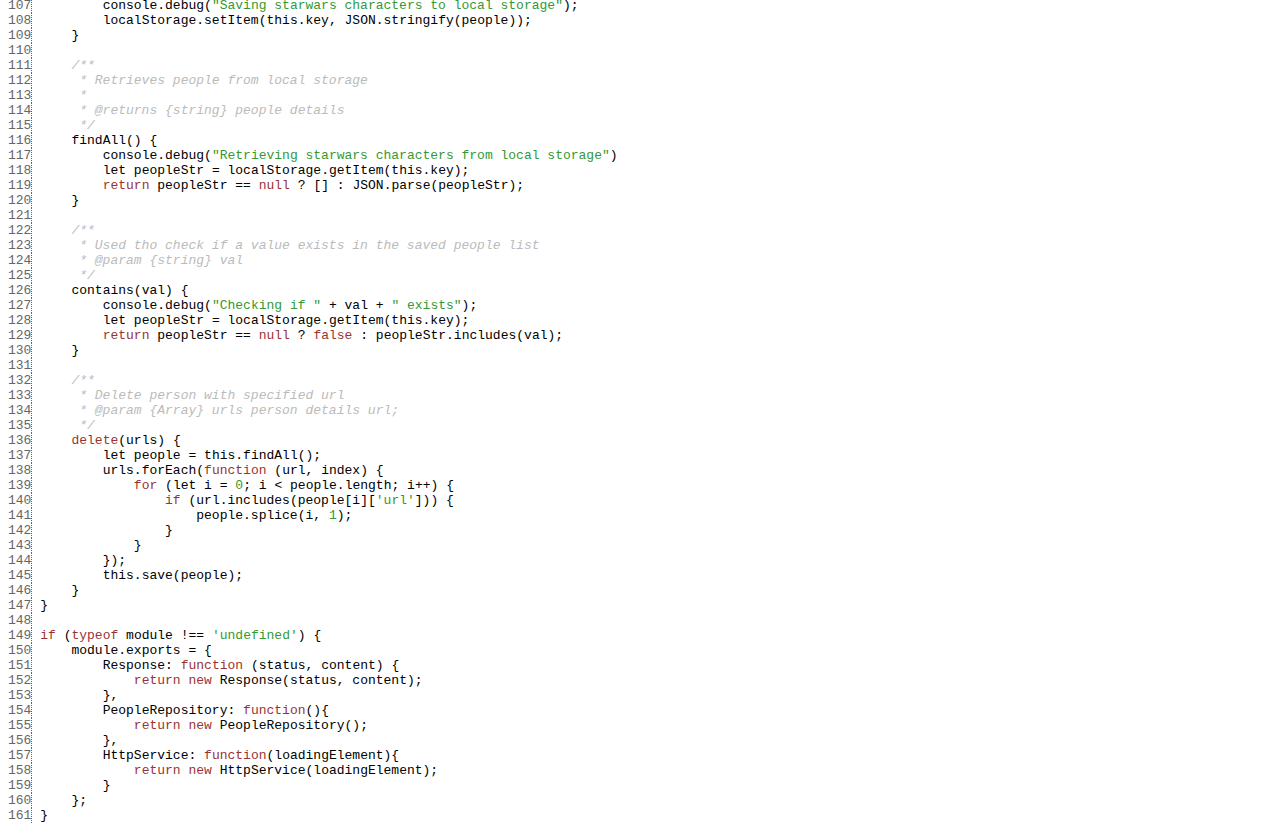
<file: question-three/jsdocs/symbols/src/scripts_main.js.html>
<html><head><meta http-equiv="content-type" content="text/html; charset=utf-8"> <style>
	.KEYW {color: #933;}
	.COMM {color: #bbb; font-style: italic;}
	.NUMB {color: #393;}
	.STRN {color: #393;}
	.REGX {color: #339;}
	.line {border-right: 1px dotted #666; color: #666; font-style: normal;}
	</style></head><body><pre><span class='line'>  1</span> <span class="COMM">/**
<span class='line'>  2</span>  * Http Response class
<span class='line'>  3</span>  */</span><span class="WHIT">
<span class='line'>  4</span> </span><span class="NAME">class</span><span class="WHIT"> </span><span class="NAME">Response</span><span class="WHIT"> </span><span class="PUNC">{</span><span class="WHIT">
<span class='line'>  5</span> </span><span class="WHIT">    </span><span class="COMM">/*
<span class='line'>  6</span>     * Response status
<span class='line'>  7</span>     */</span><span class="WHIT">
<span class='line'>  8</span> </span><span class="WHIT">    </span><span class="NAME">status</span><span class="PUNC">;</span><span class="WHIT">
<span class='line'>  9</span> </span><span class="WHIT">    </span><span class="COMM">/*
<span class='line'> 10</span>     * Server response content
<span class='line'> 11</span>     */</span><span class="WHIT">
<span class='line'> 12</span> </span><span class="WHIT">    </span><span class="NAME">content</span><span class="PUNC">;</span><span class="WHIT">
<span class='line'> 13</span> 
<span class='line'> 14</span> </span><span class="WHIT">    </span><span class="COMM">/**
<span class='line'> 15</span>      * Constructor
<span class='line'> 16</span>      * 
<span class='line'> 17</span>      * @param {*} status 
<span class='line'> 18</span>      * @param {*} content 
<span class='line'> 19</span>      */</span><span class="WHIT">
<span class='line'> 20</span> </span><span class="WHIT">    </span><span class="NAME">constructor</span><span class="PUNC">(</span><span class="NAME">status</span><span class="PUNC">,</span><span class="WHIT"> </span><span class="NAME">content</span><span class="PUNC">)</span><span class="WHIT"> </span><span class="PUNC">{</span><span class="WHIT">
<span class='line'> 21</span> </span><span class="WHIT">        </span><span class="NAME">this.status</span><span class="WHIT"> </span><span class="PUNC">=</span><span class="WHIT"> </span><span class="NAME">status</span><span class="PUNC">;</span><span class="WHIT">
<span class='line'> 22</span> </span><span class="WHIT">        </span><span class="NAME">this.content</span><span class="WHIT"> </span><span class="PUNC">=</span><span class="WHIT"> </span><span class="NAME">content</span><span class="PUNC">;</span><span class="WHIT">
<span class='line'> 23</span> </span><span class="WHIT">    </span><span class="PUNC">}</span><span class="WHIT">
<span class='line'> 24</span> </span><span class="PUNC">}</span><span class="WHIT">
<span class='line'> 25</span> 
<span class='line'> 26</span> </span><span class="COMM">/**
<span class='line'> 27</span>  * Http service
<span class='line'> 28</span>  */</span><span class="WHIT">
<span class='line'> 29</span> </span><span class="NAME">class</span><span class="WHIT"> </span><span class="NAME">HttpService</span><span class="WHIT"> </span><span class="PUNC">{</span><span class="WHIT">
<span class='line'> 30</span> 
<span class='line'> 31</span> </span><span class="WHIT">    </span><span class="COMM">/**
<span class='line'> 32</span>      * Maintains count of active requests
<span class='line'> 33</span>      */</span><span class="WHIT">
<span class='line'> 34</span> </span><span class="WHIT">    </span><span class="NAME">loadingSlots</span><span class="WHIT"> </span><span class="PUNC">=</span><span class="WHIT"> </span><span class="NUMB">0</span><span class="PUNC">;</span><span class="WHIT">
<span class='line'> 35</span> </span><span class="WHIT">    </span><span class="COMM">/**
<span class='line'> 36</span>      * Progress indicator element
<span class='line'> 37</span>      */</span><span class="WHIT">
<span class='line'> 38</span> </span><span class="WHIT">    </span><span class="NAME">loadingElement</span><span class="PUNC">;</span><span class="WHIT">
<span class='line'> 39</span> 
<span class='line'> 40</span> </span><span class="WHIT">    </span><span class="COMM">/**
<span class='line'> 41</span>      * Constructor. Initializes the url
<span class='line'> 42</span>      * 
<span class='line'> 43</span>      */</span><span class="WHIT">
<span class='line'> 44</span> </span><span class="WHIT">    </span><span class="NAME">constructor</span><span class="PUNC">(</span><span class="NAME">loadingElement</span><span class="PUNC">)</span><span class="WHIT"> </span><span class="PUNC">{</span><span class="WHIT">
<span class='line'> 45</span> </span><span class="WHIT">        </span><span class="NAME">this.loadingElement</span><span class="WHIT"> </span><span class="PUNC">=</span><span class="WHIT"> </span><span class="NAME">loadingElement</span><span class="PUNC">;</span><span class="WHIT">
<span class='line'> 46</span> </span><span class="WHIT">    </span><span class="PUNC">}</span><span class="WHIT">
<span class='line'> 47</span> 
<span class='line'> 48</span> </span><span class="WHIT">    </span><span class="COMM">/**
<span class='line'> 49</span>      * Used to fetch data from the API
<span class='line'> 50</span>      * 
<span class='line'> 51</span>      * @param {string} endpoint api endpoint
<span class='line'> 52</span>      * @param {function} callback callback function used to pass back the results
<span class='line'> 53</span>      */</span><span class="WHIT">
<span class='line'> 54</span> </span><span class="WHIT">    </span><span class="NAME">get</span><span class="PUNC">(</span><span class="NAME">url</span><span class="PUNC">,</span><span class="WHIT"> </span><span class="NAME">callback</span><span class="PUNC">)</span><span class="WHIT"> </span><span class="PUNC">{</span><span class="WHIT">
<span class='line'> 55</span> </span><span class="WHIT">        </span><span class="NAME">this.loadingSlots</span><span class="PUNC">++</span><span class="PUNC">;</span><span class="WHIT">
<span class='line'> 56</span> </span><span class="WHIT">        </span><span class="KEYW">if</span><span class="WHIT"> </span><span class="PUNC">(</span><span class="NAME">this.loadingElement</span><span class="PUNC">)</span><span class="WHIT"> </span><span class="PUNC">{</span><span class="WHIT">
<span class='line'> 57</span> </span><span class="WHIT">            </span><span class="NAME">this.loadingElement.style.visibility</span><span class="WHIT"> </span><span class="PUNC">=</span><span class="WHIT"> </span><span class="STRN">'visible'</span><span class="PUNC">;</span><span class="WHIT">
<span class='line'> 58</span> </span><span class="WHIT">        </span><span class="PUNC">}</span><span class="WHIT">
<span class='line'> 59</span> </span><span class="WHIT">        </span><span class="NAME">let</span><span class="WHIT"> </span><span class="NAME">client</span><span class="WHIT"> </span><span class="PUNC">=</span><span class="WHIT"> </span><span class="KEYW">new</span><span class="WHIT"> </span><span class="NAME">XMLHttpRequest</span><span class="PUNC">(</span><span class="PUNC">)</span><span class="PUNC">;</span><span class="WHIT">
<span class='line'> 60</span> </span><span class="WHIT">        </span><span class="NAME">let</span><span class="WHIT"> </span><span class="NAME">inst</span><span class="WHIT"> </span><span class="PUNC">=</span><span class="WHIT"> </span><span class="KEYW">this</span><span class="PUNC">;</span><span class="WHIT">
<span class='line'> 61</span> </span><span class="WHIT">        </span><span class="NAME">client.open</span><span class="PUNC">(</span><span class="STRN">"GET"</span><span class="PUNC">,</span><span class="WHIT"> </span><span class="NAME">url</span><span class="PUNC">,</span><span class="WHIT"> </span><span class="KEYW">true</span><span class="PUNC">)</span><span class="PUNC">;</span><span class="WHIT">
<span class='line'> 62</span> </span><span class="WHIT">        </span><span class="NAME">client.send</span><span class="PUNC">(</span><span class="PUNC">)</span><span class="PUNC">;</span><span class="WHIT">
<span class='line'> 63</span> </span><span class="WHIT">        </span><span class="NAME">client.onreadystatechange</span><span class="WHIT"> </span><span class="PUNC">=</span><span class="WHIT"> </span><span class="KEYW">function</span><span class="WHIT"> </span><span class="PUNC">(</span><span class="PUNC">)</span><span class="WHIT"> </span><span class="PUNC">{</span><span class="WHIT">
<span class='line'> 64</span> </span><span class="WHIT">            </span><span class="KEYW">if</span><span class="WHIT"> </span><span class="PUNC">(</span><span class="NAME">this.readyState</span><span class="WHIT"> </span><span class="PUNC">===</span><span class="WHIT"> </span><span class="NAME">XMLHttpRequest.DONE</span><span class="PUNC">)</span><span class="WHIT"> </span><span class="PUNC">{</span><span class="WHIT">
<span class='line'> 65</span> </span><span class="WHIT">                </span><span class="NAME">let</span><span class="WHIT"> </span><span class="NAME">response</span><span class="WHIT"> </span><span class="PUNC">=</span><span class="WHIT"> </span><span class="KEYW">new</span><span class="WHIT"> </span><span class="NAME">Response</span><span class="PUNC">(</span><span class="PUNC">)</span><span class="PUNC">;</span><span class="WHIT">
<span class='line'> 66</span> </span><span class="WHIT">                </span><span class="NAME">response.status</span><span class="WHIT"> </span><span class="PUNC">=</span><span class="WHIT"> </span><span class="NAME">this.status</span><span class="PUNC">;</span><span class="WHIT">
<span class='line'> 67</span> </span><span class="WHIT">                </span><span class="KEYW">if</span><span class="WHIT"> </span><span class="PUNC">(</span><span class="NAME">this.status</span><span class="WHIT"> </span><span class="PUNC">==</span><span class="WHIT"> </span><span class="NUMB">200</span><span class="PUNC">)</span><span class="WHIT"> </span><span class="PUNC">{</span><span class="WHIT">
<span class='line'> 68</span> </span><span class="WHIT">                    </span><span class="KEYW">try</span><span class="WHIT"> </span><span class="PUNC">{</span><span class="WHIT">
<span class='line'> 69</span> </span><span class="WHIT">                        </span><span class="KEYW">if</span><span class="WHIT"> </span><span class="PUNC">(</span><span class="NAME">this.responseText</span><span class="PUNC">)</span><span class="WHIT"> </span><span class="PUNC">{</span><span class="WHIT">
<span class='line'> 70</span> </span><span class="WHIT">                            </span><span class="NAME">response.content</span><span class="WHIT"> </span><span class="PUNC">=</span><span class="WHIT"> </span><span class="NAME">JSON.parse</span><span class="PUNC">(</span><span class="NAME">this.responseText</span><span class="PUNC">)</span><span class="PUNC">;</span><span class="WHIT">
<span class='line'> 71</span> </span><span class="WHIT">                        </span><span class="PUNC">}</span><span class="WHIT"> </span><span class="KEYW">else</span><span class="WHIT"> </span><span class="PUNC">{</span><span class="WHIT">
<span class='line'> 72</span> </span><span class="WHIT">                            </span><span class="NAME">response.content</span><span class="WHIT"> </span><span class="PUNC">=</span><span class="WHIT"> </span><span class="PUNC">{</span><span class="PUNC">}</span><span class="PUNC">;</span><span class="WHIT">
<span class='line'> 73</span> </span><span class="WHIT">                        </span><span class="PUNC">}</span><span class="WHIT">
<span class='line'> 74</span> </span><span class="WHIT">                    </span><span class="PUNC">}</span><span class="WHIT"> </span><span class="KEYW">catch</span><span class="WHIT"> </span><span class="PUNC">(</span><span class="NAME">err</span><span class="PUNC">)</span><span class="WHIT"> </span><span class="PUNC">{</span><span class="WHIT">
<span class='line'> 75</span> </span><span class="WHIT">                        </span><span class="NAME">console.error</span><span class="PUNC">(</span><span class="STRN">"Failed parse json text to object"</span><span class="PUNC">,</span><span class="WHIT"> </span><span class="NAME">err</span><span class="PUNC">)</span><span class="PUNC">;</span><span class="WHIT">
<span class='line'> 76</span> </span><span class="WHIT">                    </span><span class="PUNC">}</span><span class="WHIT">
<span class='line'> 77</span> </span><span class="WHIT">                </span><span class="PUNC">}</span><span class="WHIT">
<span class='line'> 78</span> </span><span class="WHIT">                </span><span class="NAME">callback</span><span class="PUNC">(</span><span class="NAME">response</span><span class="PUNC">)</span><span class="PUNC">;</span><span class="WHIT">
<span class='line'> 79</span> </span><span class="WHIT">                </span><span class="NAME">inst.loadingSlots</span><span class="PUNC">--</span><span class="PUNC">;</span><span class="WHIT">
<span class='line'> 80</span> </span><span class="WHIT">                </span><span class="KEYW">if</span><span class="WHIT"> </span><span class="PUNC">(</span><span class="NAME">inst.loadingElement</span><span class="WHIT"> </span><span class="PUNC">&&</span><span class="WHIT"> </span><span class="NAME">inst.loadingSlots</span><span class="WHIT"> </span><span class="PUNC">&lt;</span><span class="WHIT"> </span><span class="NUMB">1</span><span class="PUNC">)</span><span class="WHIT"> </span><span class="PUNC">{</span><span class="WHIT">
<span class='line'> 81</span> </span><span class="WHIT">                    </span><span class="NAME">inst.loadingElement.style.visibility</span><span class="WHIT"> </span><span class="PUNC">=</span><span class="WHIT"> </span><span class="STRN">'hidden'</span><span class="PUNC">;</span><span class="WHIT">
<span class='line'> 82</span> </span><span class="WHIT">                </span><span class="PUNC">}</span><span class="WHIT">
<span class='line'> 83</span> </span><span class="WHIT">            </span><span class="PUNC">}</span><span class="WHIT">
<span class='line'> 84</span> </span><span class="WHIT">        </span><span class="PUNC">}</span><span class="PUNC">;</span><span class="WHIT">
<span class='line'> 85</span> </span><span class="WHIT">        </span><span class="NAME">client.onerror</span><span class="WHIT"> </span><span class="PUNC">=</span><span class="WHIT"> </span><span class="KEYW">function</span><span class="WHIT"> </span><span class="PUNC">(</span><span class="PUNC">)</span><span class="WHIT"> </span><span class="PUNC">{</span><span class="WHIT">
<span class='line'> 86</span> </span><span class="WHIT">            </span><span class="NAME">alert</span><span class="PUNC">(</span><span class="STRN">"Failed to make connection to the server. Please check your internet connection before reloading the page"</span><span class="PUNC">)</span><span class="WHIT">
<span class='line'> 87</span> </span><span class="WHIT">        </span><span class="PUNC">}</span><span class="WHIT">
<span class='line'> 88</span> </span><span class="WHIT">    </span><span class="PUNC">}</span><span class="WHIT">
<span class='line'> 89</span> </span><span class="PUNC">}</span><span class="WHIT">
<span class='line'> 90</span> 
<span class='line'> 91</span> </span><span class="COMM">/**
<span class='line'> 92</span>  * Used to manage people storage
<span class='line'> 93</span>  */</span><span class="WHIT">
<span class='line'> 94</span> </span><span class="NAME">class</span><span class="WHIT"> </span><span class="NAME">PeopleRepository</span><span class="WHIT"> </span><span class="PUNC">{</span><span class="WHIT">
<span class='line'> 95</span> 
<span class='line'> 96</span> </span><span class="WHIT">    </span><span class="COMM">/**
<span class='line'> 97</span>      * Local storage key
<span class='line'> 98</span>      */</span><span class="WHIT">
<span class='line'> 99</span> </span><span class="WHIT">    </span><span class="NAME">key</span><span class="WHIT"> </span><span class="PUNC">=</span><span class="WHIT"> </span><span class="STRN">"starwars-people"</span><span class="PUNC">;</span><span class="WHIT">
<span class='line'>100</span> 
<span class='line'>101</span> </span><span class="WHIT">    </span><span class="COMM">/**
<span class='line'>102</span>      * Saves people to the local storage
<span class='line'>103</span>      * 
<span class='line'>104</span>      * @param {object} people people details
<span class='line'>105</span>      */</span><span class="WHIT">
<span class='line'>106</span> </span><span class="WHIT">    </span><span class="NAME">save</span><span class="PUNC">(</span><span class="NAME">people</span><span class="PUNC">)</span><span class="WHIT"> </span><span class="PUNC">{</span><span class="WHIT">
<span class='line'>107</span> </span><span class="WHIT">        </span><span class="NAME">console.debug</span><span class="PUNC">(</span><span class="STRN">"Saving starwars characters to local storage"</span><span class="PUNC">)</span><span class="PUNC">;</span><span class="WHIT">
<span class='line'>108</span> </span><span class="WHIT">        </span><span class="NAME">localStorage.setItem</span><span class="PUNC">(</span><span class="NAME">this.key</span><span class="PUNC">,</span><span class="WHIT"> </span><span class="NAME">JSON.stringify</span><span class="PUNC">(</span><span class="NAME">people</span><span class="PUNC">)</span><span class="PUNC">)</span><span class="PUNC">;</span><span class="WHIT">
<span class='line'>109</span> </span><span class="WHIT">    </span><span class="PUNC">}</span><span class="WHIT">
<span class='line'>110</span> 
<span class='line'>111</span> </span><span class="WHIT">    </span><span class="COMM">/**
<span class='line'>112</span>      * Retrieves people from local storage
<span class='line'>113</span>      * 
<span class='line'>114</span>      * @returns {string} people details
<span class='line'>115</span>      */</span><span class="WHIT">
<span class='line'>116</span> </span><span class="WHIT">    </span><span class="NAME">findAll</span><span class="PUNC">(</span><span class="PUNC">)</span><span class="WHIT"> </span><span class="PUNC">{</span><span class="WHIT">
<span class='line'>117</span> </span><span class="WHIT">        </span><span class="NAME">console.debug</span><span class="PUNC">(</span><span class="STRN">"Retrieving starwars characters from local storage"</span><span class="PUNC">)</span><span class="WHIT">
<span class='line'>118</span> </span><span class="WHIT">        </span><span class="NAME">let</span><span class="WHIT"> </span><span class="NAME">peopleStr</span><span class="WHIT"> </span><span class="PUNC">=</span><span class="WHIT"> </span><span class="NAME">localStorage.getItem</span><span class="PUNC">(</span><span class="NAME">this.key</span><span class="PUNC">)</span><span class="PUNC">;</span><span class="WHIT">
<span class='line'>119</span> </span><span class="WHIT">        </span><span class="KEYW">return</span><span class="WHIT"> </span><span class="NAME">peopleStr</span><span class="WHIT"> </span><span class="PUNC">==</span><span class="WHIT"> </span><span class="KEYW">null</span><span class="WHIT"> </span><span class="PUNC">?</span><span class="WHIT"> </span><span class="PUNC">[</span><span class="PUNC">]</span><span class="WHIT"> </span><span class="PUNC">:</span><span class="WHIT"> </span><span class="NAME">JSON.parse</span><span class="PUNC">(</span><span class="NAME">peopleStr</span><span class="PUNC">)</span><span class="PUNC">;</span><span class="WHIT">
<span class='line'>120</span> </span><span class="WHIT">    </span><span class="PUNC">}</span><span class="WHIT">
<span class='line'>121</span> 
<span class='line'>122</span> </span><span class="WHIT">    </span><span class="COMM">/**
<span class='line'>123</span>      * Used tho check if a value exists in the saved people list
<span class='line'>124</span>      * @param {string} val 
<span class='line'>125</span>      */</span><span class="WHIT">
<span class='line'>126</span> </span><span class="WHIT">    </span><span class="NAME">contains</span><span class="PUNC">(</span><span class="NAME">val</span><span class="PUNC">)</span><span class="WHIT"> </span><span class="PUNC">{</span><span class="WHIT">
<span class='line'>127</span> </span><span class="WHIT">        </span><span class="NAME">console.debug</span><span class="PUNC">(</span><span class="STRN">"Checking if "</span><span class="WHIT"> </span><span class="PUNC">+</span><span class="WHIT"> </span><span class="NAME">val</span><span class="WHIT"> </span><span class="PUNC">+</span><span class="WHIT"> </span><span class="STRN">" exists"</span><span class="PUNC">)</span><span class="PUNC">;</span><span class="WHIT">
<span class='line'>128</span> </span><span class="WHIT">        </span><span class="NAME">let</span><span class="WHIT"> </span><span class="NAME">peopleStr</span><span class="WHIT"> </span><span class="PUNC">=</span><span class="WHIT"> </span><span class="NAME">localStorage.getItem</span><span class="PUNC">(</span><span class="NAME">this.key</span><span class="PUNC">)</span><span class="PUNC">;</span><span class="WHIT">
<span class='line'>129</span> </span><span class="WHIT">        </span><span class="KEYW">return</span><span class="WHIT"> </span><span class="NAME">peopleStr</span><span class="WHIT"> </span><span class="PUNC">==</span><span class="WHIT"> </span><span class="KEYW">null</span><span class="WHIT"> </span><span class="PUNC">?</span><span class="WHIT"> </span><span class="KEYW">false</span><span class="WHIT"> </span><span class="PUNC">:</span><span class="WHIT"> </span><span class="NAME">peopleStr.includes</span><span class="PUNC">(</span><span class="NAME">val</span><span class="PUNC">)</span><span class="PUNC">;</span><span class="WHIT">
<span class='line'>130</span> </span><span class="WHIT">    </span><span class="PUNC">}</span><span class="WHIT">
<span class='line'>131</span> 
<span class='line'>132</span> </span><span class="WHIT">    </span><span class="COMM">/**
<span class='line'>133</span>      * Delete person with specified url
<span class='line'>134</span>      * @param {Array} urls person details url;
<span class='line'>135</span>      */</span><span class="WHIT">
<span class='line'>136</span> </span><span class="WHIT">    </span><span class="KEYW">delete</span><span class="PUNC">(</span><span class="NAME">urls</span><span class="PUNC">)</span><span class="WHIT"> </span><span class="PUNC">{</span><span class="WHIT">
<span class='line'>137</span> </span><span class="WHIT">        </span><span class="NAME">let</span><span class="WHIT"> </span><span class="NAME">people</span><span class="WHIT"> </span><span class="PUNC">=</span><span class="WHIT"> </span><span class="NAME">this.findAll</span><span class="PUNC">(</span><span class="PUNC">)</span><span class="PUNC">;</span><span class="WHIT">
<span class='line'>138</span> </span><span class="WHIT">        </span><span class="NAME">urls.forEach</span><span class="PUNC">(</span><span class="KEYW">function</span><span class="WHIT"> </span><span class="PUNC">(</span><span class="NAME">url</span><span class="PUNC">,</span><span class="WHIT"> </span><span class="NAME">index</span><span class="PUNC">)</span><span class="WHIT"> </span><span class="PUNC">{</span><span class="WHIT">
<span class='line'>139</span> </span><span class="WHIT">            </span><span class="KEYW">for</span><span class="WHIT"> </span><span class="PUNC">(</span><span class="NAME">let</span><span class="WHIT"> </span><span class="NAME">i</span><span class="WHIT"> </span><span class="PUNC">=</span><span class="WHIT"> </span><span class="NUMB">0</span><span class="PUNC">;</span><span class="WHIT"> </span><span class="NAME">i</span><span class="WHIT"> </span><span class="PUNC">&lt;</span><span class="WHIT"> </span><span class="NAME">people.length</span><span class="PUNC">;</span><span class="WHIT"> </span><span class="NAME">i</span><span class="PUNC">++</span><span class="PUNC">)</span><span class="WHIT"> </span><span class="PUNC">{</span><span class="WHIT">
<span class='line'>140</span> </span><span class="WHIT">                </span><span class="KEYW">if</span><span class="WHIT"> </span><span class="PUNC">(</span><span class="NAME">url.includes</span><span class="PUNC">(</span><span class="NAME">people</span><span class="PUNC">[</span><span class="NAME">i</span><span class="PUNC">]</span><span class="PUNC">[</span><span class="STRN">'url'</span><span class="PUNC">]</span><span class="PUNC">)</span><span class="PUNC">)</span><span class="WHIT"> </span><span class="PUNC">{</span><span class="WHIT">
<span class='line'>141</span> </span><span class="WHIT">                    </span><span class="NAME">people.splice</span><span class="PUNC">(</span><span class="NAME">i</span><span class="PUNC">,</span><span class="WHIT"> </span><span class="NUMB">1</span><span class="PUNC">)</span><span class="PUNC">;</span><span class="WHIT">
<span class='line'>142</span> </span><span class="WHIT">                </span><span class="PUNC">}</span><span class="WHIT">
<span class='line'>143</span> </span><span class="WHIT">            </span><span class="PUNC">}</span><span class="WHIT">
<span class='line'>144</span> </span><span class="WHIT">        </span><span class="PUNC">}</span><span class="PUNC">)</span><span class="PUNC">;</span><span class="WHIT">
<span class='line'>145</span> </span><span class="WHIT">        </span><span class="NAME">this.save</span><span class="PUNC">(</span><span class="NAME">people</span><span class="PUNC">)</span><span class="PUNC">;</span><span class="WHIT">
<span class='line'>146</span> </span><span class="WHIT">    </span><span class="PUNC">}</span><span class="WHIT">
<span class='line'>147</span> </span><span class="PUNC">}</span><span class="WHIT">
<span class='line'>148</span> 
<span class='line'>149</span> </span><span class="KEYW">if</span><span class="WHIT"> </span><span class="PUNC">(</span><span class="KEYW">typeof</span><span class="WHIT"> </span><span class="NAME">module</span><span class="WHIT"> </span><span class="PUNC">!==</span><span class="WHIT"> </span><span class="STRN">'undefined'</span><span class="PUNC">)</span><span class="WHIT"> </span><span class="PUNC">{</span><span class="WHIT">
<span class='line'>150</span> </span><span class="WHIT">    </span><span class="NAME">module.exports</span><span class="WHIT"> </span><span class="PUNC">=</span><span class="WHIT"> </span><span class="PUNC">{</span><span class="WHIT">
<span class='line'>151</span> </span><span class="WHIT">        </span><span class="NAME">Response</span><span class="PUNC">:</span><span class="WHIT"> </span><span class="KEYW">function</span><span class="WHIT"> </span><span class="PUNC">(</span><span class="NAME">status</span><span class="PUNC">,</span><span class="WHIT"> </span><span class="NAME">content</span><span class="PUNC">)</span><span class="WHIT"> </span><span class="PUNC">{</span><span class="WHIT">
<span class='line'>152</span> </span><span class="WHIT">            </span><span class="KEYW">return</span><span class="WHIT"> </span><span class="KEYW">new</span><span class="WHIT"> </span><span class="NAME">Response</span><span class="PUNC">(</span><span class="NAME">status</span><span class="PUNC">,</span><span class="WHIT"> </span><span class="NAME">content</span><span class="PUNC">)</span><span class="PUNC">;</span><span class="WHIT">
<span class='line'>153</span> </span><span class="WHIT">        </span><span class="PUNC">}</span><span class="PUNC">,</span><span class="WHIT">
<span class='line'>154</span> </span><span class="WHIT">        </span><span class="NAME">PeopleRepository</span><span class="PUNC">:</span><span class="WHIT"> </span><span class="KEYW">function</span><span class="PUNC">(</span><span class="PUNC">)</span><span class="PUNC">{</span><span class="WHIT">
<span class='line'>155</span> </span><span class="WHIT">            </span><span class="KEYW">return</span><span class="WHIT"> </span><span class="KEYW">new</span><span class="WHIT"> </span><span class="NAME">PeopleRepository</span><span class="PUNC">(</span><span class="PUNC">)</span><span class="PUNC">;</span><span class="WHIT">
<span class='line'>156</span> </span><span class="WHIT">        </span><span class="PUNC">}</span><span class="PUNC">,</span><span class="WHIT">
<span class='line'>157</span> </span><span class="WHIT">        </span><span class="NAME">HttpService</span><span class="PUNC">:</span><span class="WHIT"> </span><span class="KEYW">function</span><span class="PUNC">(</span><span class="NAME">loadingElement</span><span class="PUNC">)</span><span class="PUNC">{</span><span class="WHIT">
<span class='line'>158</span> </span><span class="WHIT">            </span><span class="KEYW">return</span><span class="WHIT"> </span><span class="KEYW">new</span><span class="WHIT"> </span><span class="NAME">HttpService</span><span class="PUNC">(</span><span class="NAME">loadingElement</span><span class="PUNC">)</span><span class="PUNC">;</span><span class="WHIT">
<span class='line'>159</span> </span><span class="WHIT">        </span><span class="PUNC">}</span><span class="WHIT">
<span class='line'>160</span> </span><span class="WHIT">    </span><span class="PUNC">}</span><span class="PUNC">;</span><span class="WHIT">
<span class='line'>161</span> </span><span class="PUNC">}</span></pre></body></html>
</file>
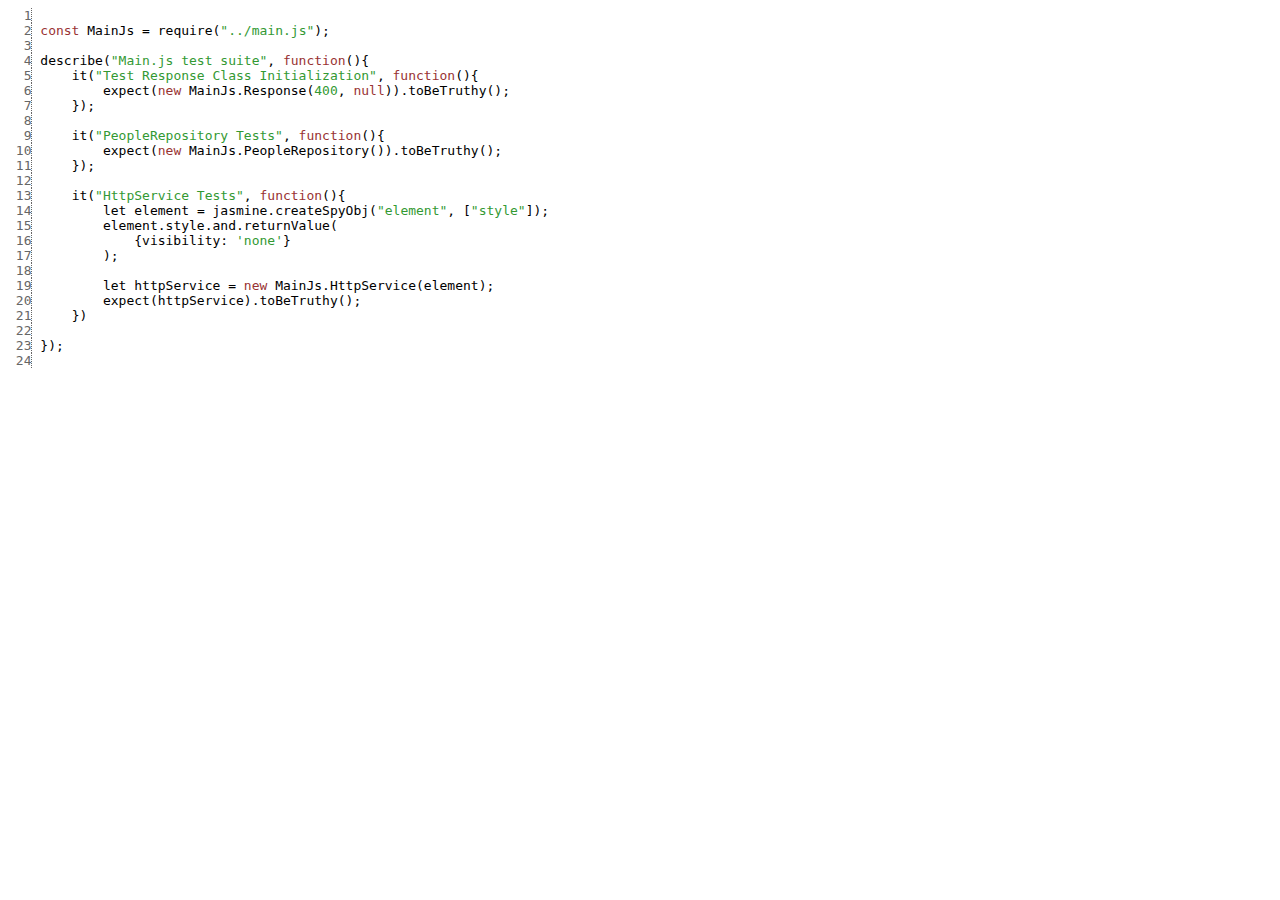
<file: question-three/jsdocs/symbols/src/scripts_spec_unit-tests.spec.js.html>
<html><head><meta http-equiv="content-type" content="text/html; charset=utf-8"> <style>
	.KEYW {color: #933;}
	.COMM {color: #bbb; font-style: italic;}
	.NUMB {color: #393;}
	.STRN {color: #393;}
	.REGX {color: #339;}
	.line {border-right: 1px dotted #666; color: #666; font-style: normal;}
	</style></head><body><pre><span class='line'>  1</span> <span class="WHIT">
<span class='line'>  2</span> </span><span class="KEYW">const</span><span class="WHIT"> </span><span class="NAME">MainJs</span><span class="WHIT"> </span><span class="PUNC">=</span><span class="WHIT"> </span><span class="NAME">require</span><span class="PUNC">(</span><span class="STRN">"../main.js"</span><span class="PUNC">)</span><span class="PUNC">;</span><span class="WHIT">
<span class='line'>  3</span> 
<span class='line'>  4</span> </span><span class="NAME">describe</span><span class="PUNC">(</span><span class="STRN">"Main.js test suite"</span><span class="PUNC">,</span><span class="WHIT"> </span><span class="KEYW">function</span><span class="PUNC">(</span><span class="PUNC">)</span><span class="PUNC">{</span><span class="WHIT">
<span class='line'>  5</span> </span><span class="WHIT">    </span><span class="NAME">it</span><span class="PUNC">(</span><span class="STRN">"Test Response Class Initialization"</span><span class="PUNC">,</span><span class="WHIT"> </span><span class="KEYW">function</span><span class="PUNC">(</span><span class="PUNC">)</span><span class="PUNC">{</span><span class="WHIT">
<span class='line'>  6</span> </span><span class="WHIT">        </span><span class="NAME">expect</span><span class="PUNC">(</span><span class="KEYW">new</span><span class="WHIT"> </span><span class="NAME">MainJs.Response</span><span class="PUNC">(</span><span class="NUMB">400</span><span class="PUNC">,</span><span class="WHIT"> </span><span class="KEYW">null</span><span class="PUNC">)</span><span class="PUNC">)</span><span class="PUNC">.</span><span class="NAME">toBeTruthy</span><span class="PUNC">(</span><span class="PUNC">)</span><span class="PUNC">;</span><span class="WHIT">
<span class='line'>  7</span> </span><span class="WHIT">    </span><span class="PUNC">}</span><span class="PUNC">)</span><span class="PUNC">;</span><span class="WHIT">
<span class='line'>  8</span> 
<span class='line'>  9</span> </span><span class="WHIT">    </span><span class="NAME">it</span><span class="PUNC">(</span><span class="STRN">"PeopleRepository Tests"</span><span class="PUNC">,</span><span class="WHIT"> </span><span class="KEYW">function</span><span class="PUNC">(</span><span class="PUNC">)</span><span class="PUNC">{</span><span class="WHIT">
<span class='line'> 10</span> </span><span class="WHIT">        </span><span class="NAME">expect</span><span class="PUNC">(</span><span class="KEYW">new</span><span class="WHIT"> </span><span class="NAME">MainJs.PeopleRepository</span><span class="PUNC">(</span><span class="PUNC">)</span><span class="PUNC">)</span><span class="PUNC">.</span><span class="NAME">toBeTruthy</span><span class="PUNC">(</span><span class="PUNC">)</span><span class="PUNC">;</span><span class="WHIT">
<span class='line'> 11</span> </span><span class="WHIT">    </span><span class="PUNC">}</span><span class="PUNC">)</span><span class="PUNC">;</span><span class="WHIT">
<span class='line'> 12</span> 
<span class='line'> 13</span> </span><span class="WHIT">    </span><span class="NAME">it</span><span class="PUNC">(</span><span class="STRN">"HttpService Tests"</span><span class="PUNC">,</span><span class="WHIT"> </span><span class="KEYW">function</span><span class="PUNC">(</span><span class="PUNC">)</span><span class="PUNC">{</span><span class="WHIT">
<span class='line'> 14</span> </span><span class="WHIT">        </span><span class="NAME">let</span><span class="WHIT"> </span><span class="NAME">element</span><span class="WHIT"> </span><span class="PUNC">=</span><span class="WHIT"> </span><span class="NAME">jasmine.createSpyObj</span><span class="PUNC">(</span><span class="STRN">"element"</span><span class="PUNC">,</span><span class="WHIT"> </span><span class="PUNC">[</span><span class="STRN">"style"</span><span class="PUNC">]</span><span class="PUNC">)</span><span class="PUNC">;</span><span class="WHIT">
<span class='line'> 15</span> </span><span class="WHIT">        </span><span class="NAME">element.style.and.returnValue</span><span class="PUNC">(</span><span class="WHIT">
<span class='line'> 16</span> </span><span class="WHIT">            </span><span class="PUNC">{</span><span class="NAME">visibility</span><span class="PUNC">:</span><span class="WHIT"> </span><span class="STRN">'none'</span><span class="PUNC">}</span><span class="WHIT">
<span class='line'> 17</span> </span><span class="WHIT">        </span><span class="PUNC">)</span><span class="PUNC">;</span><span class="WHIT">
<span class='line'> 18</span> 
<span class='line'> 19</span> </span><span class="WHIT">        </span><span class="NAME">let</span><span class="WHIT"> </span><span class="NAME">httpService</span><span class="WHIT"> </span><span class="PUNC">=</span><span class="WHIT"> </span><span class="KEYW">new</span><span class="WHIT"> </span><span class="NAME">MainJs.HttpService</span><span class="PUNC">(</span><span class="NAME">element</span><span class="PUNC">)</span><span class="PUNC">;</span><span class="WHIT">
<span class='line'> 20</span> </span><span class="WHIT">        </span><span class="NAME">expect</span><span class="PUNC">(</span><span class="NAME">httpService</span><span class="PUNC">)</span><span class="PUNC">.</span><span class="NAME">toBeTruthy</span><span class="PUNC">(</span><span class="PUNC">)</span><span class="PUNC">;</span><span class="WHIT">
<span class='line'> 21</span> </span><span class="WHIT">    </span><span class="PUNC">}</span><span class="PUNC">)</span><span class="WHIT">
<span class='line'> 22</span> 
<span class='line'> 23</span> </span><span class="PUNC">}</span><span class="PUNC">)</span><span class="PUNC">;</span><span class="WHIT">
<span class='line'> 24</span> </span></pre></body></html>
</file>
<file: question-three/styles/styles.css>
.col-left{
    width: 30%;
}
.col-right{
    width: 80%;
    overflow: scroll;
}
.page-content{
    display: flex;
}
table#home-world th, table#personal-details th{
    text-align: left;
    padding-right: 10px;
}
.panel{
    position: relative;
    word-wrap: break-word;
    border: 1px solid rgba(0,0,0,.125);
    padding: 5px;
    margin: 5px;
}
.panel-body{
    flex: 1 1 auto;
    min-height: 1px;
    padding: 1.20rem;
}
.panel-header{
    font-weight: bold;
    color: rgb(17, 16, 16);
    padding: 1.20rem;
    padding-bottom: 0rem;
}
#favorite-panel .checkbox{
    padding-right: 5px;
    padding-bottom: 5px;
}
#favorite-panel{
    flex-wrap: wrap !important;
}
table{
    width: 100%;
    border-collapse: collapse;
    border-spacing: 2px;
    margin-bottom: 1rem;
    border: 1px solid gray;
}
td, th{
    padding: 0.5rem;
}
th{
    text-align: left;
}
#progress-indicator{
    visibility: hidden;
}
</file>
